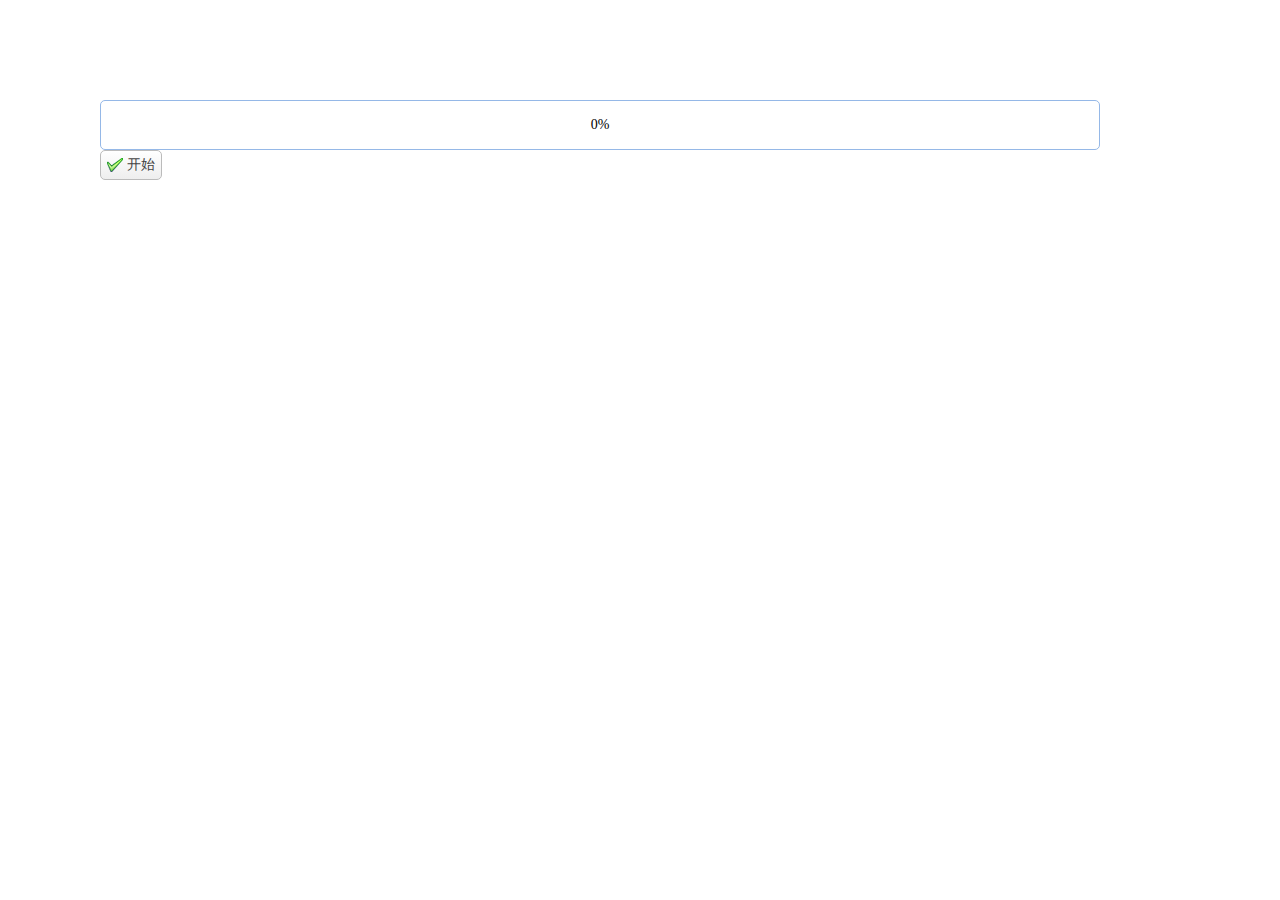
<file: src/main/resources/static/face/Test.html>
<!DOCTYPE html>
<html>
<head>
    <meta charset="UTF-8">
    <title>progressBar</title>
    <!-- 引入css文件 -->
    <link rel="stylesheet" href="../themes/default/easyui.css" type="text/css"></link>
    <link rel="stylesheet" href="../themes/icon.css" type="text/css"></link>

    <!-- 引入js文件 -->
    <script type="text/javascript" src="../jquery.min.js" ></script>
    <script type="text/javascript" src="../jquery.easyui.min.js" ></script>
    <script type="text/javascript" src="../locale/easyui-lang-zh_CN.js" ></script>
</head>
<body style="margin:100px;">
<div id="progressBarID" style="width:400px;"></div>
<a id="btnID"
   href="#"
   class="easyui-linkbutton"
   data-options="iconCls:'icon-ok'">开始</a>
</body>
<script type="text/javascript">
    var timeID=null;
    $("#progressBarID").progressbar({
        width:1000,
        height:50
    });
    function getRandomNum(){
        return Math.floor(Math.random()*9)+1;
    }
    function update(){
        var num =getRandomNum();
        var nowValue =$("#progressBarID").progressbar("getValue");
        if(num+nowValue >100){
            $("#progressBarID").progressbar("setValue",100);
            window.clearInterval(timeID);
            $("#btnID").linkbutton({
                disabled:false
            });
        }else{
            $("#progressBarID").progressbar("setValue",nowValue+num);
        }
    }
    $("#btnID").bind('click',function(){
        timeID=window.setInterval("update()", 300);
        $("#btnID").linkbutton({
            disabled:true
        });
    });
</script>
</html>
</file>
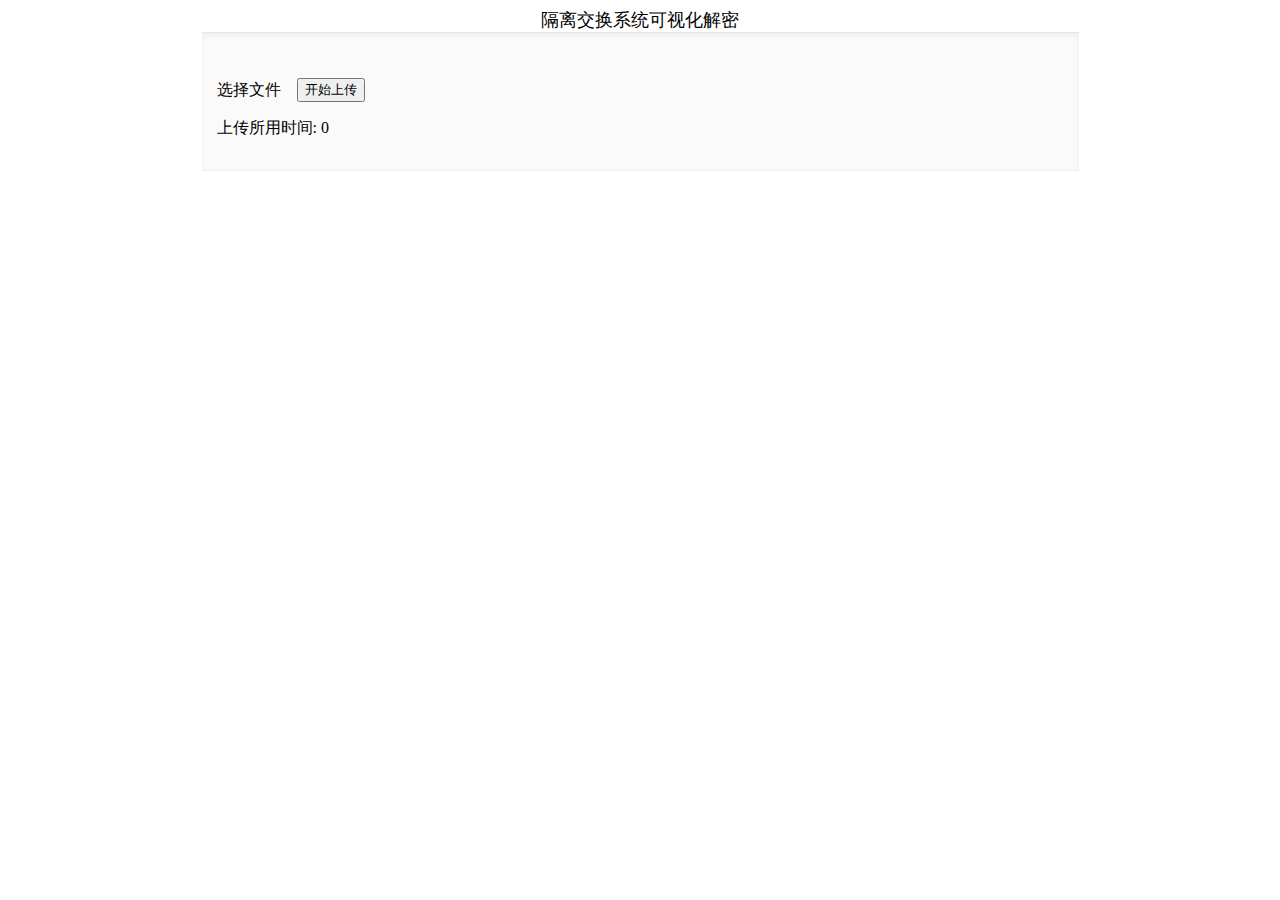
<file: src/main/resources/static/face/Test2.html>
<!DOCTYPE html>
<html lang="en">
<head>
    <meta charset="UTF-8">
    <link rel="stylesheet" type="text/css" href="webuploader.css" />
    <script type="text/javascript" src="../jquery.min.js" ></script>
    <script type="text/javascript" src="webuploader.js" ></script>
    <title>Title</title>
    <style type="text/css">
        .wu-example {
            width: 847px;

            position: relative;
            padding: 45px 15px 15px;
            margin: 0 auto;
            background-color: #fafafa;
            box-shadow: inset 0 3px 6px rgba(0, 0, 0, .05);
            border-color: #e5e5e5 #eee #eee;
            border-style: solid;
            border-width: 1px 0;
        }

        #picker {
            display: inline-block;
            line-height: 1.428571429;
            vertical-align: middle;
            margin: 0 12px 0 0;
        }


    </style>
</head>
<div class="alert alert-success" role="alert" style="text-align: center;font-size: 18px;">隔离交换系统可视化解密</div>

<div id="uploader" class="wu-example">
    <!-- 用于显示文件列表 -->
    <div id="fileList"></div>
    <div class="btns">
        <div id="picker">选择文件</div>
        <button id="ctlBtn" class="btn btn-default">开始上传</button>
    </div>
    <p>
        <span>上传所用时间:</span>
        <span id="useTime">0</span>
    </p>
</div>


<script type="text/javascript">
    var $list = $("#fileList");
    var $btn = $("#ctlBtn");
    var state = 'pending'; // 上传文件初始化
    var timer;
    var fileArray = [];

    var uploader = WebUploader.create({

        // swf文件路径
        swf: 'Uploader.swf',

        // 文件接收服务端。
        server: '/upload',

        // 选择文件的按钮。可选。
        // 内部根据当前运行是创建，可能是input元素，也可能是flash.
        pick: '#picker',

        // 不压缩image, 默认如果是jpeg，文件上传前会压缩一把再上传！
        resize: false,
        duplicate: true,
        chunked: true,
        threads: 5,
        chunkSize: 10*1024*1024,
        formData: {
            guid: ""
        },
        // 在上传当前文件时，准备好下一个文件
        prepareNextFile:true
    });

    //点击上传之前调用的方法
    uploader.on("uploadStart", function (file) {
        var guid = WebUploader.Base.guid();
        var paramOb = {"guid": guid, "filedId": file.source.ruid}
        uploader.options.formData.guid = guid;
        fileArray.push(paramOb);
    });


    // 生成缩略图和上传进度
    uploader.on("fileQueued", function(file) {
            // 把文件信息追加到fileList的div中
            $("#fileList").append("<div id='" + file.id + "'><img/><span>" + file.name + "</span><div><span class='state'></span></div><div><span class='percentage'></span></div></div>");

            // 制作缩略图
            // error：不是图片，则有error
            // src:代表生成缩略图的地址
            uploader.makeThumb(file, function(error, src) {
                if (error) {
                    $("#" + file.id).find("img").replaceWith("<span>无法预览&nbsp;</span>");
                } else {
                    $("#" + file.id).find("img").attr("src", src);
                }
            });
        }
    );

    // 监控上传进度
    // percentage:代表上传文件的百分比
    uploader.on("uploadProgress", function(file, percentage) {
        $("#" + file.id).find("span.percentage").text(Math.round(percentage * 100) + "%");
    });

    //文件成功、失败处理
    uploader.on('uploadSuccess', function (file) {
        var successFileId = file.source.ruid;
        var successDuid;
        if (fileArray.length > 0) {
            for (var i = 0; i < fileArray.length; i++) {
                if (fileArray[i].filedId === successFileId) {
                    successDuid=fileArray[i].guid;
                    fileArray.splice(i, 1);
                }
            }
        }
        clearInterval(timer);
        $('#' + file.id).find('p.state').text('已上传');
        $.get("/merge",
            {"guid": successDuid},
            function (data, status) {


        });

    });

    uploader.on('uploadError', function (file) {
        $('#' + file.id).find('p.state').text('上传出错');
    });

    uploader.on('uploadComplete', function (file) {
        $('#' + file.id).find('.progress').fadeOut();
    });

    $btn.on('click', function () {
        if (state === 'uploading') {
            uploader.stop();
        } else {
            uploader.upload();
            timer = setInterval(function () {
                var useTime = parseInt($("#useTime").html());
                useTime = useTime + 1;
                $("#useTime").html(useTime);
            }, 1000);
        }
    });


</script>
</body>
</html>
</file>
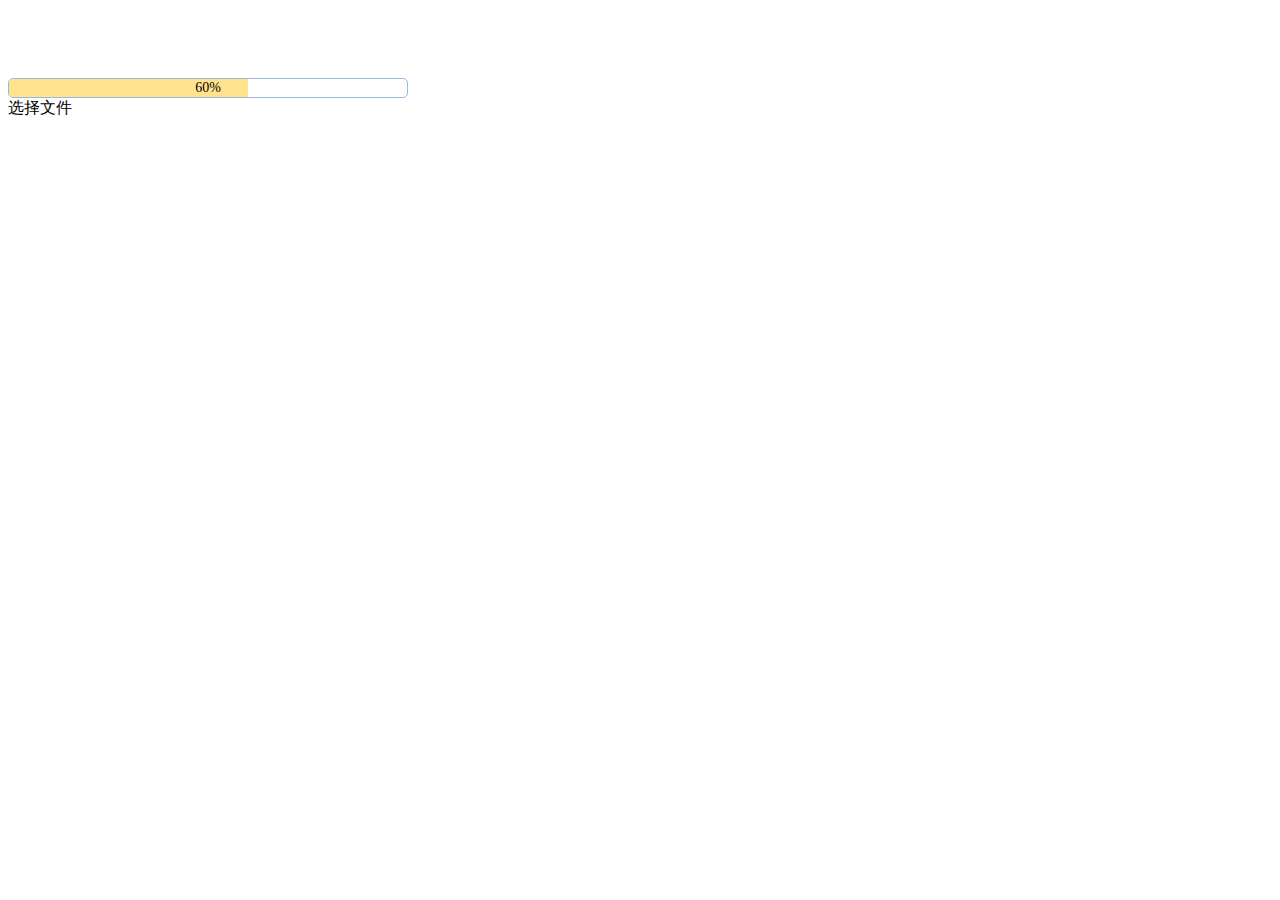
<file: src/main/resources/static/face/Test3.html>
<!DOCTYPE html>
<html lang="en">
<head>
    <meta charset="UTF-8">
    <link rel="stylesheet" type="text/css" href="webuploader.css" />
    <link rel="stylesheet" href="../themes/default/easyui.css" type="text/css"></link>
    <link rel="stylesheet" href="../themes/icon.css" type="text/css"></link>

    <!-- 引入js文件 -->
    <script type="text/javascript" src="../jquery.min.js" ></script>
    <script type="text/javascript" src="../jquery.easyui.min.js" ></script>
    <script type="text/javascript" src="../locale/easyui-lang-zh_CN.js" ></script>
    <script type="text/javascript" src="js/md5.js"></script>
    <script type="text/javascript" src="webuploader.js" ></script>
    <title>知乎https://zhuanlan.zhihu.com/p/29526454?utm_source=qq
    </title>

</head>
<body >

<div id="uploader" class="wu-example" >
    <div style="margin-bottom:20px;height: 50px;width: 200px">
        <ProgressBar :value="40" :showValue="true"></ProgressBar>
    </div>
    <div style="margin-bottom:20px">
        <ProgressBar :value="40" barCls="c2"></ProgressBar>
    </div>
    <div id="p" class="easyui-progressbar" data-options="value:60"  style="width:400px;height: 20px"></div>
    <!--用来存放文件信息-->
    <div id="thelist" class="uploader-list" style="width:500px;"></div>
    <div class="btns">
        <div id="picker">选择文件</div>
    </div>
</div>
</body>
<script type="text/javascript">
    var md5File;
    var fileArray = [];
    //监听分块上传过程中的时间点
    WebUploader.Uploader.register({
        "before-send-file":"beforeSendFile",  // 整个文件上传前
        "before-send":"beforeSend",  // 每个分片上传前
        "after-send-file": "afterSendFile"  // 分片上传完毕
    },{
        //时间点1：所有分块进行上传之前调用此函数 ，检查文件存不存在
        beforeSendFile:function(file){
            var deferred = WebUploader.Deferred();
            md5File = WebUploader.Base.guid();
            var paramOb = {"md5File": md5File, "filedId": file.source.uid};
            fileArray.push(paramOb);
            $.ajax({
                type:"POST",
                url:"/checkFile",
                data:{
                    md5File: md5File, //文件唯一标记
                },
                async: false,  // 同步
                dataType:"json",
                success:function(response){
                    if(response){  //文件存在，跳过 ，提示文件存在
                        $('#' + file.id).find('p.state').text("file exist");
                    }else{
                        deferred.resolve();  //文件不存在或不完整，发送该文件
                    }
                }
            } , function (jqXHR, textStatus, errorThrown) { //任何形式的验证失败，都触发重新上传
                deferred.resolve();
            } );
            return deferred.promise();
        },
        //时间点2：如果有分块上传，则每个分块上传之前调用此函数  ，判断分块存不存在
        beforeSend:function(block){
            var deferred = WebUploader.Deferred();
            var pratMd5File;
            if (fileArray.length > 0) {
                for (var i = 0; i < fileArray.length; i++) {
                    if (fileArray[i].filedId == block.file.source.uid) {
                        pratMd5File = fileArray[i].md5File;
                        break;
                    }
                }
            }
            $.ajax({
                type:"POST",
                url:"/checkChunk",
                data:{
                    md5File: pratMd5File,  //文件唯一标记
                    chunk:block.chunk,  //当前分块下标
                },
                async: false,  // 同步
                dataType:"json",
                success:function(response){
                    if(response){
                        deferred.reject(); //分片存在，跳过
                    }else{
                        deferred.resolve();  //分块不存在或不完整，重新发送该分块内容
                    }
                }
            }, function (jqXHR, textStatus, errorThrown) { //任何形式的验证失败，都触发重新上传
                deferred.resolve();
            });
            return deferred.promise();
        },
        //时间点3：分片上传完成后，通知后台合成分片
        afterSendFile: function (file) {
        }
    });
    var uploader = WebUploader.create({
        auto: true,// 选完文件后，是否自动上传。
        swf: '/Uploader.swf',// swf文件路径
        server: '/upload',// 文件接收服务端。
        pick: '#picker',// 选择文件的按钮。可选。
        chunked:true,//开启分片上传
        chunkSize:5*1024*1024,//5M
        chunkRetry: 3,//错误重试次数
        prepareNextFile : true, //是否允许在文件传输时提前把下一个文件准备好。
    });
    //上传添加参数
    uploader.on('uploadBeforeSend', function (obj, data, headers) {
        if (fileArray.length > 0) {
            for (var i = 0; i < fileArray.length; i++) {
                if (fileArray[i].filedId ==  obj.file.source.uid) {
                    data.md5File=fileArray[i].md5File;
                    break;
                }
            }
        }
    });
    // 当有文件被添加进队列的时候
    uploader.on( 'fileQueued', function( file ) {
        $("#picker").hide();//隐藏上传框
        $("#thelist").append( '<div id="' + file.id + '" class="item">' +
            '<h4 class="info">' + file.name + '</h4>' +
            '<p class="state"></p>' +
            '</div>' );
    });
    //文件成功、失败处理
    uploader.on('uploadSuccess', function (file) {
        var chunksTotal = Math.ceil(file.size / (5*1024*1024));
        if (chunksTotal >= 1) {
            //合并请求
            var deferred = WebUploader.Deferred();
            var sucessMd5File;
            if (fileArray.length > 0) {
                for (var i = 0; i < fileArray.length; i++) {
                    if (fileArray[i].filedId ==  file.source.uid) {
                        sucessMd5File=fileArray[i].md5File;
                        fileArray.splice(i, 1);
                        break;
                    }
                }
            }
            $.ajax({
                type: "POST",
                url: "/merge",
                data: {
                    name: file.name,
                    md5File: sucessMd5File,
                    chunks: chunksTotal,
                },
                cache: false,
                async: false,  // 同步
                dataType: "json",
                success:function(response){
                    if(response){
                        $('#' + file.id).find('p.state').text('upload success');
                        $('#' + file.id).find('.progress').fadeOut();
                    }else{
                        $('#' + file.id).find('p.state').text('merge error');
                        deferred.reject();
                    }
                }
            })
            return deferred.promise();
        }
    });
    // 文件上传过程中创建进度条实时显示。
    uploader.on( 'uploadProgress', function( file, percentage ) {
        var $li = $( '#'+file.id ),
            $percent = $li.find('#progress .easyui-progressbar');

        // 避免重复创建
        if ( !$percent.length ) {
            $percent = $('<div id = "progress">'+
                '<div class="easyui-progressbar"  style="width:400px;height: 20px"></div>'+
                '</div>').appendTo( $li ).find('.easyui-progressbar');
        }
        $li.find('p.state').text('Uploading');
        $percent.progressbar({
            value: (percentage * 100).toFixed(1)
        });
    });

</script>
</html>
</file>
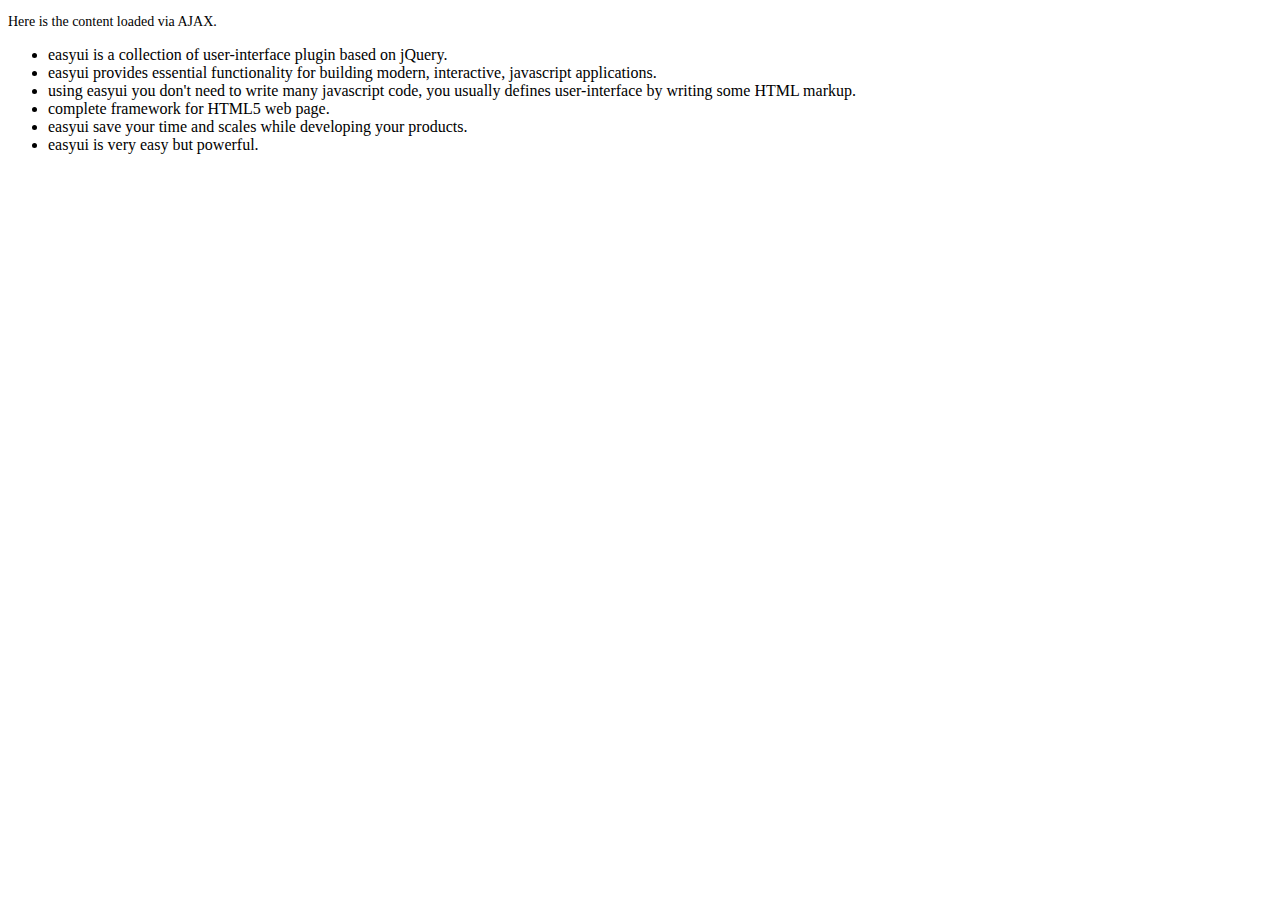
<file: src/main/resources/static/demo-mobile/accordion/_content.html>
<!DOCTYPE html>
<html>
<head>
	<meta charset="UTF-8">
	<title>AJAX Content</title>
</head>
<body>
	<p style="font-size:14px">Here is the content loaded via AJAX.</p>
	<ul>
		<li>easyui is a collection of user-interface plugin based on jQuery.</li>
		<li>easyui provides essential functionality for building modern, interactive, javascript applications.</li>
		<li>using easyui you don't need to write many javascript code, you usually defines user-interface by writing some HTML markup.</li>
		<li>complete framework for HTML5 web page.</li>
		<li>easyui save your time and scales while developing your products.</li>
		<li>easyui is very easy but powerful.</li>
	</ul>
</body>
</html>
</file>
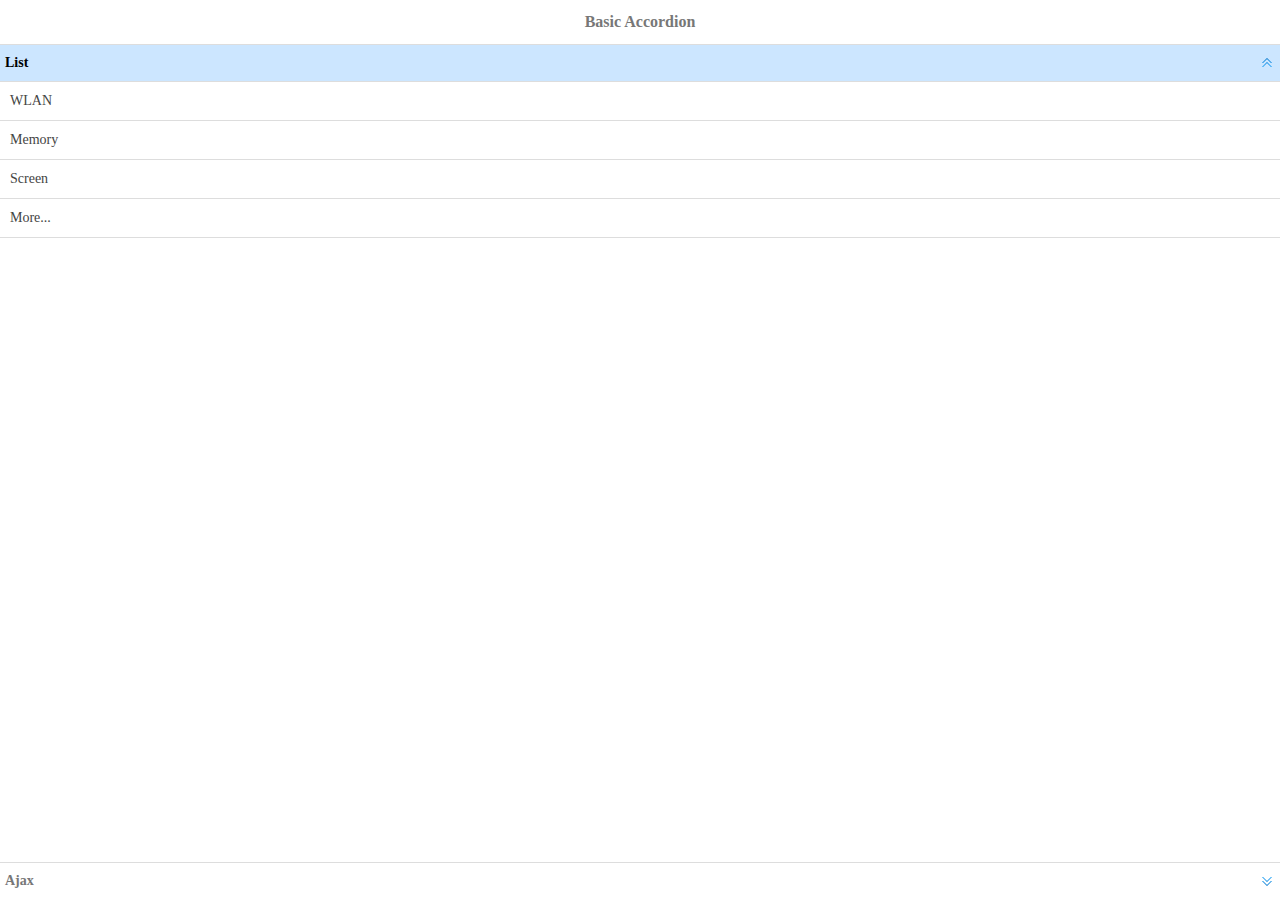
<file: src/main/resources/static/demo-mobile/accordion/basic.html>
<!doctype html><html><head>    <meta charset="UTF-8">  	<meta name="viewport" content="initial-scale=1.0, maximum-scale=1.0, user-scalable=no">    <title>Basic Accordion - jQuery EasyUI Mobile Demo</title>      <link rel="stylesheet" type="text/css" href="../../themes/metro/easyui.css">      <link rel="stylesheet" type="text/css" href="../../themes/mobile.css">      <link rel="stylesheet" type="text/css" href="../../themes/icon.css">      <script type="text/javascript" src="../../jquery.min.js"></script>      <script type="text/javascript" src="../../jquery.easyui.min.js"></script>     <script type="text/javascript" src="../../jquery.easyui.mobile.js"></script> </head><body>	<div class="easyui-navpanel">		<header>			<div class="m-toolbar">				<span class="m-title">Basic Accordion</span>			</div>		</header>		<div class="easyui-accordion" fit="true" border="false">			<div title="List">				<ul class="m-list">					<li>WLAN</li>					<li>Memory</li>					<li>Screen</li>					<li>More...</li>				</ul>			</div>			<div title="Ajax" href="_content.html" style="padding:10px"></div>		</div>	</div></body>	</html>
</file>
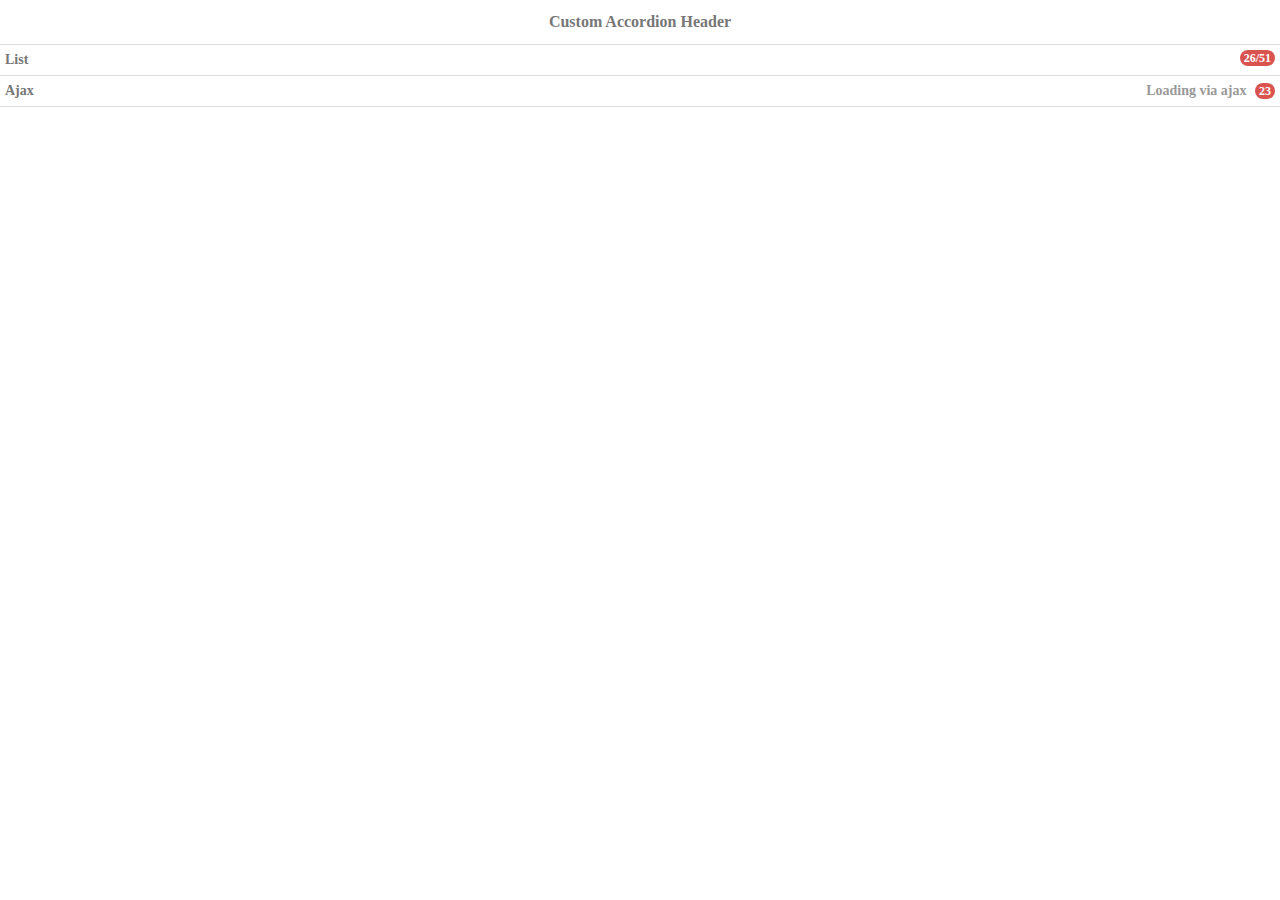
<file: src/main/resources/static/demo-mobile/accordion/header.html>
<!doctype html><html><head>    <meta charset="UTF-8">  	<meta name="viewport" content="initial-scale=1.0, maximum-scale=1.0, user-scalable=no">    <title>Custom Accordion Header - jQuery EasyUI Mobile Demo</title>      <link rel="stylesheet" type="text/css" href="../../themes/metro/easyui.css">      <link rel="stylesheet" type="text/css" href="../../themes/mobile.css">      <link rel="stylesheet" type="text/css" href="../../themes/icon.css">      <script type="text/javascript" src="../../jquery.min.js"></script>      <script type="text/javascript" src="../../jquery.easyui.min.js"></script>     <script type="text/javascript" src="../../jquery.easyui.mobile.js"></script> </head><body>	<div class="easyui-navpanel">		<header>			<div class="m-toolbar">				<span class="m-title">Custom Accordion Header</span>			</div>		</header>		<div class="easyui-accordion" data-options="fit:true,border:false,selected:-1">			<div>				<header>					<div class="hh-inner">						<span>List</span>						<span class="m-badge" style="float:right">26/51</span>					</div>				</header>				<ul class="m-list">					<li>WLAN</li>					<li>Memory</li>					<li>Screen</li>					<li>More...</li>				</ul>			</div>			<div href="_content.html" style="padding:10px">				<header>					<div class="hh-inner">						<span>Ajax</span>						<span style="float:right">							<span style="color:#999;margin-right:5px">Loading via ajax</span>							<span class="m-badge">23</span>						</span>					</div>				</header>			</div>		</div>	</div>	<style scoped>		.hh-inner{			position: relative;			line-height: 20px;			background: #fff;			font-weight: bold;			margin: -5px;			padding: 5px;		}	</style></body>	</html>
</file>
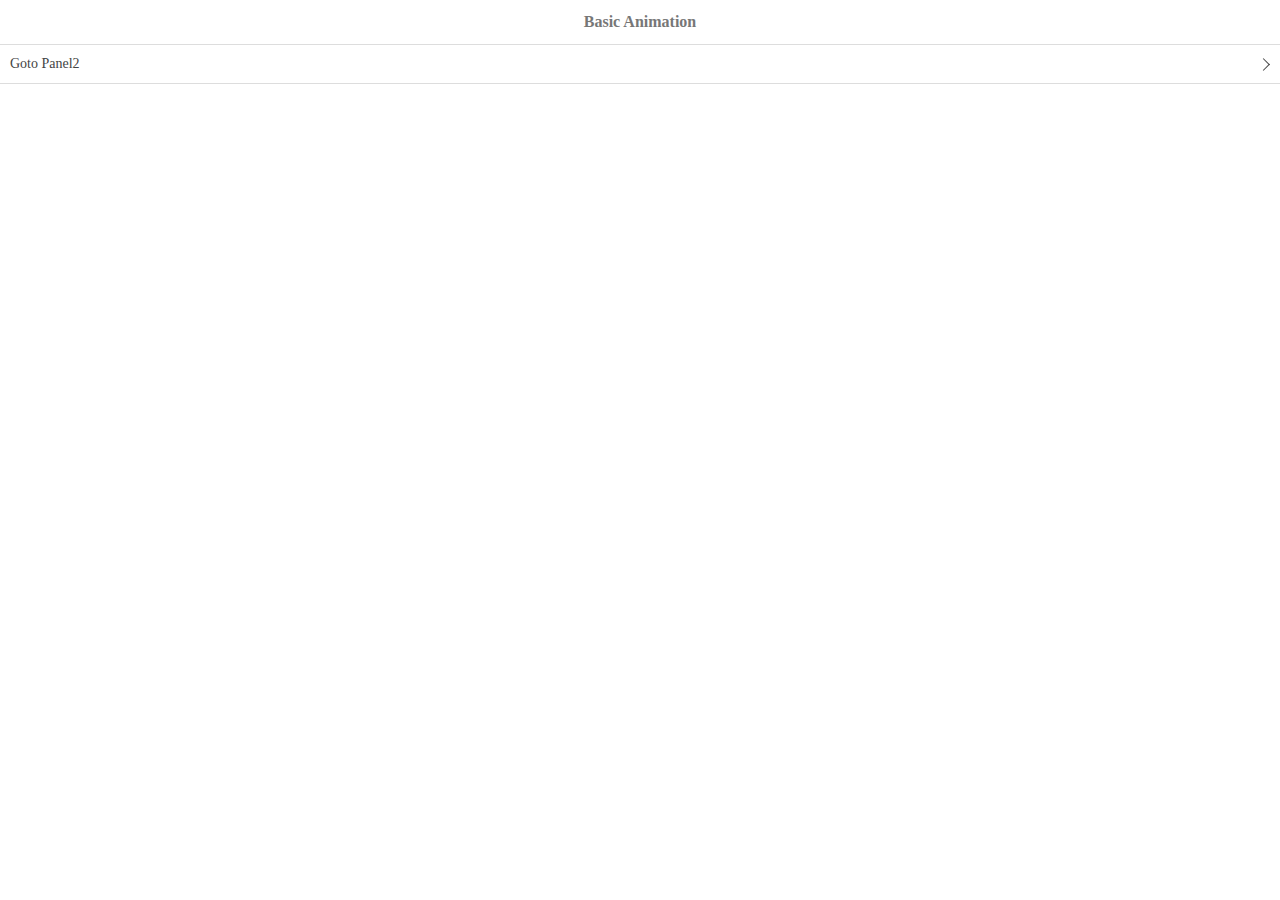
<file: src/main/resources/static/demo-mobile/animation/basic.html>
<!doctype html><html><head>    <meta charset="UTF-8">  	<meta name="viewport" content="initial-scale=1.0, maximum-scale=1.0, user-scalable=no">    <title>Basic Animation - jQuery EasyUI Mobile Demo</title>      <link rel="stylesheet" type="text/css" href="../../themes/metro/easyui.css">      <link rel="stylesheet" type="text/css" href="../../themes/mobile.css">      <link rel="stylesheet" type="text/css" href="../../themes/icon.css">      <script type="text/javascript" src="../../jquery.min.js"></script>      <script type="text/javascript" src="../../jquery.easyui.min.js"></script>     <script type="text/javascript" src="../../jquery.easyui.mobile.js"></script> </head><body>	<div class="easyui-navpanel">		<header>			<div class="m-toolbar">				<span class="m-title">Basic Animation</span>			</div>		</header>		<ul class="m-list">			<li><a href="#p2">Goto Panel2</a></li>		</ul>	</div>	<div id="p2" class="easyui-navpanel">		<header>			<div class="m-toolbar">				<div class="m-left">					<a href="#" class="easyui-linkbutton m-back" data-options="plain:true,outline:true,back:true">Back</a>				</div>				<div class="m-title">Panel2</div>			</div>		</header>		<ul class="m-list">			<li><a href="#p3">Goto Panel3</a></li>		</ul>	</div>	<div id="p3" class="easyui-navpanel">		<header>			<div class="m-toolbar">				<div class="m-left">					<a href="#" class="easyui-linkbutton m-back" data-options="plain:true,outline:true,back:true">Back</a>				</div>				<div class="m-title">Panel3</div>			</div>		</header>		<div style="padding:20px 10px">			<p>Panel3 Content.</p>		</div>	</div></body>	</html>
</file>
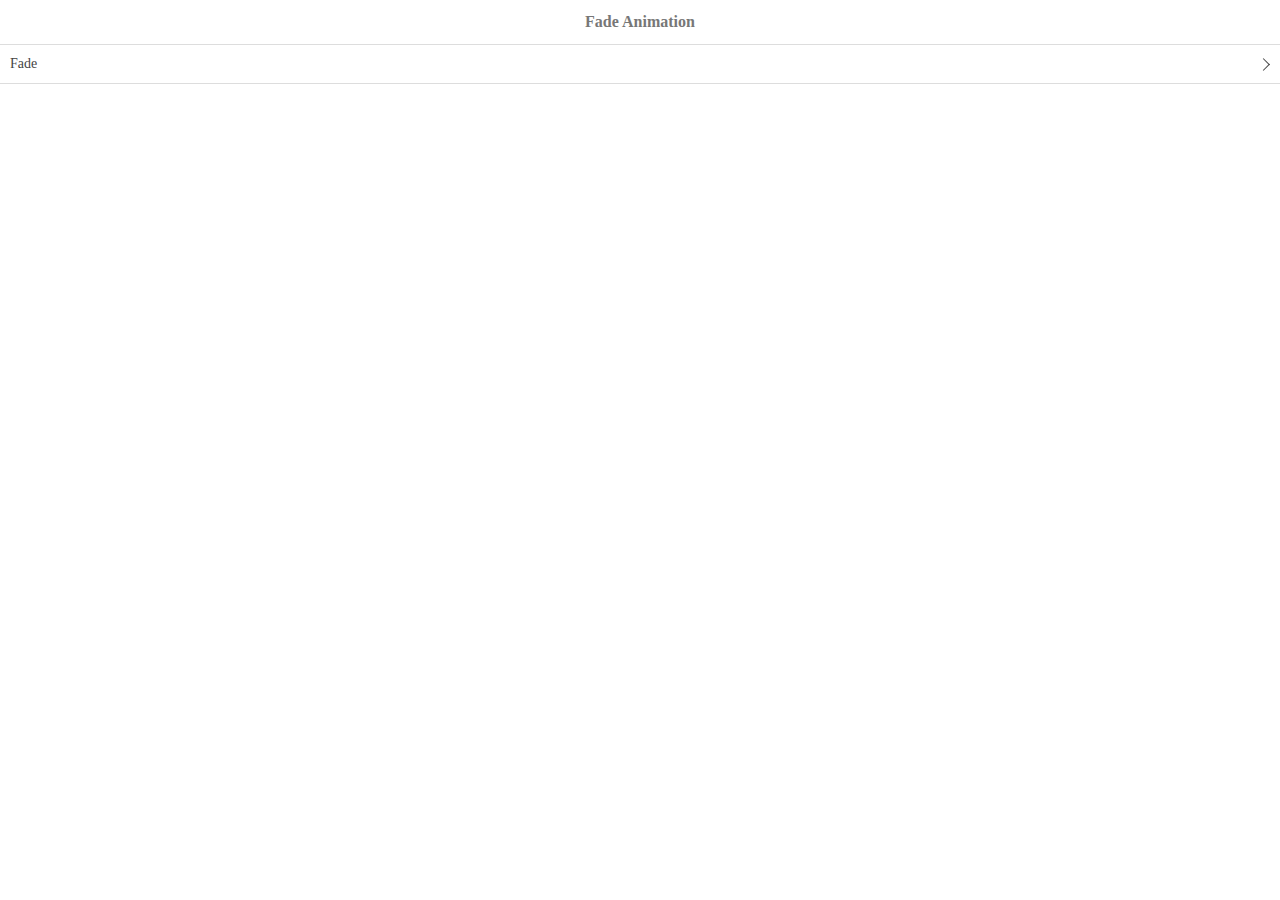
<file: src/main/resources/static/demo-mobile/animation/fade.html>
<!doctype html><html><head>    <meta charset="UTF-8">  	<meta name="viewport" content="initial-scale=1.0, maximum-scale=1.0, user-scalable=no">    <title>Fade Animation - jQuery EasyUI Mobile Demo</title>      <link rel="stylesheet" type="text/css" href="../../themes/metro/easyui.css">      <link rel="stylesheet" type="text/css" href="../../themes/mobile.css">      <link rel="stylesheet" type="text/css" href="../../themes/icon.css">      <script type="text/javascript" src="../../jquery.min.js"></script>      <script type="text/javascript" src="../../jquery.easyui.min.js"></script>     <script type="text/javascript" src="../../jquery.easyui.mobile.js"></script> </head><body>	<div class="easyui-navpanel">		<header>			<div class="m-toolbar">				<span class="m-title">Fade Animation</span>			</div>		</header>		<ul class="m-list">			<li><a href="#p2" data-options="animation:'fade',direction:''">Fade</a></li>		</ul>	</div>	<div id="p2" class="easyui-navpanel">		<header>			<div class="m-toolbar">				<div class="m-left">					<a href="#" class="easyui-linkbutton m-back" data-options="plain:true,outline:true,back:true">Back</a>				</div>				<div class="m-title">Panel2</div>			</div>		</header>		<div style="padding:10px">			<p>Panel2 Content.</p>		</div>	</div></body>	</html>
</file>
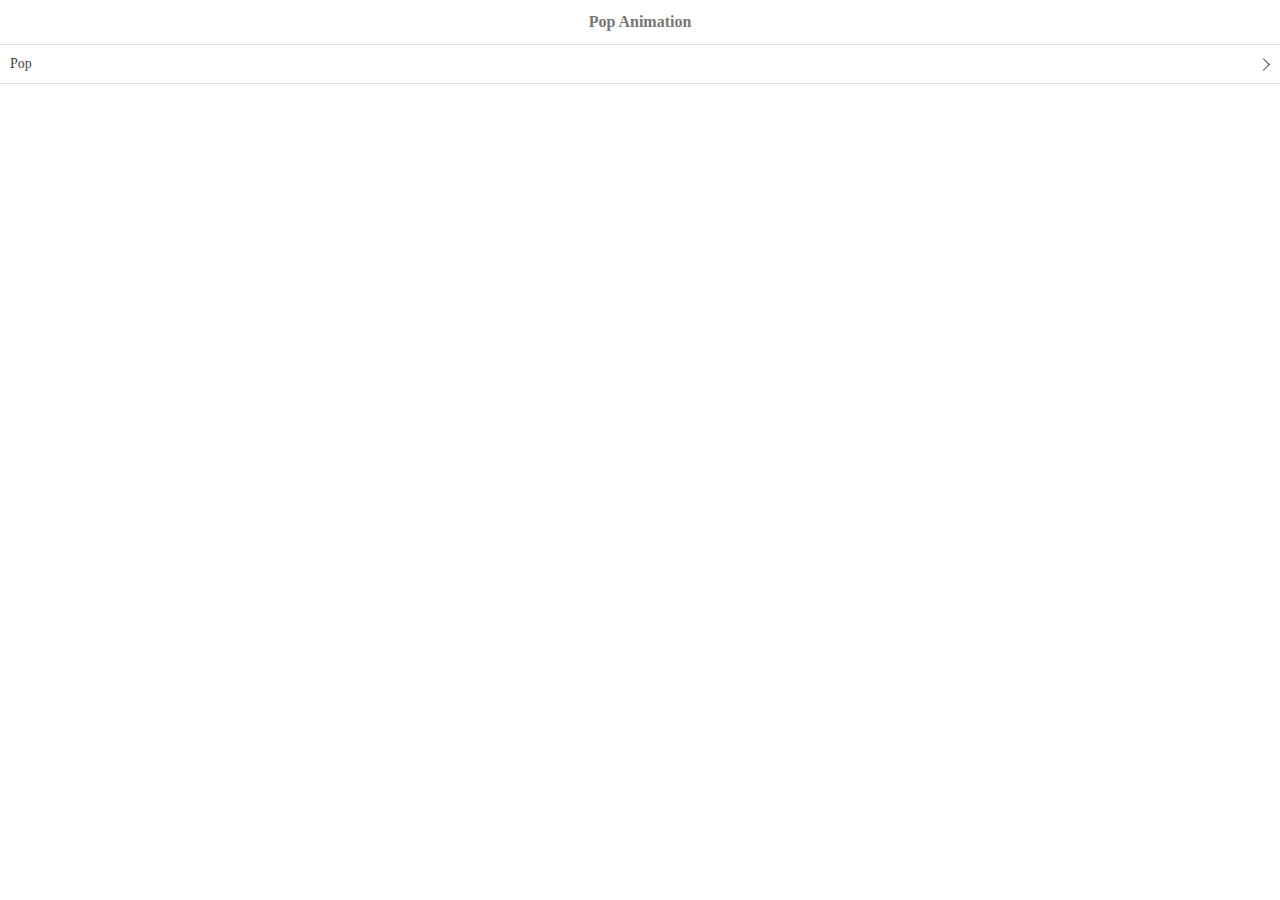
<file: src/main/resources/static/demo-mobile/animation/pop.html>
<!doctype html><html><head>    <meta charset="UTF-8">  	<meta name="viewport" content="initial-scale=1.0, maximum-scale=1.0, user-scalable=no">    <title>Pop Animation - jQuery EasyUI Mobile Demo</title>      <link rel="stylesheet" type="text/css" href="../../themes/metro/easyui.css">      <link rel="stylesheet" type="text/css" href="../../themes/mobile.css">      <link rel="stylesheet" type="text/css" href="../../themes/icon.css">      <script type="text/javascript" src="../../jquery.min.js"></script>      <script type="text/javascript" src="../../jquery.easyui.min.js"></script>     <script type="text/javascript" src="../../jquery.easyui.mobile.js"></script> </head><body>	<div class="easyui-navpanel">		<header>			<div class="m-toolbar">				<span class="m-title">Pop Animation</span>			</div>		</header>		<ul class="m-list">			<li><a href="#p2" data-options="animation:'pop',direction:''">Pop</a></li>		</ul>	</div>	<div id="p2" class="easyui-navpanel">		<header>			<div class="m-toolbar">				<div class="m-left">					<a href="#" class="easyui-linkbutton m-back" data-options="plain:true,outline:true,back:true">Back</a>				</div>				<div class="m-title">Panel2</div>			</div>		</header>		<div style="padding:10px">			<p>Panel2 Content.</p>		</div>	</div></body>	</html>
</file>
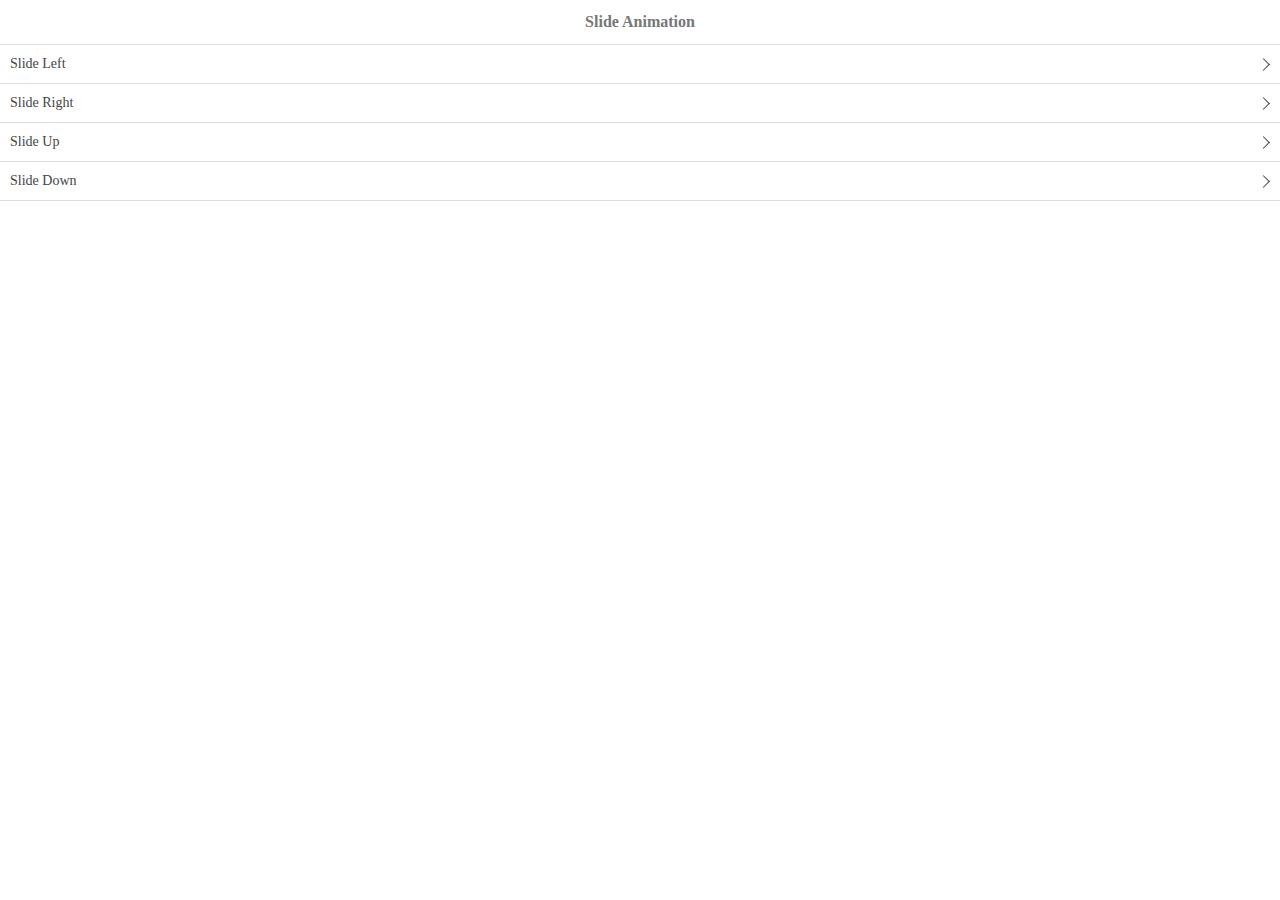
<file: src/main/resources/static/demo-mobile/animation/slide.html>
<!doctype html><html><head>    <meta charset="UTF-8">  	<meta name="viewport" content="initial-scale=1.0, maximum-scale=1.0, user-scalable=no">    <title>Slide Animation - jQuery EasyUI Mobile Demo</title>      <link rel="stylesheet" type="text/css" href="../../themes/metro/easyui.css">      <link rel="stylesheet" type="text/css" href="../../themes/mobile.css">      <link rel="stylesheet" type="text/css" href="../../themes/icon.css">      <script type="text/javascript" src="../../jquery.min.js"></script>      <script type="text/javascript" src="../../jquery.easyui.min.js"></script>     <script type="text/javascript" src="../../jquery.easyui.mobile.js"></script> </head><body>	<div class="easyui-navpanel">		<header>			<div class="m-toolbar">				<span class="m-title">Slide Animation</span>			</div>		</header>		<ul class="m-list">			<li><a href="#p2" data-options="animation:'slide',direction:'left'">Slide Left</a></li>			<li><a href="#p2" data-options="animation:'slide',direction:'right'">Slide Right</a></li>			<li><a href="#p2" data-options="animation:'slide',direction:'up'">Slide Up</a></li>			<li><a href="#p2" data-options="animation:'slide',direction:'down'">Slide Down</a></li>		</ul>	</div>	<div id="p2" class="easyui-navpanel">		<header>			<div class="m-toolbar">				<div class="m-left">					<a href="#" class="easyui-linkbutton m-back" data-options="plain:true,outline:true,back:true">Back</a>				</div>				<div class="m-title">Panel2</div>			</div>		</header>		<div style="padding:10px">			<p>Panel2 Content.</p>		</div>	</div></body>	</html>
</file>
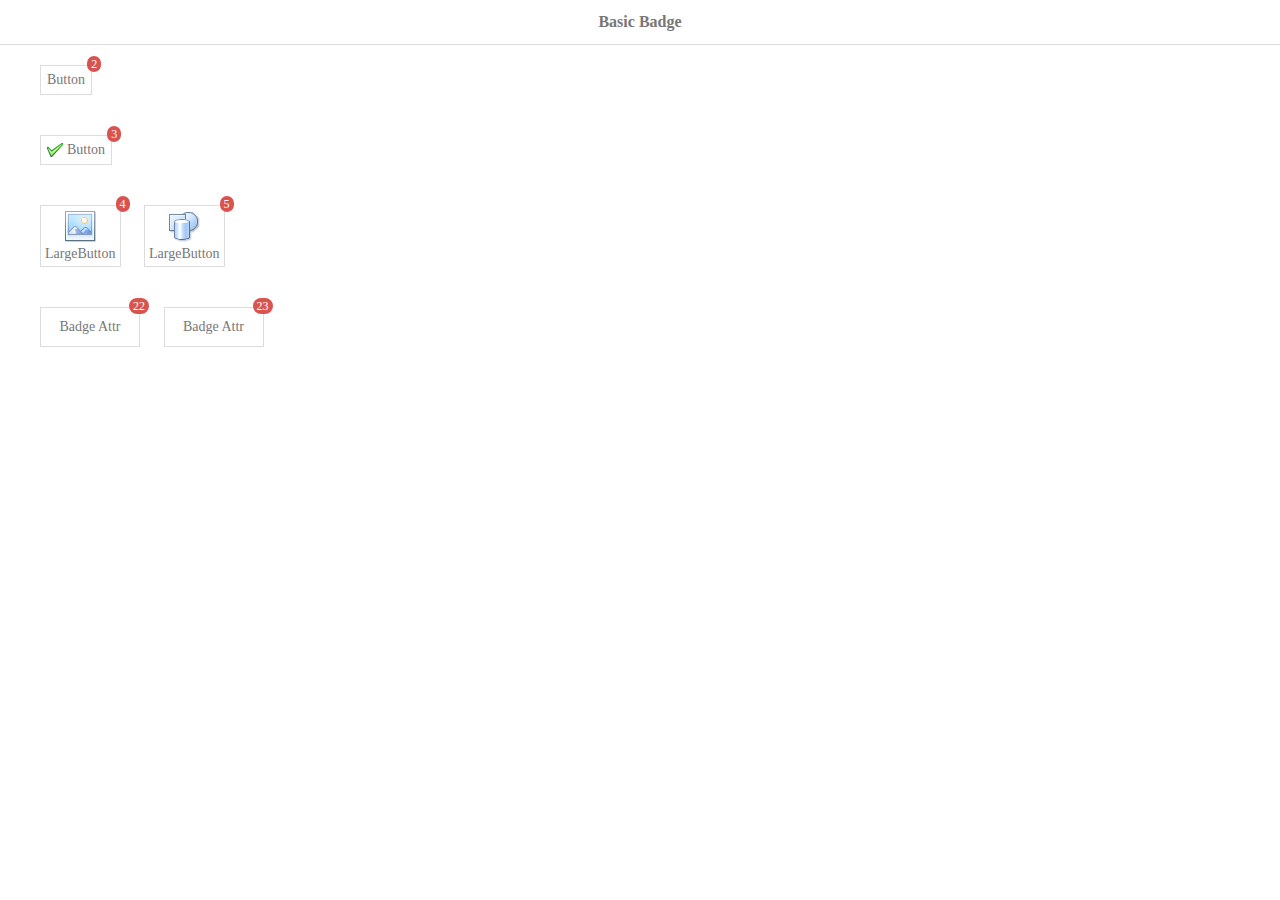
<file: src/main/resources/static/demo-mobile/badge/basic.html>
<!doctype html><html><head>    <meta charset="UTF-8">  	<meta name="viewport" content="initial-scale=1.0, maximum-scale=1.0, user-scalable=no">    <title>Basic Badge - jQuery EasyUI Mobile Demo</title>      <link rel="stylesheet" type="text/css" href="../../themes/metro/easyui.css">      <link rel="stylesheet" type="text/css" href="../../themes/mobile.css">      <link rel="stylesheet" type="text/css" href="../../themes/icon.css">      <script type="text/javascript" src="../../jquery.min.js"></script>      <script type="text/javascript" src="../../jquery.easyui.min.js"></script>     <script type="text/javascript" src="../../jquery.easyui.mobile.js"></script> </head><body>	<div class="easyui-navpanel">		<header>			<div class="m-toolbar">				<span class="m-title">Basic Badge</span>			</div>		</header>		<div style="padding:20px 40px">			<a href="#" class="easyui-linkbutton">				Button<span class="m-badge">2</span>			</a>		</div>		<div style="padding:20px 40px">			<a href="#" class="easyui-linkbutton" iconCls="icon-ok">				Button<span class="m-badge">3</span>			</a>		</div>		<div style="padding:20px 40px">			<a href="#" class="easyui-linkbutton" data-options="iconCls:'icon-large-picture',iconAlign:'top',size:'large'">				LargeButton<span class="m-badge">4</span>			</a>			<a href="#" class="easyui-linkbutton" data-options="iconCls:'icon-large-shapes',iconAlign:'top',size:'large'" style="margin-left:20px">				LargeButton<span class="m-badge">5</span>			</a>		</div>		<div style="padding:20px 40px">			<a href="#" class="easyui-linkbutton m-badge" data-badge="22" style="width:100px;height:40px">Badge Attr</a>			<a href="#" class="easyui-linkbutton m-badge" data-badge="23" style="width:100px;height:40px;margin-left:20px">Badge Attr</a>		</div>	</div></body>	</html>
</file>
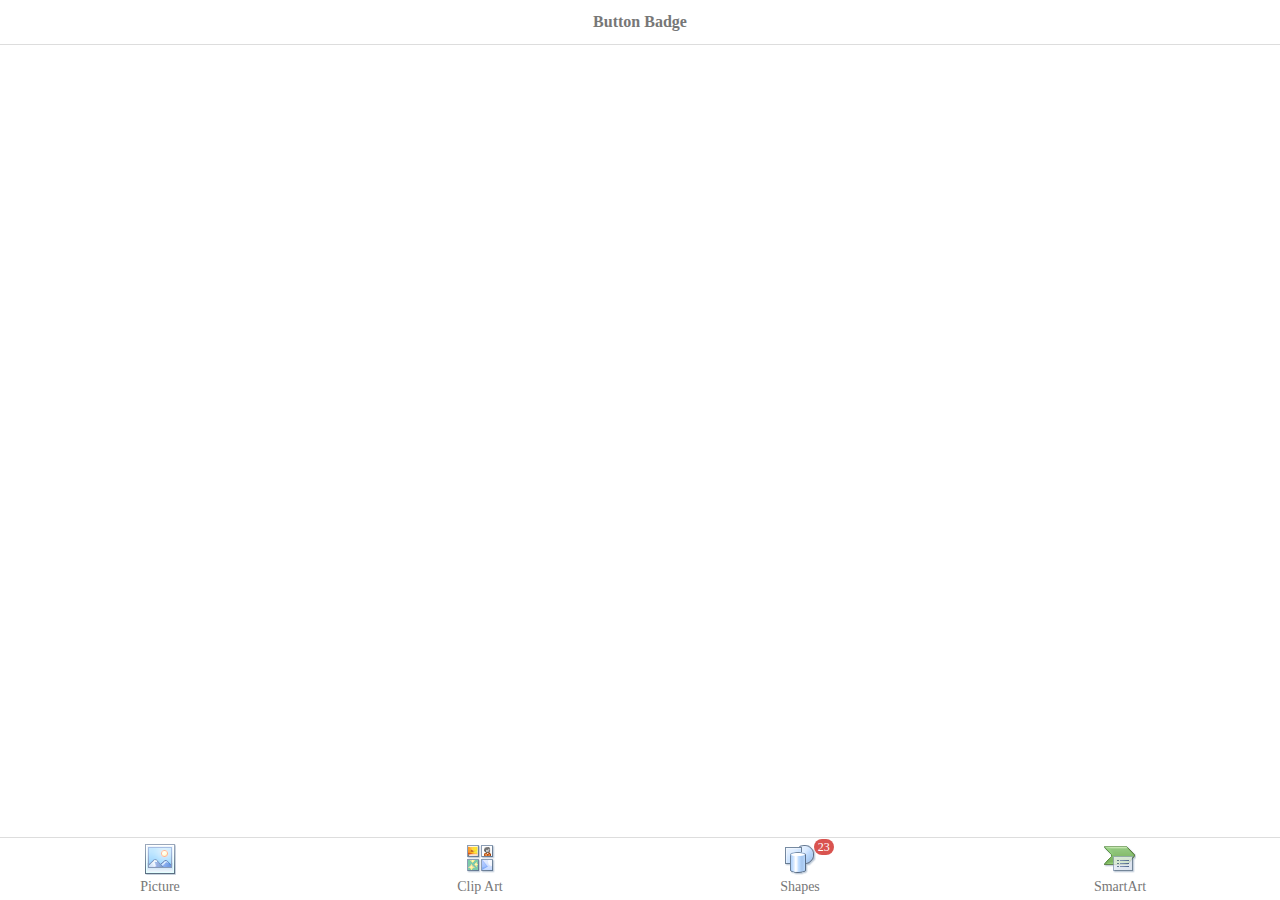
<file: src/main/resources/static/demo-mobile/badge/button.html>
<!doctype html><html><head>    <meta charset="UTF-8">  	<meta name="viewport" content="initial-scale=1.0, maximum-scale=1.0, user-scalable=no">    <title>Button Badge - jQuery EasyUI Mobile Demo</title>      <link rel="stylesheet" type="text/css" href="../../themes/metro/easyui.css">      <link rel="stylesheet" type="text/css" href="../../themes/mobile.css">      <link rel="stylesheet" type="text/css" href="../../themes/icon.css">      <script type="text/javascript" src="../../jquery.min.js"></script>      <script type="text/javascript" src="../../jquery.easyui.min.js"></script>     <script type="text/javascript" src="../../jquery.easyui.mobile.js"></script> </head><body>	<div class="easyui-navpanel">		<header>			<div class="m-toolbar">				<span class="m-title">Button Badge</span>			</div>		</header>		<footer>            <div class="m-buttongroup m-buttongroup-justified" style="width:100%">                <a href="#" class="easyui-linkbutton" data-options="iconCls:'icon-large-picture',size:'large',iconAlign:'top',plain:true">Picture</a>                <a href="#" class="easyui-linkbutton" data-options="iconCls:'icon-large-clipart',size:'large',iconAlign:'top',plain:true">Clip Art</a>                <a href="#" class="easyui-linkbutton" data-options="iconCls:'icon-large-shapes',size:'large',iconAlign:'top',plain:true">Shapes<span class="m-badge">23</span></a>                <a href="#" class="easyui-linkbutton" data-options="iconCls:'icon-large-smartart',size:'large',iconAlign:'top',plain:true">SmartArt</a>            </div>		</footer>	</div></body>	</html>
</file>
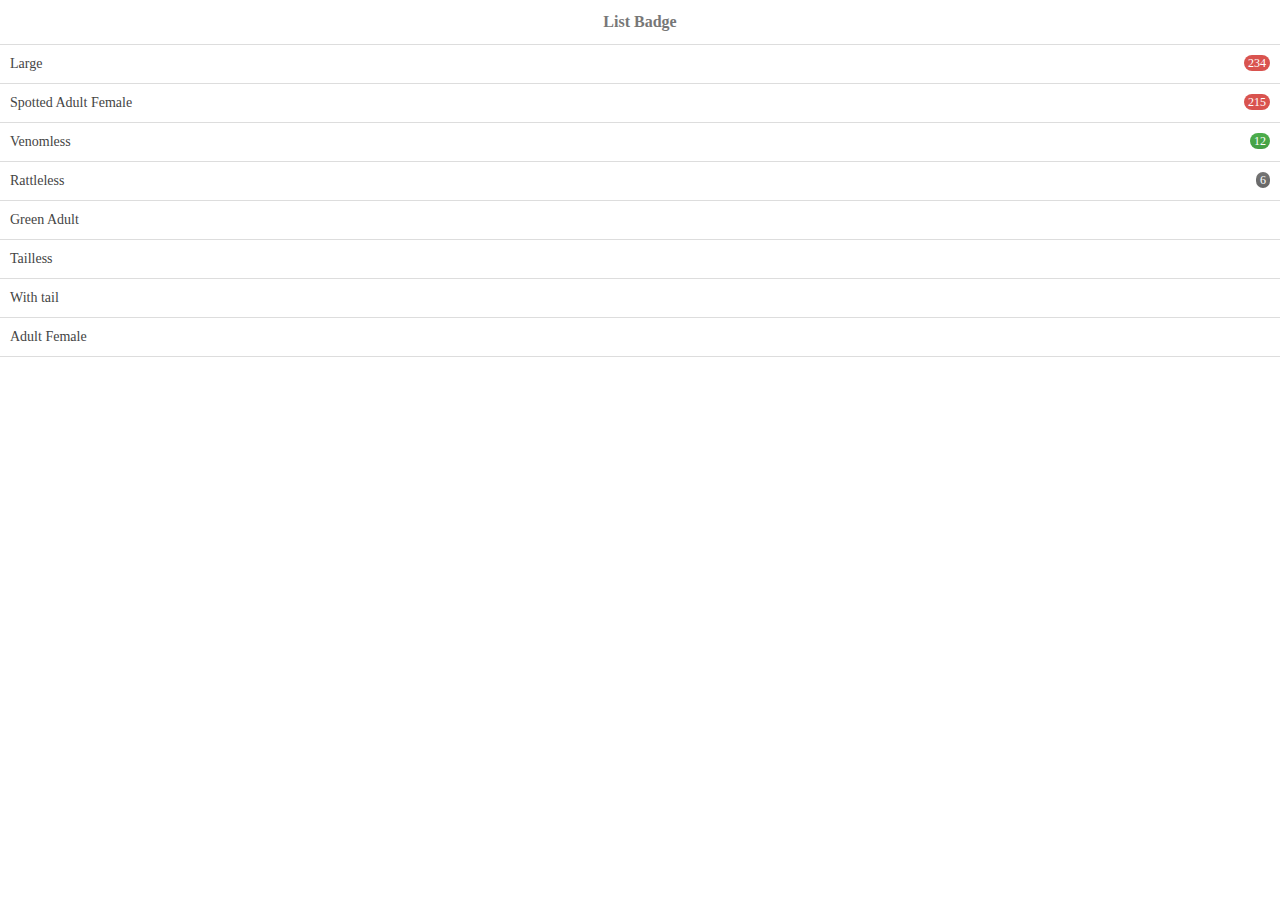
<file: src/main/resources/static/demo-mobile/badge/list.html>
<!doctype html><html><head>    <meta charset="UTF-8">  	<meta name="viewport" content="initial-scale=1.0, maximum-scale=1.0, user-scalable=no">    <title>List Badge - jQuery EasyUI Mobile Demo</title>      <link rel="stylesheet" type="text/css" href="../../themes/metro/easyui.css">      <link rel="stylesheet" type="text/css" href="../../themes/mobile.css">      <link rel="stylesheet" type="text/css" href="../../themes/color.css">      <link rel="stylesheet" type="text/css" href="../../themes/icon.css">      <script type="text/javascript" src="../../jquery.min.js"></script>      <script type="text/javascript" src="../../jquery.easyui.min.js"></script>     <script type="text/javascript" src="../../jquery.easyui.mobile.js"></script> </head><body>	<div class="easyui-navpanel">		<header>			<div class="m-toolbar">				<span class="m-title">List Badge</span>			</div>		</header>		<ul class="m-list">			<li>Large				<div class="m-right"><span class="m-badge" style="margin-top:10px">234</span></div>			</li>			<li>Spotted Adult Female				<div class="m-right"><span class="m-badge" style="margin-top:10px">215</span></div>			</li>			<li>Venomless				<div class="m-right"><span class="m-badge c1" style="margin-top:10px">12</span></div>			</li>			<li>Rattleless				<div class="m-right"><span class="m-badge c2" style="margin-top:10px">6</span></div>			</li>			<li>Green Adult</li>			<li>Tailless</li>			<li>With tail</li>			<li>Adult Female</li>		</ul>	</div></body>	</html>
</file>
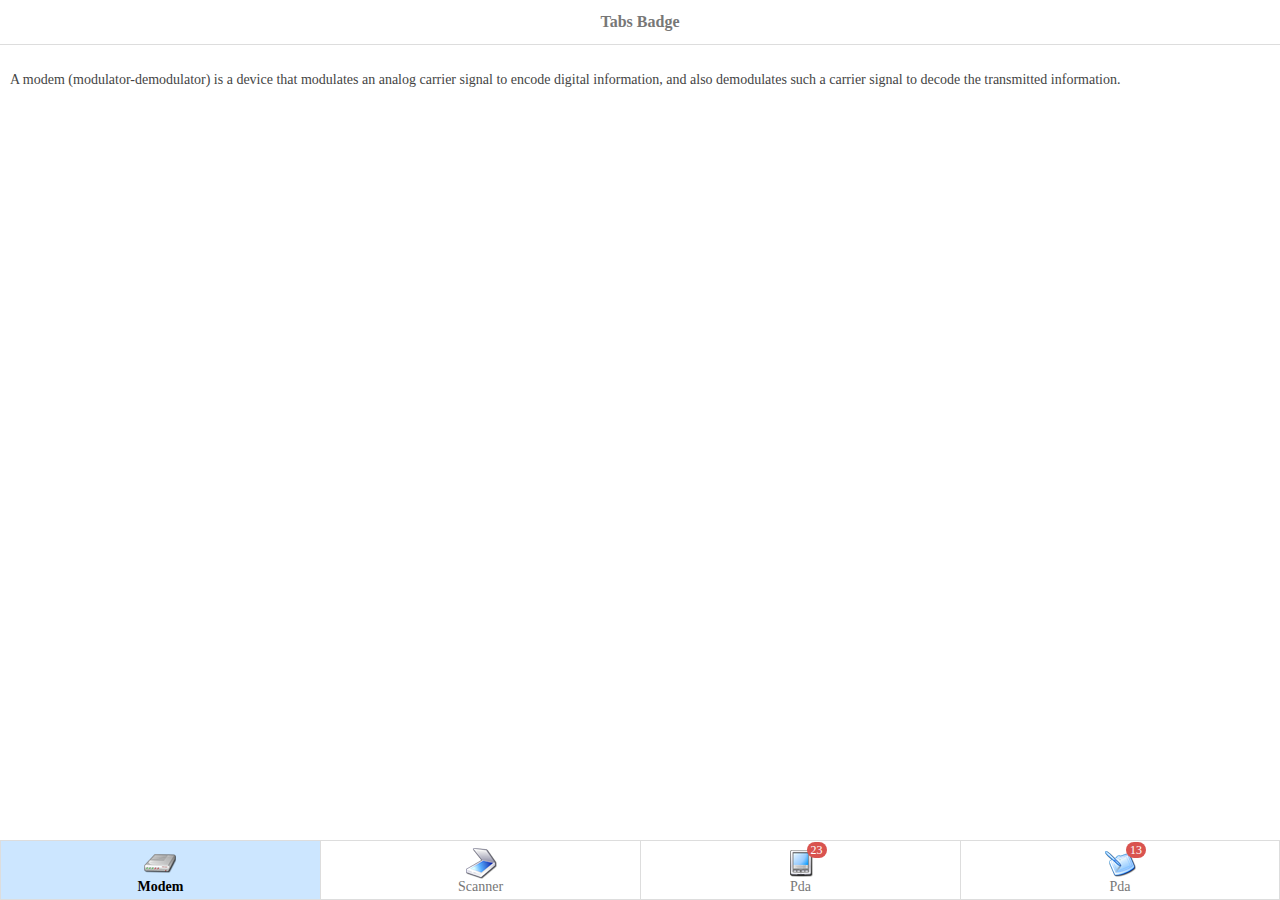
<file: src/main/resources/static/demo-mobile/badge/tabs.html>
<!doctype html><html><head>    <meta charset="UTF-8">  	<meta name="viewport" content="initial-scale=1.0, maximum-scale=1.0, user-scalable=no">    <title>Tabs Badge - jQuery EasyUI Mobile Demo</title>      <link rel="stylesheet" type="text/css" href="../../themes/metro/easyui.css">      <link rel="stylesheet" type="text/css" href="../../themes/icon.css">      <link rel="stylesheet" type="text/css" href="../../themes/mobile.css">    <script type="text/javascript" src="../../jquery.min.js"></script>      <script type="text/javascript" src="../../jquery.easyui.min.js"></script>    <script type="text/javascript" src="../../jquery.easyui.mobile.js"></script></head><body>	<div class="easyui-navpanel">	    <header>	    	<div class="m-toolbar">	    		<div class="m-title">Tabs Badge</div>	    	</div>	    </header>		<div class="easyui-tabs" data-options="tabHeight:60,fit:true,tabPosition:'bottom',border:false,pill:true,narrow:true,justified:true">			<div style="padding:10px">				<div class="panel-header tt-inner">					<img src='../images/modem.png'/><br>Modem				</div>				<p>A modem (modulator-demodulator) is a device that modulates an analog carrier signal to encode digital information, and also demodulates such a carrier signal to decode the transmitted information.</p>			</div>			<div style="padding:10px">				<div class="panel-header tt-inner">					<img src='../images/scanner.png'/><br>Scanner				</div>				<p>In computing, an image scanner—often abbreviated to just scanner—is a device that optically scans images, printed text, handwriting, or an object, and converts it to a digital image.</p>			</div>			<div style="padding:10px">				<div class="panel-header tt-inner">					<img src='../images/pda.png'/><br>Pda					<span class="m-badge">23</span>				</div>				<p>A personal digital assistant (PDA), also known as a palmtop computer, or personal data assistant, is a mobile device that functions as a personal information manager. PDAs are largely considered obsolete with the widespread adoption of smartphones.</p>			</div>			<div style="padding:10px">				<div class="panel-header tt-inner">					<img src='../images/tablet.png'/><br>Pda					<span class="m-badge">13</span>				</div>				<p>A tablet computer, or simply tablet, is a one-piece mobile computer. Devices typically have a touchscreen, with finger or stylus gestures replacing the conventional computer mouse.</p>			</div>		</div>	</div>	<style scoped>       .tt-inner{            display:inline-block;            line-height:12px;            padding-top:6px;            position: relative;        }		p{			line-height:150%;		}	</style></body>	</html>
</file>
<file: src/main/resources/static/themes/default/easyui.css>
* {
  -moz-box-sizing: border-box;
  -webkit-box-sizing: border-box;
  -o-box-sizing: border-box;
  -ms-box-sizing: border-box;
  box-sizing: border-box;
}
.panel {
  overflow: hidden;
  text-align: left;
  margin: 0;
  border: 0;
  -moz-border-radius: 0 0 0 0;
  -webkit-border-radius: 0 0 0 0;
  border-radius: 0 0 0 0;
}
.panel-header,
.panel-body {
  border-width: 1px;
  border-style: solid;
}
.panel-header {
  padding: 5px;
  position: relative;
}
.panel-title {
  background: url('images/blank.gif') no-repeat;
}
.panel-header-noborder {
  border-width: 0 0 1px 0;
}
.panel-body {
  overflow: auto;
  border-top-width: 0;
  padding: 0;
}
.panel-body-noheader {
  border-top-width: 1px;
}
.panel-body-noborder {
  border-width: 0px;
}
.panel-body-nobottom {
  border-bottom-width: 0;
}
.panel-with-icon {
  padding-left: 18px;
}
.panel-icon,
.panel-tool {
  position: absolute;
  top: 50%;
  margin-top: -8px;
  height: 16px;
  overflow: hidden;
}
.panel-icon {
  left: 5px;
  width: 16px;
}
.panel-tool {
  right: 5px;
  width: auto;
}
.panel-tool a {
  display: inline-block;
  width: 16px;
  height: 16px;
  opacity: 0.6;
  filter: alpha(opacity=60);
  margin: 0 0 0 2px;
  vertical-align: top;
}
.panel-tool a:hover {
  opacity: 1;
  filter: alpha(opacity=100);
  background-color: #eaf2ff;
  -moz-border-radius: 3px 3px 3px 3px;
  -webkit-border-radius: 3px 3px 3px 3px;
  border-radius: 3px 3px 3px 3px;
}
.panel-loading {
  padding: 11px 0px 10px 30px;
}
.panel-noscroll {
  overflow: hidden;
}
.panel-fit,
.panel-fit body {
  height: 100%;
  margin: 0;
  padding: 0;
  border: 0;
  overflow: hidden;
}
.panel-loading {
  background: url('images/loading.gif') no-repeat 10px 10px;
}
.panel-tool-close {
  background: url('images/panel_tools.png') no-repeat -16px 0px;
}
.panel-tool-min {
  background: url('images/panel_tools.png') no-repeat 0px 0px;
}
.panel-tool-max {
  background: url('images/panel_tools.png') no-repeat 0px -16px;
}
.panel-tool-restore {
  background: url('images/panel_tools.png') no-repeat -16px -16px;
}
.panel-tool-collapse {
  background: url('images/panel_tools.png') no-repeat -32px 0;
}
.panel-tool-expand {
  background: url('images/panel_tools.png') no-repeat -32px -16px;
}
.panel-header,
.panel-body {
  border-color: #95B8E7;
}
.panel-header {
  background-color: #E0ECFF;
  background: -webkit-linear-gradient(top,#EFF5FF 0,#E0ECFF 100%);
  background: -moz-linear-gradient(top,#EFF5FF 0,#E0ECFF 100%);
  background: -o-linear-gradient(top,#EFF5FF 0,#E0ECFF 100%);
  background: linear-gradient(to bottom,#EFF5FF 0,#E0ECFF 100%);
  background-repeat: repeat-x;
  filter: progid:DXImageTransform.Microsoft.gradient(startColorstr=#EFF5FF,endColorstr=#E0ECFF,GradientType=0);
  color: #0E2D5F;
}
.panel-body {
  background-color: #ffffff;
  color: #000000;
  font-size: 14px;
}
.panel-title {
  font-size: 14px;
  font-weight: bold;
  color: #0E2D5F;
  height: 20px;
  line-height: 20px;
}
.panel-footer {
  border: 1px solid #95B8E7;
  overflow: hidden;
  background: #F4F4F4;
  color: #000000;
}
.panel-footer-noborder {
  border-width: 1px 0 0 0;
}
.panel-hleft,
.panel-hright {
  position: relative;
}
.panel-hleft>.panel-body,
.panel-hright>.panel-body {
  position: absolute;
}
.panel-hleft>.panel-header {
  float: left;
}
.panel-hright>.panel-header {
  float: right;
}
.panel-hleft>.panel-body {
  border-top-width: 1px;
  border-left-width: 0;
}
.panel-hright>.panel-body {
  border-top-width: 1px;
  border-right-width: 0;
}
.panel-hleft>.panel-body-nobottom {
  border-bottom-width: 1px;
  border-right-width: 0;
}
.panel-hright>.panel-body-nobottom {
  border-bottom-width: 1px;
  border-left-width: 0;
}
.panel-hleft>.panel-footer {
  position: absolute;
  right: 0;
}
.panel-hright>.panel-footer {
  position: absolute;
  left: 0;
}
.panel-hleft>.panel-header-noborder {
  border-width: 0 1px 0 0;
}
.panel-hright>.panel-header-noborder {
  border-width: 0 0 0 1px;
}
.panel-hleft>.panel-body-noborder {
  border-width: 0;
}
.panel-hright>.panel-body-noborder {
  border-width: 0;
}
.panel-hleft>.panel-body-noheader {
  border-left-width: 1px;
}
.panel-hright>.panel-body-noheader {
  border-right-width: 1px;
}
.panel-hleft>.panel-footer-noborder {
  border-width: 0 0 0 1px;
}
.panel-hright>.panel-footer-noborder {
  border-width: 0 1px 0 0;
}
.panel-hleft>.panel-header .panel-icon,
.panel-hright>.panel-header .panel-icon {
  margin-top: 0;
  top: 5px;
  left: 50%;
  margin-left: -8px;
}
.panel-hleft>.panel-header .panel-title,
.panel-hright>.panel-header .panel-title {
  position: absolute;
  min-width: 16px;
  left: 25px;
  top: 5px;
  bottom: auto;
  white-space: nowrap;
  word-wrap: normal;
  -webkit-transform: rotate(90deg);
  -webkit-transform-origin: 0 0;
  -moz-transform: rotate(90deg);
  -moz-transform-origin: 0 0;
  -o-transform: rotate(90deg);
  -o-transform-origin: 0 0;
  transform: rotate(90deg);
  transform-origin: 0 0;
}
.panel-hleft>.panel-header .panel-title-up,
.panel-hright>.panel-header .panel-title-up {
  position: absolute;
  min-width: 16px;
  left: 21px;
  top: auto;
  bottom: 0px;
  text-align: right;
  white-space: nowrap;
  word-wrap: normal;
  -webkit-transform: rotate(-90deg);
  -webkit-transform-origin: 0 0;
  -moz-transform: rotate(-90deg);
  -moz-transform-origin: 0 0;
  -o-transform: rotate(-90deg);
  -o-transform-origin: 0 0;
  transform: rotate(-90deg);
  transform-origin: 0 16px;
}
.panel-hleft>.panel-header .panel-with-icon.panel-title-up,
.panel-hright>.panel-header .panel-with-icon.panel-title-up {
  padding-left: 0;
  padding-right: 18px;
}
.panel-hleft>.panel-header .panel-tool,
.panel-hright>.panel-header .panel-tool {
  top: auto;
  bottom: 5px;
  width: 16px;
  height: auto;
  left: 50%;
  margin-left: -8px;
  margin-top: 0;
}
.panel-hleft>.panel-header .panel-tool a,
.panel-hright>.panel-header .panel-tool a {
  margin: 2px 0 0 0;
}
.accordion {
  overflow: hidden;
  border-width: 1px;
  border-style: solid;
}
.accordion .accordion-header {
  border-width: 0 0 1px;
  cursor: pointer;
}
.accordion .accordion-body {
  border-width: 0 0 1px;
}
.accordion-noborder {
  border-width: 0;
}
.accordion-noborder .accordion-header {
  border-width: 0 0 1px;
}
.accordion-noborder .accordion-body {
  border-width: 0 0 1px;
}
.accordion-collapse {
  background: url('images/accordion_arrows.png') no-repeat 0 0;
}
.accordion-expand {
  background: url('images/accordion_arrows.png') no-repeat -16px 0;
}
.accordion {
  background: #ffffff;
  border-color: #95B8E7;
}
.accordion .accordion-header {
  background: #E0ECFF;
  filter: none;
}
.accordion .accordion-header-selected {
  background: #ffe48d;
}
.accordion .accordion-header-selected .panel-title {
  color: #000000;
}
.accordion .panel-last > .accordion-header {
  border-bottom-color: #E0ECFF;
}
.accordion .panel-last > .accordion-body {
  border-bottom-color: #ffffff;
}
.accordion .panel-last > .accordion-header-selected,
.accordion .panel-last > .accordion-header-border {
  border-bottom-color: #95B8E7;
}
.accordion> .panel-hleft {
  float: left;
}
.accordion> .panel-hleft>.panel-header {
  border-width: 0 1px 0 0;
}
.accordion> .panel-hleft> .panel-body {
  border-width: 0 1px 0 0;
}
.accordion> .panel-hleft.panel-last > .accordion-header {
  border-right-color: #E0ECFF;
}
.accordion> .panel-hleft.panel-last > .accordion-body {
  border-right-color: #ffffff;
}
.accordion> .panel-hleft.panel-last > .accordion-header-selected,
.accordion> .panel-hleft.panel-last > .accordion-header-border {
  border-right-color: #95B8E7;
}
.accordion> .panel-hright {
  float: right;
}
.accordion> .panel-hright>.panel-header {
  border-width: 0 0 0 1px;
}
.accordion> .panel-hright> .panel-body {
  border-width: 0 0 0 1px;
}
.accordion> .panel-hright.panel-last > .accordion-header {
  border-left-color: #E0ECFF;
}
.accordion> .panel-hright.panel-last > .accordion-body {
  border-left-color: #ffffff;
}
.accordion> .panel-hright.panel-last > .accordion-header-selected,
.accordion> .panel-hright.panel-last > .accordion-header-border {
  border-left-color: #95B8E7;
}
.window {
  overflow: hidden;
  padding: 5px;
  border-width: 1px;
  border-style: solid;
}
.window .window-header {
  background: transparent;
  padding: 0px 0px 6px 0px;
}
.window .window-body {
  border-width: 1px;
  border-style: solid;
  border-top-width: 0px;
}
.window .window-body-noheader {
  border-top-width: 1px;
}
.window .panel-body-nobottom {
  border-bottom-width: 0;
}
.window .window-header .panel-icon,
.window .window-header .panel-tool {
  top: 50%;
  margin-top: -11px;
}
.window .window-header .panel-icon {
  left: 1px;
}
.window .window-header .panel-tool {
  right: 1px;
}
.window .window-header .panel-with-icon {
  padding-left: 18px;
}
.window-proxy {
  position: absolute;
  overflow: hidden;
}
.window-proxy-mask {
  position: absolute;
  filter: alpha(opacity=5);
  opacity: 0.05;
}
.window-mask {
  position: absolute;
  left: 0;
  top: 0;
  width: 100%;
  height: 100%;
  filter: alpha(opacity=40);
  opacity: 0.40;
  font-size: 1px;
  overflow: hidden;
}
.window,
.window-shadow {
  position: absolute;
  -moz-border-radius: 5px 5px 5px 5px;
  -webkit-border-radius: 5px 5px 5px 5px;
  border-radius: 5px 5px 5px 5px;
}
.window-shadow {
  background: #ccc;
  -moz-box-shadow: 2px 2px 3px #cccccc;
  -webkit-box-shadow: 2px 2px 3px #cccccc;
  box-shadow: 2px 2px 3px #cccccc;
  filter: progid:DXImageTransform.Microsoft.Blur(pixelRadius=2,MakeShadow=false,ShadowOpacity=0.2);
}
.window,
.window .window-body {
  border-color: #95B8E7;
}
.window {
  background-color: #E0ECFF;
  background: -webkit-linear-gradient(top,#EFF5FF 0,#E0ECFF 20%);
  background: -moz-linear-gradient(top,#EFF5FF 0,#E0ECFF 20%);
  background: -o-linear-gradient(top,#EFF5FF 0,#E0ECFF 20%);
  background: linear-gradient(to bottom,#EFF5FF 0,#E0ECFF 20%);
  background-repeat: repeat-x;
  filter: progid:DXImageTransform.Microsoft.gradient(startColorstr=#EFF5FF,endColorstr=#E0ECFF,GradientType=0);
}
.window-proxy {
  border: 1px dashed #95B8E7;
}
.window-proxy-mask,
.window-mask {
  background: #ccc;
}
.window .panel-footer {
  border: 1px solid #95B8E7;
  position: relative;
  top: -1px;
}
.window-thinborder {
  padding: 0;
}
.window-thinborder .window-header {
  padding: 5px 5px 6px 5px;
}
.window-thinborder .window-body {
  border-width: 0px;
}
.window-thinborder .window-footer {
  border-left: transparent;
  border-right: transparent;
  border-bottom: transparent;
}
.window-thinborder .window-header .panel-icon,
.window-thinborder .window-header .panel-tool {
  margin-top: -9px;
  margin-left: 5px;
  margin-right: 5px;
}
.window-noborder {
  border: 0;
}
.window.panel-hleft .window-header {
  padding: 0 6px 0 0;
}
.window.panel-hright .window-header {
  padding: 0 0 0 6px;
}
.window.panel-hleft>.panel-header .panel-title {
  top: auto;
  left: 16px;
}
.window.panel-hright>.panel-header .panel-title {
  top: auto;
  right: 16px;
}
.window.panel-hleft>.panel-header .panel-title-up,
.window.panel-hright>.panel-header .panel-title-up {
  bottom: 0;
}
.window.panel-hleft .window-body {
  border-width: 1px 1px 1px 0;
}
.window.panel-hright .window-body {
  border-width: 1px 0 1px 1px;
}
.window.panel-hleft .window-header .panel-icon {
  top: 1px;
  margin-top: 0;
  left: 0;
}
.window.panel-hright .window-header .panel-icon {
  top: 1px;
  margin-top: 0;
  left: auto;
  right: 1px;
}
.window.panel-hleft .window-header .panel-tool,
.window.panel-hright .window-header .panel-tool {
  margin-top: 0;
  top: auto;
  bottom: 1px;
  right: auto;
  margin-right: 0;
  left: 50%;
  margin-left: -11px;
}
.window.panel-hright .window-header .panel-tool {
  left: auto;
  right: 1px;
}
.window-thinborder.panel-hleft .window-header {
  padding: 5px 6px 5px 5px;
}
.window-thinborder.panel-hright .window-header {
  padding: 5px 5px 5px 6px;
}
.window-thinborder.panel-hleft>.panel-header .panel-title {
  left: 21px;
}
.window-thinborder.panel-hleft>.panel-header .panel-title-up,
.window-thinborder.panel-hright>.panel-header .panel-title-up {
  bottom: 5px;
}
.window-thinborder.panel-hleft .window-header .panel-icon,
.window-thinborder.panel-hright .window-header .panel-icon {
  margin-top: 5px;
}
.window-thinborder.panel-hleft .window-header .panel-tool,
.window-thinborder.panel-hright .window-header .panel-tool {
  left: 16px;
  bottom: 5px;
}
.dialog-content {
  overflow: auto;
}
.dialog-toolbar {
  position: relative;
  padding: 2px 5px;
}
.dialog-tool-separator {
  float: left;
  height: 24px;
  border-left: 1px solid #ccc;
  border-right: 1px solid #fff;
  margin: 2px 1px;
}
.dialog-button {
  position: relative;
  top: -1px;
  padding: 5px;
  text-align: right;
}
.dialog-button .l-btn {
  margin-left: 5px;
}
.dialog-toolbar,
.dialog-button {
  background: #F4F4F4;
  border-width: 1px;
  border-style: solid;
}
.dialog-toolbar {
  border-color: #95B8E7 #95B8E7 #dddddd #95B8E7;
}
.dialog-button {
  border-color: #dddddd #95B8E7 #95B8E7 #95B8E7;
}
.window-thinborder .dialog-toolbar {
  border-left: transparent;
  border-right: transparent;
  border-top-color: #F4F4F4;
}
.window-thinborder .dialog-button {
  top: 0px;
  padding: 5px 8px 8px 8px;
  border-left: transparent;
  border-right: transparent;
  border-bottom: transparent;
}
.l-btn {
  text-decoration: none;
  display: inline-block;
  overflow: hidden;
  margin: 0;
  padding: 0;
  cursor: pointer;
  outline: none;
  text-align: center;
  vertical-align: middle;
  line-height: normal;
}
.l-btn-plain {
  border-width: 0;
  padding: 1px;
}
.l-btn-left {
  display: inline-block;
  position: relative;
  overflow: hidden;
  margin: 0;
  padding: 0;
  vertical-align: top;
}
.l-btn-text {
  display: inline-block;
  vertical-align: top;
  width: auto;
  line-height: 28px;
  font-size: 14px;
  padding: 0;
  margin: 0 6px;
}
.l-btn-icon {
  display: inline-block;
  width: 16px;
  height: 16px;
  line-height: 16px;
  position: absolute;
  top: 50%;
  margin-top: -8px;
  font-size: 1px;
}
.l-btn span span .l-btn-empty {
  display: inline-block;
  margin: 0;
  width: 16px;
  height: 24px;
  font-size: 1px;
  vertical-align: top;
}
.l-btn span .l-btn-icon-left {
  padding: 0 0 0 20px;
  background-position: left center;
}
.l-btn span .l-btn-icon-right {
  padding: 0 20px 0 0;
  background-position: right center;
}
.l-btn-icon-left .l-btn-text {
  margin: 0 6px 0 26px;
}
.l-btn-icon-left .l-btn-icon {
  left: 6px;
}
.l-btn-icon-right .l-btn-text {
  margin: 0 26px 0 6px;
}
.l-btn-icon-right .l-btn-icon {
  right: 6px;
}
.l-btn-icon-top .l-btn-text {
  margin: 20px 4px 0 4px;
}
.l-btn-icon-top .l-btn-icon {
  top: 4px;
  left: 50%;
  margin: 0 0 0 -8px;
}
.l-btn-icon-bottom .l-btn-text {
  margin: 0 4px 20px 4px;
}
.l-btn-icon-bottom .l-btn-icon {
  top: auto;
  bottom: 4px;
  left: 50%;
  margin: 0 0 0 -8px;
}
.l-btn-left .l-btn-empty {
  margin: 0 6px;
  width: 16px;
}
.l-btn-plain:hover {
  padding: 0;
}
.l-btn-focus {
  outline: #0000FF dotted thin;
}
.l-btn-large .l-btn-text {
  line-height: 44px;
}
.l-btn-large .l-btn-icon {
  width: 32px;
  height: 32px;
  line-height: 32px;
  margin-top: -16px;
}
.l-btn-large .l-btn-icon-left .l-btn-text {
  margin-left: 40px;
}
.l-btn-large .l-btn-icon-right .l-btn-text {
  margin-right: 40px;
}
.l-btn-large .l-btn-icon-top .l-btn-text {
  margin-top: 36px;
  line-height: 24px;
  min-width: 32px;
}
.l-btn-large .l-btn-icon-top .l-btn-icon {
  margin: 0 0 0 -16px;
}
.l-btn-large .l-btn-icon-bottom .l-btn-text {
  margin-bottom: 36px;
  line-height: 24px;
  min-width: 32px;
}
.l-btn-large .l-btn-icon-bottom .l-btn-icon {
  margin: 0 0 0 -16px;
}
.l-btn-large .l-btn-left .l-btn-empty {
  margin: 0 6px;
  width: 32px;
}
.l-btn {
  color: #444;
  background: #fafafa;
  background-repeat: repeat-x;
  border: 1px solid #bbb;
  background: -webkit-linear-gradient(top,#ffffff 0,#eeeeee 100%);
  background: -moz-linear-gradient(top,#ffffff 0,#eeeeee 100%);
  background: -o-linear-gradient(top,#ffffff 0,#eeeeee 100%);
  background: linear-gradient(to bottom,#ffffff 0,#eeeeee 100%);
  background-repeat: repeat-x;
  filter: progid:DXImageTransform.Microsoft.gradient(startColorstr=#ffffff,endColorstr=#eeeeee,GradientType=0);
  -moz-border-radius: 5px 5px 5px 5px;
  -webkit-border-radius: 5px 5px 5px 5px;
  border-radius: 5px 5px 5px 5px;
}
.l-btn:hover {
  background: #eaf2ff;
  color: #000000;
  border: 1px solid #b7d2ff;
  filter: none;
}
.l-btn-plain {
  background: transparent;
  border-width: 0;
  filter: none;
}
.l-btn-outline {
  border-width: 1px;
  border-color: #b7d2ff;
  padding: 0;
}
.l-btn-plain:hover {
  background: #eaf2ff;
  color: #000000;
  border: 1px solid #b7d2ff;
  -moz-border-radius: 5px 5px 5px 5px;
  -webkit-border-radius: 5px 5px 5px 5px;
  border-radius: 5px 5px 5px 5px;
}
.l-btn-disabled,
.l-btn-disabled:hover {
  opacity: 0.5;
  cursor: default;
  background: #fafafa;
  color: #444;
  background: -webkit-linear-gradient(top,#ffffff 0,#eeeeee 100%);
  background: -moz-linear-gradient(top,#ffffff 0,#eeeeee 100%);
  background: -o-linear-gradient(top,#ffffff 0,#eeeeee 100%);
  background: linear-gradient(to bottom,#ffffff 0,#eeeeee 100%);
  background-repeat: repeat-x;
  filter: progid:DXImageTransform.Microsoft.gradient(startColorstr=#ffffff,endColorstr=#eeeeee,GradientType=0);
}
.l-btn-disabled .l-btn-text,
.l-btn-disabled .l-btn-icon {
  filter: alpha(opacity=50);
}
.l-btn-plain-disabled,
.l-btn-plain-disabled:hover {
  background: transparent;
  filter: alpha(opacity=50);
}
.l-btn-selected,
.l-btn-selected:hover {
  background: #ddd;
  filter: none;
}
.l-btn-plain-selected,
.l-btn-plain-selected:hover {
  background: #ddd;
}
.textbox {
  position: relative;
  border: 1px solid #95B8E7;
  background-color: #fff;
  vertical-align: middle;
  display: inline-block;
  overflow: hidden;
  white-space: nowrap;
  margin: 0;
  padding: 0;
  -moz-border-radius: 5px 5px 5px 5px;
  -webkit-border-radius: 5px 5px 5px 5px;
  border-radius: 5px 5px 5px 5px;
}
.textbox .textbox-text {
  font-size: 14px;
  border: 0;
  margin: 0;
  padding: 0 4px;
  white-space: normal;
  vertical-align: top;
  outline-style: none;
  resize: none;
  -moz-border-radius: 5px 5px 5px 5px;
  -webkit-border-radius: 5px 5px 5px 5px;
  border-radius: 5px 5px 5px 5px;
  height: 28px;
  line-height: 28px;
}
.textbox textarea.textbox-text {
  line-height: normal;
}
.textbox .textbox-text::-ms-clear,
.textbox .textbox-text::-ms-reveal {
  display: none;
}
.textbox textarea.textbox-text {
  white-space: pre-wrap;
}
.textbox .textbox-prompt {
  font-size: 14px;
  color: #aaa;
}
.textbox .textbox-bgicon {
  background-position: 3px center;
  padding-left: 21px;
}
.textbox .textbox-button,
.textbox .textbox-button:hover {
  position: absolute;
  top: 0;
  padding: 0;
  vertical-align: top;
  -moz-border-radius: 0 0 0 0;
  -webkit-border-radius: 0 0 0 0;
  border-radius: 0 0 0 0;
}
.textbox .textbox-button-right,
.textbox .textbox-button-right:hover {
  right: 0;
  border-width: 0 0 0 1px;
}
.textbox .textbox-button-left,
.textbox .textbox-button-left:hover {
  left: 0;
  border-width: 0 1px 0 0;
}
.textbox .textbox-button-top,
.textbox .textbox-button-top:hover {
  left: 0;
  border-width: 0 0 1px 0;
}
.textbox .textbox-button-bottom,
.textbox .textbox-button-bottom:hover {
  top: auto;
  bottom: 0;
  left: 0;
  border-width: 1px 0 0 0;
}
.textbox-addon {
  position: absolute;
  top: 0;
}
.textbox-label {
  display: inline-block;
  width: 80px;
  height: 30px;
  line-height: 30px;
  vertical-align: middle;
  overflow: hidden;
  text-overflow: ellipsis;
  white-space: nowrap;
  margin: 0;
  padding-right: 5px;
}
.textbox-label-after {
  padding-left: 5px;
  padding-right: 0;
}
.textbox-label-top {
  display: block;
  width: auto;
  padding: 0;
}
.textbox-disabled,
.textbox-label-disabled {
  opacity: 0.6;
  filter: alpha(opacity=60);
}
.textbox-icon {
  display: inline-block;
  width: 18px;
  height: 20px;
  overflow: hidden;
  vertical-align: top;
  background-position: center center;
  cursor: pointer;
  opacity: 0.6;
  filter: alpha(opacity=60);
  text-decoration: none;
  outline-style: none;
}
.textbox-icon-disabled,
.textbox-icon-readonly {
  cursor: default;
}
.textbox-icon:hover {
  opacity: 1.0;
  filter: alpha(opacity=100);
}
.textbox-icon-disabled:hover {
  opacity: 0.6;
  filter: alpha(opacity=60);
}
.textbox-focused {
  border-color: #6b9cde;
  -moz-box-shadow: 0 0 3px 0 #95B8E7;
  -webkit-box-shadow: 0 0 3px 0 #95B8E7;
  box-shadow: 0 0 3px 0 #95B8E7;
}
.textbox-invalid {
  border-color: #ffa8a8;
  background-color: #fff3f3;
}
.form-floating-label.form-field .textbox-text {
  padding: 0;
}
.form-floating-label.form-field .textbox-label {
  position: relative;
  height: 20px;
  line-height: 20px;
  transition: all .3s;
  font-size: 12px;
  z-index: 9;
}
.form-floating-label.form-field-empty .textbox-label {
  cursor: text;
  font-size: 14px;
  transform: translate(0,25px);
}
.form-floating-label.form-field-empty.form-field-focused .textbox-label {
  cursor: default;
  font-size: 12px;
  transform: translate(0,0);
}
.passwordbox-open {
  background: url('images/passwordbox_open.png') no-repeat center center;
}
.passwordbox-close {
  background: url('images/passwordbox_close.png') no-repeat center center;
}
.filebox .textbox-value {
  vertical-align: top;
  position: absolute;
  top: 0;
  left: -5000px;
}
.filebox-label {
  display: inline-block;
  position: absolute;
  width: 100%;
  height: 100%;
  cursor: pointer;
  left: 0;
  top: 0;
  z-index: 10;
  background: url('images/blank.gif') no-repeat;
}
.l-btn-disabled .filebox-label {
  cursor: default;
}
.combo-arrow {
  width: 18px;
  height: 20px;
  overflow: hidden;
  display: inline-block;
  vertical-align: top;
  cursor: pointer;
  opacity: 0.6;
  filter: alpha(opacity=60);
}
.combo-arrow-hover {
  opacity: 1.0;
  filter: alpha(opacity=100);
}
.combo-panel {
  overflow: auto;
}
.combo-arrow {
  background: url('images/combo_arrow.png') no-repeat center center;
}
.combo-panel {
  background-color: #ffffff;
}
.combo-arrow {
  background-color: #E0ECFF;
}
.combo-arrow-hover {
  background-color: #eaf2ff;
}
.combo-arrow:hover {
  background-color: #eaf2ff;
}
.combo .textbox-icon-disabled:hover {
  cursor: default;
}
.combobox-item,
.combobox-group,
.combobox-stick {
  font-size: 14px;
  padding: 6px 4px;
  line-height: 20px;
}
.combobox-item-disabled {
  opacity: 0.5;
  filter: alpha(opacity=50);
}
.combobox-gitem {
  padding-left: 10px;
}
.combobox-group,
.combobox-stick {
  font-weight: bold;
}
.combobox-stick {
  position: absolute;
  top: 1px;
  left: 1px;
  right: 1px;
  background: inherit;
}
.combobox-item-hover {
  background-color: #eaf2ff;
  color: #000000;
}
.combobox-item-selected {
  background-color: #ffe48d;
  color: #000000;
}
.combobox-icon {
  display: inline-block;
  width: 16px;
  height: 16px;
  vertical-align: middle;
  margin-right: 2px;
}
.tagbox {
  cursor: text;
}
.tagbox .textbox-text {
  float: left;
}
.tagbox-label {
  position: relative;
  display: block;
  margin: 4px 0 0 4px;
  padding: 0 20px 0 4px;
  float: left;
  vertical-align: top;
  text-decoration: none;
  -moz-border-radius: 5px 5px 5px 5px;
  -webkit-border-radius: 5px 5px 5px 5px;
  border-radius: 5px 5px 5px 5px;
  background: #eaf2ff;
  color: #000000;
}
.tagbox-remove {
  background: url('images/tagbox_icons.png') no-repeat -16px center;
  position: absolute;
  display: block;
  width: 16px;
  height: 16px;
  right: 2px;
  top: 50%;
  margin-top: -8px;
  opacity: 0.6;
  filter: alpha(opacity=60);
}
.tagbox-remove:hover {
  opacity: 1;
  filter: alpha(opacity=100);
}
.textbox-disabled .tagbox-label {
  cursor: default;
}
.textbox-disabled .tagbox-remove:hover {
  cursor: default;
  opacity: 0.6;
  filter: alpha(opacity=60);
}
.layout {
  position: relative;
  overflow: hidden;
  margin: 0;
  padding: 0;
  z-index: 0;
}
.layout-panel {
  position: absolute;
  overflow: hidden;
}
.layout-body {
  min-width: 1px;
  min-height: 1px;
}
.layout-panel-east,
.layout-panel-west {
  z-index: 2;
}
.layout-panel-north,
.layout-panel-south {
  z-index: 3;
}
.layout-expand {
  position: absolute;
  padding: 0px;
  font-size: 1px;
  cursor: pointer;
  z-index: 1;
}
.layout-expand .panel-header,
.layout-expand .panel-body {
  background: transparent;
  filter: none;
  overflow: hidden;
}
.layout-expand .panel-header {
  border-bottom-width: 0px;
}
.layout-expand .panel-body {
  position: relative;
}
.layout-expand .panel-body .panel-icon {
  margin-top: 0;
  top: 0;
  left: 50%;
  margin-left: -8px;
}
.layout-expand-west .panel-header .panel-icon,
.layout-expand-east .panel-header .panel-icon {
  display: none;
}
.layout-expand-title {
  position: absolute;
  top: 0;
  left: 21px;
  white-space: nowrap;
  word-wrap: normal;
  -webkit-transform: rotate(90deg);
  -webkit-transform-origin: 0 0;
  -moz-transform: rotate(90deg);
  -moz-transform-origin: 0 0;
  -o-transform: rotate(90deg);
  -o-transform-origin: 0 0;
  transform: rotate(90deg);
  transform-origin: 0 0;
}
.layout-expand-title-up {
  position: absolute;
  top: 0;
  left: 0;
  text-align: right;
  padding-left: 5px;
  white-space: nowrap;
  word-wrap: normal;
  -webkit-transform: rotate(-90deg);
  -webkit-transform-origin: 0 0;
  -moz-transform: rotate(-90deg);
  -moz-transform-origin: 0 0;
  -o-transform: rotate(-90deg);
  -o-transform-origin: 0 0;
  transform: rotate(-90deg);
  transform-origin: 0 0;
}
.layout-expand-with-icon {
  top: 18px;
}
.layout-expand .panel-body-noheader .layout-expand-title,
.layout-expand .panel-body-noheader .panel-icon {
  top: 5px;
}
.layout-expand .panel-body-noheader .layout-expand-with-icon {
  top: 23px;
}
.layout-split-proxy-h,
.layout-split-proxy-v {
  position: absolute;
  font-size: 1px;
  display: none;
  z-index: 5;
}
.layout-split-proxy-h {
  width: 5px;
  cursor: e-resize;
}
.layout-split-proxy-v {
  height: 5px;
  cursor: n-resize;
}
.layout-mask {
  position: absolute;
  background: #fafafa;
  filter: alpha(opacity=10);
  opacity: 0.10;
  z-index: 4;
}
.layout-button-up {
  background: url('images/layout_arrows.png') no-repeat -16px -16px;
}
.layout-button-down {
  background: url('images/layout_arrows.png') no-repeat -16px 0;
}
.layout-button-left {
  background: url('images/layout_arrows.png') no-repeat 0 0;
}
.layout-button-right {
  background: url('images/layout_arrows.png') no-repeat 0 -16px;
}
.layout-split-proxy-h,
.layout-split-proxy-v {
  background-color: #aac5e7;
}
.layout-split-north {
  border-bottom: 5px solid #E6EEF8;
}
.layout-split-south {
  border-top: 5px solid #E6EEF8;
}
.layout-split-east {
  border-left: 5px solid #E6EEF8;
}
.layout-split-west {
  border-right: 5px solid #E6EEF8;
}
.layout-expand {
  background-color: #E0ECFF;
}
.layout-expand-over {
  background-color: #E0ECFF;
}
.tabs-container {
  overflow: hidden;
}
.tabs-header {
  border-width: 1px;
  border-style: solid;
  border-bottom-width: 0;
  position: relative;
  padding: 0;
  padding-top: 2px;
  overflow: hidden;
}
.tabs-scroller-left,
.tabs-scroller-right {
  position: absolute;
  top: auto;
  bottom: 0;
  width: 18px;
  font-size: 1px;
  display: none;
  cursor: pointer;
  border-width: 1px;
  border-style: solid;
}
.tabs-scroller-left {
  left: 0;
}
.tabs-scroller-right {
  right: 0;
}
.tabs-tool {
  position: absolute;
  bottom: 0;
  padding: 1px;
  overflow: hidden;
  border-width: 1px;
  border-style: solid;
}
.tabs-header-plain .tabs-tool {
  padding: 0 1px;
}
.tabs-wrap {
  position: relative;
  left: 0;
  overflow: hidden;
  width: 100%;
  margin: 0;
  padding: 0;
}
.tabs-scrolling {
  margin-left: 18px;
  margin-right: 18px;
}
.tabs-disabled {
  opacity: 0.3;
  filter: alpha(opacity=30);
}
.tabs {
  list-style-type: none;
  height: 26px;
  margin: 0px;
  padding: 0px;
  padding-left: 4px;
  width: 50000px;
  border-style: solid;
  border-width: 0 0 1px 0;
}
.tabs li {
  float: left;
  display: inline-block;
  margin: 0 4px -1px 0;
  padding: 0;
  position: relative;
  border: 0;
}
.tabs li .tabs-inner {
  display: inline-block;
  text-decoration: none;
  cursor: hand;
  cursor: pointer;
  margin: 0;
  padding: 0 10px;
  height: 25px;
  line-height: 25px;
  text-align: center;
  white-space: nowrap;
  border-width: 1px;
  border-style: solid;
  -moz-border-radius: 5px 5px 0 0;
  -webkit-border-radius: 5px 5px 0 0;
  border-radius: 5px 5px 0 0;
}
.tabs li.tabs-selected .tabs-inner {
  font-weight: bold;
  outline: none;
}
.tabs li.tabs-selected .tabs-inner:hover {
  cursor: default;
  pointer: default;
}
.tabs li a.tabs-close,
.tabs-p-tool {
  position: absolute;
  font-size: 1px;
  display: block;
  height: 12px;
  padding: 0;
  top: 50%;
  margin-top: -6px;
  overflow: hidden;
}
.tabs li a.tabs-close {
  width: 12px;
  right: 5px;
  opacity: 0.6;
  filter: alpha(opacity=60);
}
.tabs-p-tool {
  right: 16px;
}
.tabs-p-tool a {
  display: inline-block;
  font-size: 1px;
  width: 12px;
  height: 12px;
  margin: 0;
  opacity: 0.6;
  filter: alpha(opacity=60);
}
.tabs li a:hover.tabs-close,
.tabs-p-tool a:hover {
  opacity: 1;
  filter: alpha(opacity=100);
  cursor: hand;
  cursor: pointer;
}
.tabs-with-icon {
  padding-left: 18px;
}
.tabs-icon {
  position: absolute;
  width: 16px;
  height: 16px;
  left: 10px;
  top: 50%;
  margin-top: -8px;
}
.tabs-title {
  font-size: 14px;
}
.tabs-closable {
  padding-right: 8px;
}
.tabs-panels {
  margin: 0px;
  padding: 0px;
  border-width: 1px;
  border-style: solid;
  border-top-width: 0;
  overflow: hidden;
}
.tabs-header-bottom {
  border-width: 0 1px 1px 1px;
  padding: 0 0 2px 0;
}
.tabs-header-bottom .tabs {
  border-width: 1px 0 0 0;
}
.tabs-header-bottom .tabs li {
  margin: -1px 4px 0 0;
}
.tabs-header-bottom .tabs li .tabs-inner {
  -moz-border-radius: 0 0 5px 5px;
  -webkit-border-radius: 0 0 5px 5px;
  border-radius: 0 0 5px 5px;
}
.tabs-header-bottom .tabs-tool {
  top: 0;
}
.tabs-header-bottom .tabs-scroller-left,
.tabs-header-bottom .tabs-scroller-right {
  top: 0;
  bottom: auto;
}
.tabs-panels-top {
  border-width: 1px 1px 0 1px;
}
.tabs-header-left {
  float: left;
  border-width: 1px 0 1px 1px;
  padding: 0;
}
.tabs-header-right {
  float: right;
  border-width: 1px 1px 1px 0;
  padding: 0;
}
.tabs-header-left .tabs-wrap,
.tabs-header-right .tabs-wrap {
  height: 100%;
}
.tabs-header-left .tabs {
  height: 100%;
  padding: 4px 0 0 2px;
  border-width: 0 1px 0 0;
}
.tabs-header-right .tabs {
  height: 100%;
  padding: 4px 2px 0 0;
  border-width: 0 0 0 1px;
}
.tabs-header-left .tabs li,
.tabs-header-right .tabs li {
  display: block;
  width: 100%;
  position: relative;
}
.tabs-header-left .tabs li {
  left: auto;
  right: 0;
  margin: 0 -1px 4px 0;
  float: right;
}
.tabs-header-right .tabs li {
  left: 0;
  right: auto;
  margin: 0 0 4px -1px;
  float: left;
}
.tabs-justified li .tabs-inner {
  padding-left: 0;
  padding-right: 0;
}
.tabs-header-left .tabs li .tabs-inner {
  display: block;
  text-align: left;
  padding-left: 10px;
  padding-right: 10px;
  -moz-border-radius: 5px 0 0 5px;
  -webkit-border-radius: 5px 0 0 5px;
  border-radius: 5px 0 0 5px;
}
.tabs-header-right .tabs li .tabs-inner {
  display: block;
  text-align: left;
  padding-left: 10px;
  padding-right: 10px;
  -moz-border-radius: 0 5px 5px 0;
  -webkit-border-radius: 0 5px 5px 0;
  border-radius: 0 5px 5px 0;
}
.tabs-panels-right {
  float: right;
  border-width: 1px 1px 1px 0;
}
.tabs-panels-left {
  float: left;
  border-width: 1px 0 1px 1px;
}
.tabs-header-noborder,
.tabs-panels-noborder {
  border: 0px;
}
.tabs-header-plain {
  border: 0px;
  background: transparent;
}
.tabs-pill {
  padding-bottom: 3px;
}
.tabs-header-bottom .tabs-pill {
  padding-top: 3px;
  padding-bottom: 0;
}
.tabs-header-left .tabs-pill {
  padding-right: 3px;
}
.tabs-header-right .tabs-pill {
  padding-left: 3px;
}
.tabs-header .tabs-pill li .tabs-inner {
  -moz-border-radius: 5px 5px 5px 5px;
  -webkit-border-radius: 5px 5px 5px 5px;
  border-radius: 5px 5px 5px 5px;
}
.tabs-header-narrow,
.tabs-header-narrow .tabs-narrow {
  padding: 0;
}
.tabs-narrow li,
.tabs-header-bottom .tabs-narrow li {
  margin-left: 0;
  margin-right: -1px;
}
.tabs-narrow li.tabs-last,
.tabs-header-bottom .tabs-narrow li.tabs-last {
  margin-right: 0;
}
.tabs-header-left .tabs-narrow,
.tabs-header-right .tabs-narrow {
  padding-top: 0;
}
.tabs-header-left .tabs-narrow li {
  margin-bottom: -1px;
  margin-right: -1px;
}
.tabs-header-left .tabs-narrow li.tabs-last,
.tabs-header-right .tabs-narrow li.tabs-last {
  margin-bottom: 0;
}
.tabs-header-right .tabs-narrow li {
  margin-bottom: -1px;
  margin-left: -1px;
}
.tabs-scroller-left {
  background: #E0ECFF url('images/tabs_icons.png') no-repeat 1px center;
}
.tabs-scroller-right {
  background: #E0ECFF url('images/tabs_icons.png') no-repeat -15px center;
}
.tabs li a.tabs-close {
  background: url('images/tabs_icons.png') no-repeat -34px center;
}
.tabs li .tabs-inner:hover {
  background: #eaf2ff;
  color: #000000;
  filter: none;
}
.tabs li.tabs-selected .tabs-inner {
  background-color: #ffffff;
  color: #0E2D5F;
  background: -webkit-linear-gradient(top,#EFF5FF 0,#ffffff 100%);
  background: -moz-linear-gradient(top,#EFF5FF 0,#ffffff 100%);
  background: -o-linear-gradient(top,#EFF5FF 0,#ffffff 100%);
  background: linear-gradient(to bottom,#EFF5FF 0,#ffffff 100%);
  background-repeat: repeat-x;
  filter: progid:DXImageTransform.Microsoft.gradient(startColorstr=#EFF5FF,endColorstr=#ffffff,GradientType=0);
}
.tabs-header-bottom .tabs li.tabs-selected .tabs-inner {
  background: -webkit-linear-gradient(top,#ffffff 0,#EFF5FF 100%);
  background: -moz-linear-gradient(top,#ffffff 0,#EFF5FF 100%);
  background: -o-linear-gradient(top,#ffffff 0,#EFF5FF 100%);
  background: linear-gradient(to bottom,#ffffff 0,#EFF5FF 100%);
  background-repeat: repeat-x;
  filter: progid:DXImageTransform.Microsoft.gradient(startColorstr=#ffffff,endColorstr=#EFF5FF,GradientType=0);
}
.tabs-header-left .tabs li.tabs-selected .tabs-inner {
  background: -webkit-linear-gradient(left,#EFF5FF 0,#ffffff 100%);
  background: -moz-linear-gradient(left,#EFF5FF 0,#ffffff 100%);
  background: -o-linear-gradient(left,#EFF5FF 0,#ffffff 100%);
  background: linear-gradient(to right,#EFF5FF 0,#ffffff 100%);
  background-repeat: repeat-y;
  filter: progid:DXImageTransform.Microsoft.gradient(startColorstr=#EFF5FF,endColorstr=#ffffff,GradientType=1);
}
.tabs-header-right .tabs li.tabs-selected .tabs-inner {
  background: -webkit-linear-gradient(left,#ffffff 0,#EFF5FF 100%);
  background: -moz-linear-gradient(left,#ffffff 0,#EFF5FF 100%);
  background: -o-linear-gradient(left,#ffffff 0,#EFF5FF 100%);
  background: linear-gradient(to right,#ffffff 0,#EFF5FF 100%);
  background-repeat: repeat-y;
  filter: progid:DXImageTransform.Microsoft.gradient(startColorstr=#ffffff,endColorstr=#EFF5FF,GradientType=1);
}
.tabs li .tabs-inner {
  color: #0E2D5F;
  background-color: #E0ECFF;
  background: -webkit-linear-gradient(top,#EFF5FF 0,#E0ECFF 100%);
  background: -moz-linear-gradient(top,#EFF5FF 0,#E0ECFF 100%);
  background: -o-linear-gradient(top,#EFF5FF 0,#E0ECFF 100%);
  background: linear-gradient(to bottom,#EFF5FF 0,#E0ECFF 100%);
  background-repeat: repeat-x;
  filter: progid:DXImageTransform.Microsoft.gradient(startColorstr=#EFF5FF,endColorstr=#E0ECFF,GradientType=0);
}
.tabs-header,
.tabs-tool {
  background-color: #E0ECFF;
}
.tabs-header-plain {
  background: transparent;
}
.tabs-header,
.tabs-scroller-left,
.tabs-scroller-right,
.tabs-tool,
.tabs,
.tabs-panels,
.tabs li .tabs-inner,
.tabs li.tabs-selected .tabs-inner,
.tabs-header-bottom .tabs li.tabs-selected .tabs-inner,
.tabs-header-left .tabs li.tabs-selected .tabs-inner,
.tabs-header-right .tabs li.tabs-selected .tabs-inner {
  border-color: #95B8E7;
}
.tabs-p-tool a:hover,
.tabs li a:hover.tabs-close,
.tabs-scroller-over {
  background-color: #eaf2ff;
}
.tabs li.tabs-selected .tabs-inner {
  border-bottom: 1px solid #ffffff;
}
.tabs-header-bottom .tabs li.tabs-selected .tabs-inner {
  border-top: 1px solid #ffffff;
}
.tabs-header-left .tabs li.tabs-selected .tabs-inner {
  border-right: 1px solid #ffffff;
}
.tabs-header-right .tabs li.tabs-selected .tabs-inner {
  border-left: 1px solid #ffffff;
}
.tabs-header .tabs-pill li.tabs-selected .tabs-inner {
  background: #ffe48d;
  color: #000000;
  filter: none;
  border-color: #95B8E7;
}
.datagrid .panel-body {
  overflow: hidden;
  position: relative;
}
.datagrid-view {
  position: relative;
  overflow: hidden;
}
.datagrid-view1,
.datagrid-view2 {
  position: absolute;
  overflow: hidden;
  top: 0;
}
.datagrid-view1 {
  left: 0;
}
.datagrid-view2 {
  right: 0;
}
.datagrid-mask {
  position: absolute;
  left: 0;
  top: 0;
  width: 100%;
  height: 100%;
  opacity: 0.3;
  filter: alpha(opacity=30);
  display: none;
}
.datagrid-mask-msg {
  position: absolute;
  top: 50%;
  margin-top: -20px;
  padding: 10px 5px 10px 30px;
  width: auto;
  height: 16px;
  border-width: 2px;
  border-style: solid;
  display: none;
}
.datagrid-empty {
  position: absolute;
  left: 0;
  top: 0;
  width: 100%;
  height: 25px;
  line-height: 25px;
  text-align: center;
}
.datagrid-sort-icon {
  padding: 0;
  display: none;
}
.datagrid-toolbar {
  height: auto;
  padding: 1px 2px;
  border-width: 0 0 1px 0;
  border-style: solid;
}
.datagrid-btn-separator {
  float: left;
  height: 24px;
  border-left: 1px solid #ccc;
  border-right: 1px solid #fff;
  margin: 2px 1px;
}
.datagrid .datagrid-pager {
  display: block;
  margin: 0;
  border-width: 1px 0 0 0;
  border-style: solid;
}
.datagrid .datagrid-pager-top {
  border-width: 0 0 1px 0;
}
.datagrid-header {
  overflow: hidden;
  cursor: default;
  border-width: 0 0 1px 0;
  border-style: solid;
}
.datagrid-header-inner {
  float: left;
  width: 10000px;
}
.datagrid-header-row,
.datagrid-row {
  height: 32px;
}
.datagrid-header td,
.datagrid-body td,
.datagrid-footer td {
  border-width: 0 1px 1px 0;
  border-style: dotted;
  margin: 0;
  padding: 0;
}
.datagrid-cell,
.datagrid-cell-group,
.datagrid-header-rownumber,
.datagrid-cell-rownumber {
  margin: 0;
  padding: 0 4px;
  white-space: nowrap;
  word-wrap: normal;
  overflow: hidden;
  height: 18px;
  line-height: 18px;
  font-size: 14px;
}
.datagrid-header .datagrid-cell {
  height: auto;
}
.datagrid-header .datagrid-cell span {
  font-size: 14px;
}
.datagrid-cell-group {
  text-align: center;
  text-overflow: ellipsis;
}
.datagrid-header-rownumber,
.datagrid-cell-rownumber {
  width: 30px;
  text-align: center;
  margin: 0;
  padding: 0;
}
.datagrid-body {
  margin: 0;
  padding: 0;
  overflow: auto;
  zoom: 1;
}
.datagrid-view1 .datagrid-body-inner {
  padding-bottom: 20px;
}
.datagrid-view1 .datagrid-body {
  overflow: hidden;
}
.datagrid-footer {
  overflow: hidden;
}
.datagrid-footer-inner {
  border-width: 1px 0 0 0;
  border-style: solid;
  width: 10000px;
  float: left;
}
.datagrid-row-editing .datagrid-cell {
  height: auto;
}
.datagrid-header-check,
.datagrid-cell-check {
  padding: 0;
  width: 27px;
  height: 18px;
  font-size: 1px;
  text-align: center;
  overflow: hidden;
}
.datagrid-header-check input,
.datagrid-cell-check input {
  margin: 0;
  padding: 0;
  width: 15px;
  height: 18px;
}
.datagrid-resize-proxy {
  position: absolute;
  width: 1px;
  height: 10000px;
  top: 0;
  cursor: e-resize;
  display: none;
}
.datagrid-body .datagrid-editable {
  margin: 0;
  padding: 0;
}
.datagrid-body .datagrid-editable table {
  width: 100%;
  height: 100%;
}
.datagrid-body .datagrid-editable td {
  border: 0;
  margin: 0;
  padding: 0;
}
.datagrid-view .datagrid-editable-input {
  margin: 0;
  padding: 2px 4px;
  border: 1px solid #95B8E7;
  font-size: 14px;
  outline-style: none;
  -moz-border-radius: 0 0 0 0;
  -webkit-border-radius: 0 0 0 0;
  border-radius: 0 0 0 0;
}
.datagrid-view .validatebox-invalid {
  border-color: #ffa8a8;
}
.datagrid-sort .datagrid-sort-icon {
  display: inline;
  padding: 0 13px 0 0;
  background: url('images/datagrid_icons.png') no-repeat -64px center;
}
.datagrid-sort-desc .datagrid-sort-icon {
  display: inline;
  padding: 0 13px 0 0;
  background: url('images/datagrid_icons.png') no-repeat -16px center;
}
.datagrid-sort-asc .datagrid-sort-icon {
  display: inline;
  padding: 0 13px 0 0;
  background: url('images/datagrid_icons.png') no-repeat 0px center;
}
.datagrid-row-collapse {
  background: url('images/datagrid_icons.png') no-repeat -48px center;
}
.datagrid-row-expand {
  background: url('images/datagrid_icons.png') no-repeat -32px center;
}
.datagrid-mask-msg {
  background: #ffffff url('images/loading.gif') no-repeat scroll 5px center;
}
.datagrid-header,
.datagrid-td-rownumber {
  background-color: #efefef;
  background: -webkit-linear-gradient(top,#F9F9F9 0,#efefef 100%);
  background: -moz-linear-gradient(top,#F9F9F9 0,#efefef 100%);
  background: -o-linear-gradient(top,#F9F9F9 0,#efefef 100%);
  background: linear-gradient(to bottom,#F9F9F9 0,#efefef 100%);
  background-repeat: repeat-x;
  filter: progid:DXImageTransform.Microsoft.gradient(startColorstr=#F9F9F9,endColorstr=#efefef,GradientType=0);
}
.datagrid-cell-rownumber {
  color: #000000;
}
.datagrid-resize-proxy {
  background: #aac5e7;
}
.datagrid-mask {
  background: #ccc;
}
.datagrid-mask-msg {
  border-color: #95B8E7;
}
.datagrid-toolbar,
.datagrid-pager {
  background: #F4F4F4;
}
.datagrid-header,
.datagrid-toolbar,
.datagrid-pager,
.datagrid-footer-inner {
  border-color: #dddddd;
}
.datagrid-header td,
.datagrid-body td,
.datagrid-footer td {
  border-color: #ccc;
}
.datagrid-htable,
.datagrid-btable,
.datagrid-ftable {
  color: #000000;
  border-collapse: separate;
}
.datagrid-row-alt {
  background: #fafafa;
}
.datagrid-row-over,
.datagrid-header td.datagrid-header-over {
  background: #eaf2ff;
  color: #000000;
  cursor: default;
}
.datagrid-row-selected {
  background: #ffe48d;
  color: #000000;
}
.datagrid-row-editing .textbox,
.datagrid-row-editing .textbox-text {
  -moz-border-radius: 0 0 0 0;
  -webkit-border-radius: 0 0 0 0;
  border-radius: 0 0 0 0;
}
.datagrid-header .datagrid-filter-row td.datagrid-header-over {
  background: inherit;
}
.datagrid-split-proxy {
  position: absolute;
  left: 0;
  top: 0;
  width: 1px;
  height: 100%;
  border-left: 1px solid #ffab3f;
}
.datagrid-moving-proxy {
  border: 1px solid #ffab3f;
  height: 32px;
  line-height: 32px;
  padding: 0 4px;
}
.propertygrid .datagrid-view1 .datagrid-body td {
  padding-bottom: 1px;
  border-width: 0 1px 0 0;
}
.propertygrid .datagrid-group {
  overflow: hidden;
  border-width: 0 0 1px 0;
  border-style: solid;
}
.propertygrid .datagrid-group span {
  font-weight: bold;
}
.propertygrid .datagrid-view1 .datagrid-body td {
  border-color: #dddddd;
}
.propertygrid .datagrid-view1 .datagrid-group {
  border-color: #E0ECFF;
}
.propertygrid .datagrid-view2 .datagrid-group {
  border-color: #dddddd;
}
.propertygrid .datagrid-group,
.propertygrid .datagrid-view1 .datagrid-body,
.propertygrid .datagrid-view1 .datagrid-row-over,
.propertygrid .datagrid-view1 .datagrid-row-selected {
  background: #E0ECFF;
}
.datalist .datagrid-header {
  border-width: 0;
}
.datalist .datagrid-group,
.m-list .m-list-group {
  height: 25px;
  line-height: 25px;
  font-weight: bold;
  overflow: hidden;
  background-color: #efefef;
  border-style: solid;
  border-width: 0 0 1px 0;
  border-color: #ccc;
}
.datalist .datagrid-group-expander {
  display: none;
}
.datalist .datagrid-group-title {
  padding: 0 4px;
}
.datalist .datagrid-btable {
  width: 100%;
  table-layout: fixed;
}
.datalist .datagrid-row td {
  border-style: solid;
  border-left-color: transparent;
  border-right-color: transparent;
  border-bottom-width: 0;
}
.datalist-lines .datagrid-row td {
  border-bottom-width: 1px;
}
.datalist .datagrid-cell,
.m-list li {
  width: auto;
  height: auto;
  padding: 2px 4px;
  line-height: 18px;
  position: relative;
  white-space: nowrap;
  text-overflow: ellipsis;
  overflow: hidden;
}
.datalist-link,
.m-list li>a {
  display: block;
  position: relative;
  cursor: pointer;
  color: #000000;
  text-decoration: none;
  overflow: hidden;
  margin: -2px -4px;
  padding: 2px 4px;
  padding-right: 16px;
  line-height: 18px;
  white-space: nowrap;
  text-overflow: ellipsis;
  overflow: hidden;
}
.datalist-link::after,
.m-list li>a::after {
  position: absolute;
  display: block;
  width: 8px;
  height: 8px;
  content: '';
  right: 6px;
  top: 50%;
  margin-top: -4px;
  border-style: solid;
  border-width: 1px 1px 0 0;
  -ms-transform: rotate(45deg);
  -moz-transform: rotate(45deg);
  -webkit-transform: rotate(45deg);
  -o-transform: rotate(45deg);
  transform: rotate(45deg);
}
.m-list {
  margin: 0;
  padding: 0;
  list-style: none;
}
.m-list li {
  border-style: solid;
  border-width: 0 0 1px 0;
  border-color: #ccc;
}
.m-list li>a:hover {
  background: #eaf2ff;
  color: #000000;
}
.m-list .m-list-group {
  padding: 0 4px;
}
.pagination {
  zoom: 1;
  padding: 2px;
}
.pagination table {
  float: left;
  height: 30px;
}
.pagination td {
  border: 0;
}
.pagination-btn-separator {
  float: left;
  height: 24px;
  border-left: 1px solid #ccc;
  border-right: 1px solid #fff;
  margin: 3px 1px;
}
.pagination .pagination-num {
  border-width: 1px;
  border-style: solid;
  margin: 0 2px;
  padding: 2px;
  width: 3em;
  height: auto;
  text-align: center;
  font-size: 14px;
}
.pagination-page-list {
  margin: 0px 6px;
  padding: 1px 2px;
  width: auto;
  height: auto;
  border-width: 1px;
  border-style: solid;
}
.pagination-info {
  float: right;
  margin: 0 6px;
  padding: 0;
  height: 30px;
  line-height: 30px;
  font-size: 14px;
}
.pagination span {
  font-size: 14px;
}
.pagination-link .l-btn-text {
  box-sizing: border-box;
  text-align: center;
  margin: 0;
  padding: 0 .5em;
  width: auto;
  min-width: 28px;
}
.pagination-first {
  background: url('images/pagination_icons.png') no-repeat 0 center;
}
.pagination-prev {
  background: url('images/pagination_icons.png') no-repeat -16px center;
}
.pagination-next {
  background: url('images/pagination_icons.png') no-repeat -32px center;
}
.pagination-last {
  background: url('images/pagination_icons.png') no-repeat -48px center;
}
.pagination-load {
  background: url('images/pagination_icons.png') no-repeat -64px center;
}
.pagination-loading {
  background: url('images/loading.gif') no-repeat center center;
}
.pagination-page-list,
.pagination .pagination-num {
  border-color: #95B8E7;
}
.calendar {
  border-width: 1px;
  border-style: solid;
  padding: 1px;
  overflow: hidden;
}
.calendar table {
  table-layout: fixed;
  border-collapse: separate;
  font-size: 14px;
  width: 100%;
  height: 100%;
}
.calendar table td,
.calendar table th {
  font-size: 14px;
}
.calendar-noborder {
  border: 0;
}
.calendar-header {
  position: relative;
  height: 36px;
}
.calendar-title {
  text-align: center;
  height: 36px;
  line-height: 36px;
}
.calendar-title span {
  position: relative;
  display: inline-block;
  top: 0px;
  padding: 0 3px;
  height: 28px;
  line-height: 28px;
  font-size: 14px;
  cursor: pointer;
  -moz-border-radius: 5px 5px 5px 5px;
  -webkit-border-radius: 5px 5px 5px 5px;
  border-radius: 5px 5px 5px 5px;
}
.calendar-prevmonth,
.calendar-nextmonth,
.calendar-prevyear,
.calendar-nextyear {
  position: absolute;
  top: 50%;
  margin-top: -8px;
  width: 16px;
  height: 16px;
  cursor: pointer;
  font-size: 1px;
  -moz-border-radius: 5px 5px 5px 5px;
  -webkit-border-radius: 5px 5px 5px 5px;
  border-radius: 5px 5px 5px 5px;
}
.calendar-prevmonth {
  left: 30px;
  background: url('images/calendar_arrows.png') no-repeat -16px 0;
}
.calendar-nextmonth {
  right: 30px;
  background: url('images/calendar_arrows.png') no-repeat -32px 0;
}
.calendar-prevyear {
  left: 10px;
  background: url('images/calendar_arrows.png') no-repeat 0px 0;
}
.calendar-nextyear {
  right: 10px;
  background: url('images/calendar_arrows.png') no-repeat -48px 0;
}
.calendar-body {
  position: relative;
}
.calendar-body th,
.calendar-body td {
  text-align: center;
}
.calendar-day {
  border: 0;
  padding: 1px;
  cursor: pointer;
  -moz-border-radius: 5px 5px 5px 5px;
  -webkit-border-radius: 5px 5px 5px 5px;
  border-radius: 5px 5px 5px 5px;
}
.calendar-other-month {
  opacity: 0.3;
  filter: alpha(opacity=30);
}
.calendar-disabled {
  opacity: 0.6;
  filter: alpha(opacity=60);
  cursor: default;
}
.calendar-menu {
  position: absolute;
  top: 0;
  left: 0;
  width: 180px;
  height: 150px;
  padding: 5px;
  font-size: 14px;
  display: none;
  overflow: hidden;
}
.calendar-menu-year-inner {
  text-align: center;
  padding-bottom: 5px;
}
.calendar-menu-year {
  width: 80px;
  line-height: 26px;
  text-align: center;
  border-width: 1px;
  border-style: solid;
  outline-style: none;
  resize: none;
  margin: 0;
  padding: 0;
  font-weight: bold;
  font-size: 14px;
  -moz-border-radius: 5px 5px 5px 5px;
  -webkit-border-radius: 5px 5px 5px 5px;
  border-radius: 5px 5px 5px 5px;
}
.calendar-menu-prev,
.calendar-menu-next {
  display: inline-block;
  width: 25px;
  height: 28px;
  vertical-align: top;
  cursor: pointer;
  -moz-border-radius: 5px 5px 5px 5px;
  -webkit-border-radius: 5px 5px 5px 5px;
  border-radius: 5px 5px 5px 5px;
}
.calendar-menu-prev {
  margin-right: 10px;
  background: url('images/calendar_arrows.png') no-repeat 5px center;
}
.calendar-menu-next {
  margin-left: 10px;
  background: url('images/calendar_arrows.png') no-repeat -44px center;
}
.calendar-menu-month {
  text-align: center;
  cursor: pointer;
  font-weight: bold;
  -moz-border-radius: 5px 5px 5px 5px;
  -webkit-border-radius: 5px 5px 5px 5px;
  border-radius: 5px 5px 5px 5px;
}
.calendar-body th,
.calendar-menu-month {
  color: #4d4d4d;
}
.calendar-day {
  color: #000000;
}
.calendar-sunday {
  color: #CC2222;
}
.calendar-saturday {
  color: #00ee00;
}
.calendar-today {
  color: #0000ff;
}
.calendar-menu-year {
  border-color: #95B8E7;
}
.calendar {
  border-color: #95B8E7;
}
.calendar-header {
  background: #E0ECFF;
}
.calendar-body,
.calendar-menu {
  background: #ffffff;
}
.calendar-body th {
  background: #F4F4F4;
  padding: 4px 0;
}
.calendar-hover,
.calendar-nav-hover,
.calendar-menu-hover {
  background-color: #eaf2ff;
  color: #000000;
}
.calendar-hover {
  border: 1px solid #b7d2ff;
  padding: 0;
}
.calendar-selected {
  background-color: #ffe48d;
  color: #000000;
  border: 1px solid #ffab3f;
  padding: 0;
}
.calendar-info {
  background-color: #E0ECFF;
  font-size: 28px;
  height: 70px;
  padding: 10px 20px;
}
.calendar-info .year {
  font-size: 16px;
}
.datebox-calendar-inner {
  height: 250px;
}
.datebox-button {
  padding: 4px 0;
  text-align: center;
}
.datebox-button a {
  line-height: 22px;
  font-size: 14px;
  font-weight: bold;
  text-decoration: none;
  opacity: 0.6;
  filter: alpha(opacity=60);
}
.datebox-button a:hover {
  opacity: 1.0;
  filter: alpha(opacity=100);
}
.datebox-current,
.datebox-close {
  float: left;
}
.datebox-close {
  float: right;
}
.datebox .combo-arrow {
  background-image: url('images/datebox_arrow.png');
  background-position: center center;
}
.datebox-button {
  background-color: #F4F4F4;
}
.datebox-button a {
  color: #444;
}
.spinner-arrow {
  display: inline-block;
  overflow: hidden;
  vertical-align: top;
  margin: 0;
  padding: 0;
  opacity: 1.0;
  filter: alpha(opacity=100);
  width: 18px;
}
.spinner-arrow.spinner-button-top,
.spinner-arrow.spinner-button-bottom,
.spinner-arrow.spinner-button-left,
.spinner-arrow.spinner-button-right {
  background-color: #E0ECFF;
}
.spinner-arrow-up,
.spinner-arrow-down {
  opacity: 0.6;
  filter: alpha(opacity=60);
  display: block;
  font-size: 1px;
  width: 18px;
  height: 10px;
  width: 100%;
  height: 50%;
  color: #444;
  outline-style: none;
  background-color: #E0ECFF;
}
.spinner-button-updown {
  opacity: 1.0;
}
.spinner-button-updown .spinner-button-top,
.spinner-button-updown .spinner-button-bottom {
  position: relative;
  display: block;
  width: 100%;
  height: 50%;
}
.spinner-button-updown .spinner-arrow-up,
.spinner-button-updown .spinner-arrow-down {
  opacity: 1.0;
  filter: alpha(opacity=100);
  cursor: pointer;
  width: 16px;
  height: 16px;
  top: 50%;
  left: 50%;
  margin-top: -8px;
  margin-left: -8px;
  position: absolute;
}
.spinner-button-updown .spinner-button-top,
.spinner-button-updown .spinner-button-bottom {
  cursor: pointer;
  opacity: 0.6;
  filter: alpha(opacity=60);
}
.spinner-button-updown .spinner-button-top:hover,
.spinner-button-updown .spinner-button-bottom:hover {
  opacity: 1.0;
  filter: alpha(opacity=100);
}
.spinner-button-updown .spinner-arrow-up,
.spinner-button-updown .spinner-arrow-down,
.spinner-button-updown .spinner-arrow-up:hover,
.spinner-button-updown .spinner-arrow-down:hover {
  background-color: transparent;
}
.spinner-arrow-hover {
  background-color: #eaf2ff;
  opacity: 1.0;
  filter: alpha(opacity=100);
}
.spinner-button-top:hover,
.spinner-button-bottom:hover,
.spinner-button-left:hover,
.spinner-button-right:hover,
.spinner-arrow-up:hover,
.spinner-arrow-down:hover {
  opacity: 1.0;
  filter: alpha(opacity=100);
  background-color: #eaf2ff;
}
.textbox-disabled .spinner-button-top:hover,
.textbox-disabled .spinner-button-bottom:hover,
.textbox-disabled .spinner-button-left:hover,
.textbox-disabled .spinner-button-right:hover,
.textbox-icon-disabled .spinner-arrow-up:hover,
.textbox-icon-disabled .spinner-arrow-down:hover {
  opacity: 0.6;
  filter: alpha(opacity=60);
  background-color: #E0ECFF;
  cursor: default;
}
.spinner .textbox-icon-disabled {
  opacity: 0.6;
  filter: alpha(opacity=60);
}
.spinner-arrow-up {
  background: url('images/spinner_arrows.png') no-repeat 1px center;
  background-color: #E0ECFF;
}
.spinner-arrow-down {
  background: url('images/spinner_arrows.png') no-repeat -15px center;
  background-color: #E0ECFF;
}
.spinner-button-up {
  background: url('images/spinner_arrows.png') no-repeat -32px center;
}
.spinner-button-down {
  background: url('images/spinner_arrows.png') no-repeat -48px center;
}
.progressbar {
  border-width: 1px;
  border-style: solid;
  -moz-border-radius: 5px 5px 5px 5px;
  -webkit-border-radius: 5px 5px 5px 5px;
  border-radius: 5px 5px 5px 5px;
  overflow: hidden;
  position: relative;
}
.progressbar-text {
  text-align: center;
  position: absolute;
}
.progressbar-value {
  position: relative;
  overflow: hidden;
  width: 0;
  -moz-border-radius: 5px 0 0 5px;
  -webkit-border-radius: 5px 0 0 5px;
  border-radius: 5px 0 0 5px;
}
.progressbar {
  border-color: #95B8E7;
}
.progressbar-text {
  color: #000000;
  font-size: 14px;
}
.progressbar-value,
.progressbar-value .progressbar-text {
  background-color: #ffe48d;
  color: #000000;
}
.searchbox-button {
  width: 18px;
  height: 20px;
  overflow: hidden;
  display: inline-block;
  vertical-align: top;
  cursor: pointer;
  opacity: 0.6;
  filter: alpha(opacity=60);
}
.searchbox-button-hover {
  opacity: 1.0;
  filter: alpha(opacity=100);
}
.searchbox .l-btn-plain {
  border: 0;
  padding: 0;
  vertical-align: top;
  opacity: 0.6;
  filter: alpha(opacity=60);
  -moz-border-radius: 0 0 0 0;
  -webkit-border-radius: 0 0 0 0;
  border-radius: 0 0 0 0;
}
.searchbox .l-btn-plain:hover {
  border: 0;
  padding: 0;
  opacity: 1.0;
  filter: alpha(opacity=100);
  -moz-border-radius: 0 0 0 0;
  -webkit-border-radius: 0 0 0 0;
  border-radius: 0 0 0 0;
}
.searchbox a.m-btn-plain-active {
  -moz-border-radius: 0 0 0 0;
  -webkit-border-radius: 0 0 0 0;
  border-radius: 0 0 0 0;
}
.searchbox .m-btn-active {
  border-width: 0 1px 0 0;
  -moz-border-radius: 0 0 0 0;
  -webkit-border-radius: 0 0 0 0;
  border-radius: 0 0 0 0;
}
.searchbox .textbox-button-right {
  border-width: 0 0 0 1px;
}
.searchbox .textbox-button-left {
  border-width: 0 1px 0 0;
}
.searchbox-button {
  background: url('images/searchbox_button.png') no-repeat center center;
}
.searchbox .l-btn-plain {
  background: #E0ECFF;
}
.searchbox .l-btn-plain-disabled,
.searchbox .l-btn-plain-disabled:hover {
  opacity: 0.5;
  filter: alpha(opacity=50);
}
.slider-disabled {
  opacity: 0.5;
  filter: alpha(opacity=50);
}
.slider-h {
  height: 22px;
}
.slider-v {
  width: 22px;
}
.slider-inner {
  position: relative;
  height: 6px;
  top: 7px;
  border-width: 1px;
  border-style: solid;
  border-radius: 5px;
}
.slider-handle {
  position: absolute;
  display: block;
  outline: none;
  width: 20px;
  height: 20px;
  top: 50%;
  margin-top: -10px;
  margin-left: -10px;
}
.slider-tip {
  position: absolute;
  display: inline-block;
  line-height: 12px;
  font-size: 14px;
  white-space: nowrap;
  top: -22px;
}
.slider-rule {
  position: relative;
  top: 15px;
}
.slider-rule span {
  position: absolute;
  display: inline-block;
  font-size: 0;
  height: 5px;
  border-width: 0 0 0 1px;
  border-style: solid;
}
.slider-rulelabel {
  position: relative;
  top: 20px;
}
.slider-rulelabel span {
  position: absolute;
  display: inline-block;
  font-size: 14px;
}
.slider-v .slider-inner {
  width: 6px;
  left: 7px;
  top: 0;
  float: left;
}
.slider-v .slider-handle {
  left: 50%;
  margin-top: -10px;
}
.slider-v .slider-tip {
  left: -10px;
  margin-top: -6px;
}
.slider-v .slider-rule {
  float: left;
  top: 0;
  left: 16px;
}
.slider-v .slider-rule span {
  width: 5px;
  height: 'auto';
  border-left: 0;
  border-width: 1px 0 0 0;
  border-style: solid;
}
.slider-v .slider-rulelabel {
  float: left;
  top: 0;
  left: 23px;
}
.slider-handle {
  background: url('images/slider_handle.png') no-repeat;
}
.slider-inner {
  border-color: #95B8E7;
  background: #E0ECFF;
}
.slider-rule span {
  border-color: #95B8E7;
}
.slider-rulelabel span {
  color: #000000;
}
.menu {
  position: absolute;
  margin: 0;
  padding: 2px;
  border-width: 1px;
  border-style: solid;
  overflow: hidden;
}
.menu-inline {
  position: relative;
}
.menu-item {
  position: relative;
  margin: 0;
  padding: 0;
  overflow: hidden;
  white-space: nowrap;
  cursor: pointer;
  border-width: 1px;
  border-style: solid;
}
.menu-text {
  height: 20px;
  line-height: 20px;
  float: left;
  padding-left: 28px;
}
.menu-icon {
  position: absolute;
  width: 16px;
  height: 16px;
  left: 2px;
  top: 50%;
  margin-top: -8px;
}
.menu-rightarrow {
  position: absolute;
  width: 16px;
  height: 16px;
  right: 0;
  top: 50%;
  margin-top: -8px;
}
.menu-line {
  position: absolute;
  left: 26px;
  top: 0;
  height: 2000px;
  font-size: 1px;
}
.menu-sep {
  margin: 3px 0px 3px 25px;
  font-size: 1px;
}
.menu-noline .menu-line {
  display: none;
}
.menu-noline .menu-sep {
  margin-left: 0;
  margin-right: 0;
}
.menu-active {
  -moz-border-radius: 5px 5px 5px 5px;
  -webkit-border-radius: 5px 5px 5px 5px;
  border-radius: 5px 5px 5px 5px;
}
.menu-item-disabled {
  opacity: 0.5;
  filter: alpha(opacity=50);
  cursor: default;
}
.menu-text,
.menu-text span {
  font-size: 14px;
}
.menu-shadow {
  position: absolute;
  -moz-border-radius: 5px 5px 5px 5px;
  -webkit-border-radius: 5px 5px 5px 5px;
  border-radius: 5px 5px 5px 5px;
  background: #ccc;
  -moz-box-shadow: 2px 2px 3px #cccccc;
  -webkit-box-shadow: 2px 2px 3px #cccccc;
  box-shadow: 2px 2px 3px #cccccc;
  filter: progid:DXImageTransform.Microsoft.Blur(pixelRadius=2,MakeShadow=false,ShadowOpacity=0.2);
}
.menu-rightarrow {
  background: url('images/menu_arrows.png') no-repeat -32px center;
}
.menu-line {
  border-left: 1px solid #ccc;
  border-right: 1px solid #fff;
}
.menu-sep {
  border-top: 1px solid #ccc;
  border-bottom: 1px solid #fff;
}
.menu {
  background-color: #fafafa;
  border-color: #ddd;
  color: #444;
}
.menu-content {
  background: #ffffff;
}
.menu-item {
  border-color: transparent;
  _border-color: #fafafa;
}
.menu-active {
  border-color: #b7d2ff;
  color: #000000;
  background: #eaf2ff;
}
.menu-active-disabled {
  border-color: transparent;
  background: transparent;
  color: #444;
}
.m-btn-downarrow,
.s-btn-downarrow {
  display: inline-block;
  position: absolute;
  width: 16px;
  height: 16px;
  font-size: 1px;
  right: 0;
  top: 50%;
  margin-top: -8px;
}
.m-btn-active,
.s-btn-active {
  background: #eaf2ff;
  color: #000000;
  border: 1px solid #b7d2ff;
  filter: none;
}
.m-btn-plain-active,
.s-btn-plain-active {
  background: transparent;
  padding: 0;
  border-width: 1px;
  border-style: solid;
  -moz-border-radius: 5px 5px 5px 5px;
  -webkit-border-radius: 5px 5px 5px 5px;
  border-radius: 5px 5px 5px 5px;
}
.m-btn .l-btn-left .l-btn-text {
  margin-right: 20px;
}
.m-btn .l-btn-icon-right .l-btn-text {
  margin-right: 40px;
}
.m-btn .l-btn-icon-right .l-btn-icon {
  right: 20px;
}
.m-btn .l-btn-icon-top .l-btn-text {
  margin-right: 4px;
  margin-bottom: 14px;
}
.m-btn .l-btn-icon-bottom .l-btn-text {
  margin-right: 4px;
  margin-bottom: 34px;
}
.m-btn .l-btn-icon-bottom .l-btn-icon {
  top: auto;
  bottom: 20px;
}
.m-btn .l-btn-icon-top .m-btn-downarrow,
.m-btn .l-btn-icon-bottom .m-btn-downarrow {
  top: auto;
  bottom: 0px;
  left: 50%;
  margin-left: -8px;
}
.m-btn-line {
  display: inline-block;
  position: absolute;
  font-size: 1px;
  display: none;
}
.m-btn .l-btn-left .m-btn-line {
  right: 0;
  width: 16px;
  height: 500px;
  border-style: solid;
  border-color: #aac5e7;
  border-width: 0 0 0 1px;
}
.m-btn .l-btn-icon-top .m-btn-line,
.m-btn .l-btn-icon-bottom .m-btn-line {
  left: 0;
  bottom: 0;
  width: 500px;
  height: 16px;
  border-width: 1px 0 0 0;
}
.m-btn-large .l-btn-icon-right .l-btn-text {
  margin-right: 56px;
}
.m-btn-large .l-btn-icon-bottom .l-btn-text {
  margin-bottom: 50px;
}
.m-btn-downarrow,
.s-btn-downarrow {
  background: url('images/menu_arrows.png') no-repeat 0 center;
}
.m-btn-plain-active,
.s-btn-plain-active {
  border-color: #b7d2ff;
  background-color: #eaf2ff;
  color: #000000;
}
.s-btn:hover .m-btn-line,
.s-btn-active .m-btn-line,
.s-btn-plain-active .m-btn-line {
  display: inline-block;
}
.l-btn:hover .s-btn-downarrow,
.s-btn-active .s-btn-downarrow,
.s-btn-plain-active .s-btn-downarrow {
  border-style: solid;
  border-color: #aac5e7;
  border-width: 0 0 0 1px;
}
.messager-body {
  padding: 10px 10px 30px 10px;
  overflow: auto;
}
.messager-button {
  text-align: center;
  padding: 5px;
}
.messager-button .l-btn {
  width: 70px;
}
.messager-icon {
  float: left;
  width: 32px;
  height: 32px;
  margin: 0 10px 10px 0;
}
.messager-error {
  background: url('images/messager_icons.png') no-repeat scroll -64px 0;
}
.messager-info {
  background: url('images/messager_icons.png') no-repeat scroll 0 0;
}
.messager-question {
  background: url('images/messager_icons.png') no-repeat scroll -32px 0;
}
.messager-warning {
  background: url('images/messager_icons.png') no-repeat scroll -96px 0;
}
.messager-progress {
  padding: 10px;
}
.messager-p-msg {
  margin-bottom: 5px;
}
.messager-body .messager-input {
  width: 100%;
  padding: 4px 0;
  outline-style: none;
  border: 1px solid #95B8E7;
}
.window-thinborder .messager-button {
  padding-bottom: 8px;
}
.tree {
  margin: 0;
  padding: 0;
  list-style-type: none;
}
.tree li {
  white-space: nowrap;
}
.tree li ul {
  list-style-type: none;
  margin: 0;
  padding: 0;
}
.tree-node {
  height: 26px;
  white-space: nowrap;
  cursor: pointer;
}
.tree-hit {
  cursor: pointer;
}
.tree-expanded,
.tree-collapsed,
.tree-folder,
.tree-file,
.tree-checkbox,
.tree-indent {
  display: inline-block;
  width: 16px;
  height: 18px;
  margin: 4px 0;
  vertical-align: middle;
  overflow: hidden;
}
.tree-expanded {
  background: url('images/tree_icons.png') no-repeat -18px 0px;
}
.tree-expanded-hover {
  background: url('images/tree_icons.png') no-repeat -50px 0px;
}
.tree-collapsed {
  background: url('images/tree_icons.png') no-repeat 0px 0px;
}
.tree-collapsed-hover {
  background: url('images/tree_icons.png') no-repeat -32px 0px;
}
.tree-lines .tree-expanded,
.tree-lines .tree-root-first .tree-expanded {
  background: url('images/tree_icons.png') no-repeat -144px 0;
}
.tree-lines .tree-collapsed,
.tree-lines .tree-root-first .tree-collapsed {
  background: url('images/tree_icons.png') no-repeat -128px 0;
}
.tree-lines .tree-node-last .tree-expanded,
.tree-lines .tree-root-one .tree-expanded {
  background: url('images/tree_icons.png') no-repeat -80px 0;
}
.tree-lines .tree-node-last .tree-collapsed,
.tree-lines .tree-root-one .tree-collapsed {
  background: url('images/tree_icons.png') no-repeat -64px 0;
}
.tree-line {
  background: url('images/tree_icons.png') no-repeat -176px 0;
}
.tree-join {
  background: url('images/tree_icons.png') no-repeat -192px 0;
}
.tree-joinbottom {
  background: url('images/tree_icons.png') no-repeat -160px 0;
}
.tree-folder {
  background: url('images/tree_icons.png') no-repeat -208px 0;
}
.tree-folder-open {
  background: url('images/tree_icons.png') no-repeat -224px 0;
}
.tree-file {
  background: url('images/tree_icons.png') no-repeat -240px 0;
}
.tree-loading {
  background: url('images/loading.gif') no-repeat center center;
}
.tree-checkbox0 {
  background: url('images/tree_icons.png') no-repeat -208px -18px;
}
.tree-checkbox1 {
  background: url('images/tree_icons.png') no-repeat -224px -18px;
}
.tree-checkbox2 {
  background: url('images/tree_icons.png') no-repeat -240px -18px;
}
.tree-title {
  font-size: 14px;
  display: inline-block;
  text-decoration: none;
  vertical-align: middle;
  white-space: nowrap;
  padding: 0 2px;
  margin: 4px 0;
  height: 18px;
  line-height: 18px;
}
.tree-node-proxy {
  font-size: 14px;
  line-height: 20px;
  padding: 0 2px 0 20px;
  border-width: 1px;
  border-style: solid;
  z-index: 9900000;
}
.tree-dnd-icon {
  display: inline-block;
  position: absolute;
  width: 16px;
  height: 18px;
  left: 2px;
  top: 50%;
  margin-top: -9px;
}
.tree-dnd-yes {
  background: url('images/tree_icons.png') no-repeat -256px 0;
}
.tree-dnd-no {
  background: url('images/tree_icons.png') no-repeat -256px -18px;
}
.tree-node-top {
  border-top: 1px dotted red;
}
.tree-node-bottom {
  border-bottom: 1px dotted red;
}
.tree-node-append .tree-title {
  border: 1px dotted red;
}
.tree-editor {
  border: 1px solid #95B8E7;
  font-size: 14px;
  height: 26px;
  line-height: 26px;
  padding: 0 4px;
  margin: 0;
  width: 80px;
  outline-style: none;
  vertical-align: middle;
  position: absolute;
  top: 0;
}
.tree-node-proxy {
  background-color: #ffffff;
  color: #000000;
  border-color: #95B8E7;
}
.tree-node-hover {
  background: #eaf2ff;
  color: #000000;
}
.tree-node-selected {
  background: #ffe48d;
  color: #000000;
}
.tree-node-disabled {
  opacity: 0.5;
  cursor: default;
}
.tree-node-hidden {
  display: none;
}
.inputbox {
  display: inline-block;
  vertical-align: middle;
  overflow: hidden;
  white-space: nowrap;
  margin: 0;
  padding: 0;
}
.validatebox-invalid {
  border-color: #ffa8a8;
  background-color: #fff3f3;
  color: #000;
}
.tooltip {
  position: absolute;
  display: none;
  z-index: 9900000;
  outline: none;
  opacity: 1;
  filter: alpha(opacity=100);
  padding: 5px;
  border-width: 1px;
  border-style: solid;
  border-radius: 5px;
  -moz-border-radius: 5px 5px 5px 5px;
  -webkit-border-radius: 5px 5px 5px 5px;
  border-radius: 5px 5px 5px 5px;
}
.tooltip-content {
  font-size: 14px;
}
.tooltip-arrow-outer,
.tooltip-arrow {
  position: absolute;
  width: 0;
  height: 0;
  line-height: 0;
  font-size: 0;
  border-style: solid;
  border-width: 6px;
  border-color: transparent;
}
.tooltip-arrow {
  display: none \9;
}
.tooltip-right .tooltip-arrow-outer {
  left: 0;
  top: 50%;
  margin: -6px 0 0 -13px;
}
.tooltip-right .tooltip-arrow {
  left: 0;
  top: 50%;
  margin: -6px 0 0 -12px;
}
.tooltip-left .tooltip-arrow-outer {
  right: 0;
  top: 50%;
  margin: -6px -13px 0 0;
}
.tooltip-left .tooltip-arrow {
  right: 0;
  top: 50%;
  margin: -6px -12px 0 0;
}
.tooltip-top .tooltip-arrow-outer {
  bottom: 0;
  left: 50%;
  margin: 0 0 -13px -6px;
}
.tooltip-top .tooltip-arrow {
  bottom: 0;
  left: 50%;
  margin: 0 0 -12px -6px;
}
.tooltip-bottom .tooltip-arrow-outer {
  top: 0;
  left: 50%;
  margin: -13px 0 0 -6px;
}
.tooltip-bottom .tooltip-arrow {
  top: 0;
  left: 50%;
  margin: -12px 0 0 -6px;
}
.tooltip {
  background-color: #ffffff;
  border-color: #95B8E7;
  color: #000000;
}
.tooltip-right .tooltip-arrow-outer {
  border-right-color: #95B8E7;
}
.tooltip-right .tooltip-arrow {
  border-right-color: #ffffff;
}
.tooltip-left .tooltip-arrow-outer {
  border-left-color: #95B8E7;
}
.tooltip-left .tooltip-arrow {
  border-left-color: #ffffff;
}
.tooltip-top .tooltip-arrow-outer {
  border-top-color: #95B8E7;
}
.tooltip-top .tooltip-arrow {
  border-top-color: #ffffff;
}
.tooltip-bottom .tooltip-arrow-outer {
  border-bottom-color: #95B8E7;
}
.tooltip-bottom .tooltip-arrow {
  border-bottom-color: #ffffff;
}
.switchbutton {
  text-decoration: none;
  display: inline-block;
  overflow: hidden;
  vertical-align: middle;
  margin: 0;
  padding: 0;
  cursor: pointer;
  background: #bbb;
  border: 1px solid #bbb;
  -moz-border-radius: 5px 5px 5px 5px;
  -webkit-border-radius: 5px 5px 5px 5px;
  border-radius: 5px 5px 5px 5px;
}
.switchbutton-inner {
  display: inline-block;
  overflow: hidden;
  position: relative;
  top: -1px;
  left: -1px;
}
.switchbutton-on,
.switchbutton-off,
.switchbutton-handle {
  display: inline-block;
  text-align: center;
  height: 100%;
  float: left;
  font-size: 14px;
  -moz-border-radius: 5px 5px 5px 5px;
  -webkit-border-radius: 5px 5px 5px 5px;
  border-radius: 5px 5px 5px 5px;
}
.switchbutton-on {
  background: #ffe48d;
  color: #000000;
}
.switchbutton-off {
  background-color: #ffffff;
  color: #000000;
}
.switchbutton-on,
.switchbutton-reversed .switchbutton-off {
  -moz-border-radius: 5px 0 0 5px;
  -webkit-border-radius: 5px 0 0 5px;
  border-radius: 5px 0 0 5px;
}
.switchbutton-off,
.switchbutton-reversed .switchbutton-on {
  -moz-border-radius: 0 5px 5px 0;
  -webkit-border-radius: 0 5px 5px 0;
  border-radius: 0 5px 5px 0;
}
.switchbutton-handle {
  position: absolute;
  top: 0;
  left: 50%;
  background-color: #ffffff;
  color: #000000;
  border: 1px solid #bbb;
  -moz-box-shadow: 0 0 3px 0 #bbb;
  -webkit-box-shadow: 0 0 3px 0 #bbb;
  box-shadow: 0 0 3px 0 #bbb;
}
.switchbutton-value {
  position: absolute;
  top: 0;
  left: -5000px;
}
.switchbutton-disabled {
  opacity: 0.5;
  filter: alpha(opacity=50);
}
.switchbutton-disabled,
.switchbutton-readonly {
  cursor: default;
}
.switchbutton:focus {
  -moz-box-shadow: 0 0 3px 0 #bbb;
  -webkit-box-shadow: 0 0 3px 0 #bbb;
  box-shadow: 0 0 3px 0 #bbb;
  outline: none;
}
.radiobutton {
  position: relative;
  border: 2px solid #ffab3f;
  border-radius: 50%;
}
.radiobutton-inner {
  position: absolute;
  left: 0;
  top: 0;
  width: 100%;
  height: 100%;
  background: #ffab3f;
  border-radius: 50%;
  transform: scale(.6);
}
.radiobutton-disabled {
  opacity: 0.6;
}
.radiobutton-value {
  position: absolute;
  overflow: hidden;
  width: 1px;
  height: 1px;
  left: -999px;
}
.checkbox {
  position: relative;
  border: 2px solid #ffab3f;
  -moz-border-radius: 5px 5px 5px 5px;
  -webkit-border-radius: 5px 5px 5px 5px;
  border-radius: 5px 5px 5px 5px;
}
.checkbox-checked {
  border: 0;
  background: #ffab3f;
}
.checkbox-inner {
  position: absolute;
  left: 0;
  top: 0;
  width: 100%;
  height: 100%;
}
.checkbox path {
  stroke-width: 2px;
}
.checkbox-disabled {
  opacity: 0.6;
}
.checkbox-value {
  position: absolute;
  overflow: hidden;
  width: 1px;
  height: 1px;
  left: -999px;
}
.sidemenu .tree-hit {
  background-image: none;
}
.sidemenu-default-icon {
  background-image: none;
  width: 0;
}
.sidemenu .accordion .accordion-header,
.sidemenu .accordion .accordion-body {
  border-bottom-color: transparent;
  background: transparent;
}
.sidemenu .accordion .accordion-header {
  color: #0E2D5F;
}
.sidemenu .accordion-header .panel-title {
  height: 30px;
  line-height: 30px;
  color: #0E2D5F;
}
.sidemenu .accordion-header:hover {
  background: #eaf2ff;
  color: #0E2D5F;
}
.sidemenu .tree-node-hover {
  background: #eaf2ff;
  color: #0E2D5F;
}
.sidemenu .tree-node-selected {
  border-right: 2px solid #ffab3f;
  color: #000000;
  background: #ffe48d;
}
.sidemenu .tree-node {
  height: 40px;
}
.sidemenu .tree-title {
  margin: 11px 0;
}
.sidemenu .tree-node-nonleaf {
  position: relative;
}
.sidemenu .tree-node-nonleaf::after {
  display: inline-block;
  content: '';
  position: absolute;
  top: 50%;
  margin-top: -8px;
  background: url('images/accordion_arrows.png') no-repeat 0 0;
  width: 16px;
  height: 16px;
  right: 5px;
}
.sidemenu .tree-node-nonleaf-collapsed::after {
  background: url('images/accordion_arrows.png') no-repeat -16px 0;
}
.sidemenu-collapsed .panel-icon {
  left: 50%;
  margin-left: -8px;
}
.sidemenu-collapsed .collapsed-icon {
  position: relative;
}
.sidemenu-collapsed .collapsed-text {
  text-align: center;
}
.sidemenu-tooltip {
  padding: 0;
  margin: 0 -12px;
  border: 0;
}
.sidemenu-tooltip.tooltip-left {
  margin: 0 12px;
}
.sidemenu-tooltip .tooltip-arrow-outer,
.sidemenu-tooltip .tooltip-arrow {
  display: none;
}
.timepicker-panel .clock-wrap {
  position: relative;
}
.timepicker-panel .clock {
  position: relative;
  background: #E0ECFF;
  color: #0E2D5F;
  border-radius: 50%;
  position: absolute;
  left: 50%;
  top: 50%;
}
.timepicker-panel .clock .item {
  width: 32px;
  height: 32px;
  left: 50%;
  top: 50%;
  margin-left: -16px;
  margin-top: -16px;
  position: absolute;
  user-select: none;
  border-radius: 50%;
  z-index: 9;
  cursor: pointer;
}
.timepicker-panel .clock .item-selected {
  background: #ffab3f;
  color: #000000;
}
.timepicker-panel .clock .hand {
  width: 2px;
  bottom: 50%;
  left: 50%;
  margin-left: -1px;
  top: 20px;
  -webkit-transform-origin: center bottom;
  transform-origin: center bottom;
  position: absolute;
  will-change: transform;
  z-index: 1;
  background-color: #ffab3f;
}
.timepicker-panel .clock .hand .drag {
  top: -16px;
  left: -15px;
  width: 4px;
  height: 4px;
  border: 14px solid #ffab3f;
  position: absolute;
  box-sizing: content-box;
  border-radius: 100%;
  background-color: #000000;
}
.timepicker-panel .clock .center {
  top: 50%;
  left: 50%;
  width: 6px;
  height: 6px;
  position: absolute;
  transform: translate(-50%,-50%);
  border-radius: 50%;
  background-color: #ffab3f;
}
.timepicker-panel .panel-header {
  height: 70px;
  border: 0;
  font-size: 36px;
  position: relative;
}
.timepicker-panel .body {
  position: relative;
}
.timepicker-panel .panel-header .ampm {
  font-size: 16px;
  padding-left: 10px;
  position: absolute;
  right: 20px;
}
.timepicker-panel .panel-header .sep {
  opacity: 0.6;
}
.timepicker-panel .panel-header .title {
  cursor: pointer;
  opacity: 0.6;
}
.timepicker-panel .panel-header .title:hover {
  opacity: 1.0;
}
.timepicker-panel .panel-header .title-selected,
.timepicker-panel .panel-header .title-selected:hover {
  cursor: default;
  opacity: 1.0;
}
</file>
<file: src/main/resources/static/themes/icon.css>
.icon-blank{
	background:url('icons/blank.gif') no-repeat center center;
}
.icon-add{
	background:url('icons/edit_add.png') no-repeat center center;
}
.icon-edit{
	background:url('icons/pencil.png') no-repeat center center;
}
.icon-clear{
	background:url('icons/clear.png') no-repeat center center;
}
.icon-remove{
	background:url('icons/edit_remove.png') no-repeat center center;
}
.icon-save{
	background:url('icons/filesave.png') no-repeat center center;
}
.icon-cut{
	background:url('icons/cut.png') no-repeat center center;
}
.icon-ok{
	background:url('icons/ok.png') no-repeat center center;
}
.icon-no{
	background:url('icons/no.png') no-repeat center center;
}
.icon-cancel{
	background:url('icons/cancel.png') no-repeat center center;
}
.icon-reload{
	background:url('icons/reload.png') no-repeat center center;
}
.icon-search{
	background:url('icons/search.png') no-repeat center center;
}
.icon-print{
	background:url('icons/print.png') no-repeat center center;
}
.icon-help{
	background:url('icons/help.png') no-repeat center center;
}
.icon-undo{
	background:url('icons/undo.png') no-repeat center center;
}
.icon-redo{
	background:url('icons/redo.png') no-repeat center center;
}
.icon-back{
	background:url('icons/back.png') no-repeat center center;
}
.icon-sum{
	background:url('icons/sum.png') no-repeat center center;
}
.icon-tip{
	background:url('icons/tip.png') no-repeat center center;
}
.icon-filter{
	background:url('icons/filter.png') no-repeat center center;
}
.icon-man{
	background:url('icons/man.png') no-repeat center center;
}
.icon-lock{
	background:url('icons/lock.png') no-repeat center center;
}
.icon-more{
	background:url('icons/more.png') no-repeat center center;
}


.icon-mini-add{
	background:url('icons/mini_add.png') no-repeat center center;
}
.icon-mini-edit{
	background:url('icons/mini_edit.png') no-repeat center center;
}
.icon-mini-refresh{
	background:url('icons/mini_refresh.png') no-repeat center center;
}

.icon-large-picture{
	background:url('icons/large_picture.png') no-repeat center center;
}
.icon-large-clipart{
	background:url('icons/large_clipart.png') no-repeat center center;
}
.icon-large-shapes{
	background:url('icons/large_shapes.png') no-repeat center center;
}
.icon-large-smartart{
	background:url('icons/large_smartart.png') no-repeat center center;
}
.icon-large-chart{
	background:url('icons/large_chart.png') no-repeat center center;
}
</file>
<file: src/main/resources/static/face/webuploader.css>
.webuploader-container {
	position: relative;
}
.webuploader-element-invisible {
	 position: absolute !important;
	 clip: rect(1px 1px 1px 1px); /* IE6, IE7 */
	 clip: rect(1px,1px,1px,1px);
 }
/*.webuploader-pick {
	position: relative;
	display: inline-block;
	cursor: pointer;
	background: #00b7ee;
	padding: 10px 15px;
	color: #fff;
	text-align: center;
	border-radius: 3px;
	overflow: hidden;
}*/
/*.webuploader-pick-hover {
	background: #00a2d4;
}*/

/*.webuploader-pick-disable {
	opacity: 0.6;
	pointer-events:none;
}*/
</file>
<file: src/main/resources/static/themes/metro/easyui.css>
* {
  -moz-box-sizing: border-box;
  -webkit-box-sizing: border-box;
  -o-box-sizing: border-box;
  -ms-box-sizing: border-box;
  box-sizing: border-box;
}
.panel {
  overflow: hidden;
  text-align: left;
  margin: 0;
  border: 0;
  -moz-border-radius: 0 0 0 0;
  -webkit-border-radius: 0 0 0 0;
  border-radius: 0 0 0 0;
}
.panel-header,
.panel-body {
  border-width: 1px;
  border-style: solid;
}
.panel-header {
  padding: 5px;
  position: relative;
}
.panel-title {
  background: url('images/blank.gif') no-repeat;
}
.panel-header-noborder {
  border-width: 0 0 1px 0;
}
.panel-body {
  overflow: auto;
  border-top-width: 0;
  padding: 0;
}
.panel-body-noheader {
  border-top-width: 1px;
}
.panel-body-noborder {
  border-width: 0px;
}
.panel-body-nobottom {
  border-bottom-width: 0;
}
.panel-with-icon {
  padding-left: 18px;
}
.panel-icon,
.panel-tool {
  position: absolute;
  top: 50%;
  margin-top: -8px;
  height: 16px;
  overflow: hidden;
}
.panel-icon {
  left: 5px;
  width: 16px;
}
.panel-tool {
  right: 5px;
  width: auto;
}
.panel-tool a {
  display: inline-block;
  width: 16px;
  height: 16px;
  opacity: 0.6;
  filter: alpha(opacity=60);
  margin: 0 0 0 2px;
  vertical-align: top;
}
.panel-tool a:hover {
  opacity: 1;
  filter: alpha(opacity=100);
  background-color: #E6E6E6;
  -moz-border-radius: -2px -2px -2px -2px;
  -webkit-border-radius: -2px -2px -2px -2px;
  border-radius: -2px -2px -2px -2px;
}
.panel-loading {
  padding: 11px 0px 10px 30px;
}
.panel-noscroll {
  overflow: hidden;
}
.panel-fit,
.panel-fit body {
  height: 100%;
  margin: 0;
  padding: 0;
  border: 0;
  overflow: hidden;
}
.panel-loading {
  background: url('images/loading.gif') no-repeat 10px 10px;
}
.panel-tool-close {
  background: url('images/panel_tools.png') no-repeat -16px 0px;
}
.panel-tool-min {
  background: url('images/panel_tools.png') no-repeat 0px 0px;
}
.panel-tool-max {
  background: url('images/panel_tools.png') no-repeat 0px -16px;
}
.panel-tool-restore {
  background: url('images/panel_tools.png') no-repeat -16px -16px;
}
.panel-tool-collapse {
  background: url('images/panel_tools.png') no-repeat -32px 0;
}
.panel-tool-expand {
  background: url('images/panel_tools.png') no-repeat -32px -16px;
}
.panel-header,
.panel-body {
  border-color: #ddd;
}
.panel-header {
  background-color: #ffffff;
  color: #777;
}
.panel-body {
  background-color: #fff;
  color: #444;
  font-size: 14px;
}
.panel-title {
  font-size: 14px;
  font-weight: bold;
  color: #777;
  height: 20px;
  line-height: 20px;
}
.panel-footer {
  border: 1px solid #ddd;
  overflow: hidden;
  background: #fff;
  color: #444;
}
.panel-footer-noborder {
  border-width: 1px 0 0 0;
}
.panel-hleft,
.panel-hright {
  position: relative;
}
.panel-hleft>.panel-body,
.panel-hright>.panel-body {
  position: absolute;
}
.panel-hleft>.panel-header {
  float: left;
}
.panel-hright>.panel-header {
  float: right;
}
.panel-hleft>.panel-body {
  border-top-width: 1px;
  border-left-width: 0;
}
.panel-hright>.panel-body {
  border-top-width: 1px;
  border-right-width: 0;
}
.panel-hleft>.panel-body-nobottom {
  border-bottom-width: 1px;
  border-right-width: 0;
}
.panel-hright>.panel-body-nobottom {
  border-bottom-width: 1px;
  border-left-width: 0;
}
.panel-hleft>.panel-footer {
  position: absolute;
  right: 0;
}
.panel-hright>.panel-footer {
  position: absolute;
  left: 0;
}
.panel-hleft>.panel-header-noborder {
  border-width: 0 1px 0 0;
}
.panel-hright>.panel-header-noborder {
  border-width: 0 0 0 1px;
}
.panel-hleft>.panel-body-noborder {
  border-width: 0;
}
.panel-hright>.panel-body-noborder {
  border-width: 0;
}
.panel-hleft>.panel-body-noheader {
  border-left-width: 1px;
}
.panel-hright>.panel-body-noheader {
  border-right-width: 1px;
}
.panel-hleft>.panel-footer-noborder {
  border-width: 0 0 0 1px;
}
.panel-hright>.panel-footer-noborder {
  border-width: 0 1px 0 0;
}
.panel-hleft>.panel-header .panel-icon,
.panel-hright>.panel-header .panel-icon {
  margin-top: 0;
  top: 5px;
  left: 50%;
  margin-left: -8px;
}
.panel-hleft>.panel-header .panel-title,
.panel-hright>.panel-header .panel-title {
  position: absolute;
  min-width: 16px;
  left: 25px;
  top: 5px;
  bottom: auto;
  white-space: nowrap;
  word-wrap: normal;
  -webkit-transform: rotate(90deg);
  -webkit-transform-origin: 0 0;
  -moz-transform: rotate(90deg);
  -moz-transform-origin: 0 0;
  -o-transform: rotate(90deg);
  -o-transform-origin: 0 0;
  transform: rotate(90deg);
  transform-origin: 0 0;
}
.panel-hleft>.panel-header .panel-title-up,
.panel-hright>.panel-header .panel-title-up {
  position: absolute;
  min-width: 16px;
  left: 21px;
  top: auto;
  bottom: 0px;
  text-align: right;
  white-space: nowrap;
  word-wrap: normal;
  -webkit-transform: rotate(-90deg);
  -webkit-transform-origin: 0 0;
  -moz-transform: rotate(-90deg);
  -moz-transform-origin: 0 0;
  -o-transform: rotate(-90deg);
  -o-transform-origin: 0 0;
  transform: rotate(-90deg);
  transform-origin: 0 16px;
}
.panel-hleft>.panel-header .panel-with-icon.panel-title-up,
.panel-hright>.panel-header .panel-with-icon.panel-title-up {
  padding-left: 0;
  padding-right: 18px;
}
.panel-hleft>.panel-header .panel-tool,
.panel-hright>.panel-header .panel-tool {
  top: auto;
  bottom: 5px;
  width: 16px;
  height: auto;
  left: 50%;
  margin-left: -8px;
  margin-top: 0;
}
.panel-hleft>.panel-header .panel-tool a,
.panel-hright>.panel-header .panel-tool a {
  margin: 2px 0 0 0;
}
.accordion {
  overflow: hidden;
  border-width: 1px;
  border-style: solid;
}
.accordion .accordion-header {
  border-width: 0 0 1px;
  cursor: pointer;
}
.accordion .accordion-body {
  border-width: 0 0 1px;
}
.accordion-noborder {
  border-width: 0;
}
.accordion-noborder .accordion-header {
  border-width: 0 0 1px;
}
.accordion-noborder .accordion-body {
  border-width: 0 0 1px;
}
.accordion-collapse {
  background: url('images/accordion_arrows.png') no-repeat 0 0;
}
.accordion-expand {
  background: url('images/accordion_arrows.png') no-repeat -16px 0;
}
.accordion {
  background: #fff;
  border-color: #ddd;
}
.accordion .accordion-header {
  background: #ffffff;
  filter: none;
}
.accordion .accordion-header-selected {
  background: #CCE6FF;
}
.accordion .accordion-header-selected .panel-title {
  color: #000;
}
.accordion .panel-last > .accordion-header {
  border-bottom-color: #ffffff;
}
.accordion .panel-last > .accordion-body {
  border-bottom-color: #fff;
}
.accordion .panel-last > .accordion-header-selected,
.accordion .panel-last > .accordion-header-border {
  border-bottom-color: #ddd;
}
.accordion> .panel-hleft {
  float: left;
}
.accordion> .panel-hleft>.panel-header {
  border-width: 0 1px 0 0;
}
.accordion> .panel-hleft> .panel-body {
  border-width: 0 1px 0 0;
}
.accordion> .panel-hleft.panel-last > .accordion-header {
  border-right-color: #ffffff;
}
.accordion> .panel-hleft.panel-last > .accordion-body {
  border-right-color: #fff;
}
.accordion> .panel-hleft.panel-last > .accordion-header-selected,
.accordion> .panel-hleft.panel-last > .accordion-header-border {
  border-right-color: #ddd;
}
.accordion> .panel-hright {
  float: right;
}
.accordion> .panel-hright>.panel-header {
  border-width: 0 0 0 1px;
}
.accordion> .panel-hright> .panel-body {
  border-width: 0 0 0 1px;
}
.accordion> .panel-hright.panel-last > .accordion-header {
  border-left-color: #ffffff;
}
.accordion> .panel-hright.panel-last > .accordion-body {
  border-left-color: #fff;
}
.accordion> .panel-hright.panel-last > .accordion-header-selected,
.accordion> .panel-hright.panel-last > .accordion-header-border {
  border-left-color: #ddd;
}
.window {
  overflow: hidden;
  padding: 5px;
  border-width: 1px;
  border-style: solid;
}
.window .window-header {
  background: transparent;
  padding: 0px 0px 6px 0px;
}
.window .window-body {
  border-width: 1px;
  border-style: solid;
  border-top-width: 0px;
}
.window .window-body-noheader {
  border-top-width: 1px;
}
.window .panel-body-nobottom {
  border-bottom-width: 0;
}
.window .window-header .panel-icon,
.window .window-header .panel-tool {
  top: 50%;
  margin-top: -11px;
}
.window .window-header .panel-icon {
  left: 1px;
}
.window .window-header .panel-tool {
  right: 1px;
}
.window .window-header .panel-with-icon {
  padding-left: 18px;
}
.window-proxy {
  position: absolute;
  overflow: hidden;
}
.window-proxy-mask {
  position: absolute;
  filter: alpha(opacity=5);
  opacity: 0.05;
}
.window-mask {
  position: absolute;
  left: 0;
  top: 0;
  width: 100%;
  height: 100%;
  filter: alpha(opacity=40);
  opacity: 0.40;
  font-size: 1px;
  overflow: hidden;
}
.window,
.window-shadow {
  position: absolute;
  -moz-border-radius: 0px 0px 0px 0px;
  -webkit-border-radius: 0px 0px 0px 0px;
  border-radius: 0px 0px 0px 0px;
}
.window-shadow {
  background: #eee;
  -moz-box-shadow: 2px 2px 3px #ededed;
  -webkit-box-shadow: 2px 2px 3px #ededed;
  box-shadow: 2px 2px 3px #ededed;
  filter: progid:DXImageTransform.Microsoft.Blur(pixelRadius=2,MakeShadow=false,ShadowOpacity=0.2);
}
.window,
.window .window-body {
  border-color: #ddd;
}
.window {
  background-color: #ffffff;
}
.window-proxy {
  border: 1px dashed #ddd;
}
.window-proxy-mask,
.window-mask {
  background: #eee;
}
.window .panel-footer {
  border: 1px solid #ddd;
  position: relative;
  top: -1px;
}
.window-thinborder {
  padding: 0;
}
.window-thinborder .window-header {
  padding: 5px 5px 6px 5px;
}
.window-thinborder .window-body {
  border-width: 0px;
}
.window-thinborder .window-footer {
  border-left: transparent;
  border-right: transparent;
  border-bottom: transparent;
}
.window-thinborder .window-header .panel-icon,
.window-thinborder .window-header .panel-tool {
  margin-top: -9px;
  margin-left: 5px;
  margin-right: 5px;
}
.window-noborder {
  border: 0;
}
.window.panel-hleft .window-header {
  padding: 0 6px 0 0;
}
.window.panel-hright .window-header {
  padding: 0 0 0 6px;
}
.window.panel-hleft>.panel-header .panel-title {
  top: auto;
  left: 16px;
}
.window.panel-hright>.panel-header .panel-title {
  top: auto;
  right: 16px;
}
.window.panel-hleft>.panel-header .panel-title-up,
.window.panel-hright>.panel-header .panel-title-up {
  bottom: 0;
}
.window.panel-hleft .window-body {
  border-width: 1px 1px 1px 0;
}
.window.panel-hright .window-body {
  border-width: 1px 0 1px 1px;
}
.window.panel-hleft .window-header .panel-icon {
  top: 1px;
  margin-top: 0;
  left: 0;
}
.window.panel-hright .window-header .panel-icon {
  top: 1px;
  margin-top: 0;
  left: auto;
  right: 1px;
}
.window.panel-hleft .window-header .panel-tool,
.window.panel-hright .window-header .panel-tool {
  margin-top: 0;
  top: auto;
  bottom: 1px;
  right: auto;
  margin-right: 0;
  left: 50%;
  margin-left: -11px;
}
.window.panel-hright .window-header .panel-tool {
  left: auto;
  right: 1px;
}
.window-thinborder.panel-hleft .window-header {
  padding: 5px 6px 5px 5px;
}
.window-thinborder.panel-hright .window-header {
  padding: 5px 5px 5px 6px;
}
.window-thinborder.panel-hleft>.panel-header .panel-title {
  left: 21px;
}
.window-thinborder.panel-hleft>.panel-header .panel-title-up,
.window-thinborder.panel-hright>.panel-header .panel-title-up {
  bottom: 5px;
}
.window-thinborder.panel-hleft .window-header .panel-icon,
.window-thinborder.panel-hright .window-header .panel-icon {
  margin-top: 5px;
}
.window-thinborder.panel-hleft .window-header .panel-tool,
.window-thinborder.panel-hright .window-header .panel-tool {
  left: 16px;
  bottom: 5px;
}
.dialog-content {
  overflow: auto;
}
.dialog-toolbar {
  position: relative;
  padding: 2px 5px;
}
.dialog-tool-separator {
  float: left;
  height: 24px;
  border-left: 1px solid #ddd;
  border-right: 1px solid #fff;
  margin: 2px 1px;
}
.dialog-button {
  position: relative;
  top: -1px;
  padding: 5px;
  text-align: right;
}
.dialog-button .l-btn {
  margin-left: 5px;
}
.dialog-toolbar,
.dialog-button {
  background: #fff;
  border-width: 1px;
  border-style: solid;
}
.dialog-toolbar {
  border-color: #ddd #ddd #ddd #ddd;
}
.dialog-button {
  border-color: #ddd #ddd #ddd #ddd;
}
.window-thinborder .dialog-toolbar {
  border-left: transparent;
  border-right: transparent;
  border-top-color: #fff;
}
.window-thinborder .dialog-button {
  top: 0px;
  padding: 5px 8px 8px 8px;
  border-left: transparent;
  border-right: transparent;
  border-bottom: transparent;
}
.l-btn {
  text-decoration: none;
  display: inline-block;
  overflow: hidden;
  margin: 0;
  padding: 0;
  cursor: pointer;
  outline: none;
  text-align: center;
  vertical-align: middle;
  line-height: normal;
}
.l-btn-plain {
  border-width: 0;
  padding: 1px;
}
.l-btn-left {
  display: inline-block;
  position: relative;
  overflow: hidden;
  margin: 0;
  padding: 0;
  vertical-align: top;
}
.l-btn-text {
  display: inline-block;
  vertical-align: top;
  width: auto;
  line-height: 28px;
  font-size: 14px;
  padding: 0;
  margin: 0 6px;
}
.l-btn-icon {
  display: inline-block;
  width: 16px;
  height: 16px;
  line-height: 16px;
  position: absolute;
  top: 50%;
  margin-top: -8px;
  font-size: 1px;
}
.l-btn span span .l-btn-empty {
  display: inline-block;
  margin: 0;
  width: 16px;
  height: 24px;
  font-size: 1px;
  vertical-align: top;
}
.l-btn span .l-btn-icon-left {
  padding: 0 0 0 20px;
  background-position: left center;
}
.l-btn span .l-btn-icon-right {
  padding: 0 20px 0 0;
  background-position: right center;
}
.l-btn-icon-left .l-btn-text {
  margin: 0 6px 0 26px;
}
.l-btn-icon-left .l-btn-icon {
  left: 6px;
}
.l-btn-icon-right .l-btn-text {
  margin: 0 26px 0 6px;
}
.l-btn-icon-right .l-btn-icon {
  right: 6px;
}
.l-btn-icon-top .l-btn-text {
  margin: 20px 4px 0 4px;
}
.l-btn-icon-top .l-btn-icon {
  top: 4px;
  left: 50%;
  margin: 0 0 0 -8px;
}
.l-btn-icon-bottom .l-btn-text {
  margin: 0 4px 20px 4px;
}
.l-btn-icon-bottom .l-btn-icon {
  top: auto;
  bottom: 4px;
  left: 50%;
  margin: 0 0 0 -8px;
}
.l-btn-left .l-btn-empty {
  margin: 0 6px;
  width: 16px;
}
.l-btn-plain:hover {
  padding: 0;
}
.l-btn-focus {
  outline: #0000FF dotted thin;
}
.l-btn-large .l-btn-text {
  line-height: 44px;
}
.l-btn-large .l-btn-icon {
  width: 32px;
  height: 32px;
  line-height: 32px;
  margin-top: -16px;
}
.l-btn-large .l-btn-icon-left .l-btn-text {
  margin-left: 40px;
}
.l-btn-large .l-btn-icon-right .l-btn-text {
  margin-right: 40px;
}
.l-btn-large .l-btn-icon-top .l-btn-text {
  margin-top: 36px;
  line-height: 24px;
  min-width: 32px;
}
.l-btn-large .l-btn-icon-top .l-btn-icon {
  margin: 0 0 0 -16px;
}
.l-btn-large .l-btn-icon-bottom .l-btn-text {
  margin-bottom: 36px;
  line-height: 24px;
  min-width: 32px;
}
.l-btn-large .l-btn-icon-bottom .l-btn-icon {
  margin: 0 0 0 -16px;
}
.l-btn-large .l-btn-left .l-btn-empty {
  margin: 0 6px;
  width: 32px;
}
.l-btn {
  color: #777;
  background: #ffffff;
  background-repeat: repeat-x;
  border: 1px solid #dddddd;
  background: -webkit-linear-gradient(top,#ffffff 0,#ffffff 100%);
  background: -moz-linear-gradient(top,#ffffff 0,#ffffff 100%);
  background: -o-linear-gradient(top,#ffffff 0,#ffffff 100%);
  background: linear-gradient(to bottom,#ffffff 0,#ffffff 100%);
  background-repeat: repeat-x;
  filter: progid:DXImageTransform.Microsoft.gradient(startColorstr=#ffffff,endColorstr=#ffffff,GradientType=0);
  -moz-border-radius: 0px 0px 0px 0px;
  -webkit-border-radius: 0px 0px 0px 0px;
  border-radius: 0px 0px 0px 0px;
}
.l-btn:hover {
  background: #E6E6E6;
  color: #444;
  border: 1px solid #ddd;
  filter: none;
}
.l-btn-plain {
  background: transparent;
  border-width: 0;
  filter: none;
}
.l-btn-outline {
  border-width: 1px;
  border-color: #ddd;
  padding: 0;
}
.l-btn-plain:hover {
  background: #E6E6E6;
  color: #444;
  border: 1px solid #ddd;
  -moz-border-radius: 0px 0px 0px 0px;
  -webkit-border-radius: 0px 0px 0px 0px;
  border-radius: 0px 0px 0px 0px;
}
.l-btn-disabled,
.l-btn-disabled:hover {
  opacity: 0.5;
  cursor: default;
  background: #ffffff;
  color: #777;
  background: -webkit-linear-gradient(top,#ffffff 0,#ffffff 100%);
  background: -moz-linear-gradient(top,#ffffff 0,#ffffff 100%);
  background: -o-linear-gradient(top,#ffffff 0,#ffffff 100%);
  background: linear-gradient(to bottom,#ffffff 0,#ffffff 100%);
  background-repeat: repeat-x;
  filter: progid:DXImageTransform.Microsoft.gradient(startColorstr=#ffffff,endColorstr=#ffffff,GradientType=0);
}
.l-btn-disabled .l-btn-text,
.l-btn-disabled .l-btn-icon {
  filter: alpha(opacity=50);
}
.l-btn-plain-disabled,
.l-btn-plain-disabled:hover {
  background: transparent;
  filter: alpha(opacity=50);
}
.l-btn-selected,
.l-btn-selected:hover {
  background: #ddd;
  filter: none;
}
.l-btn-plain-selected,
.l-btn-plain-selected:hover {
  background: #ddd;
}
.textbox {
  position: relative;
  border: 1px solid #ddd;
  background-color: #fff;
  vertical-align: middle;
  display: inline-block;
  overflow: hidden;
  white-space: nowrap;
  margin: 0;
  padding: 0;
  -moz-border-radius: 0px 0px 0px 0px;
  -webkit-border-radius: 0px 0px 0px 0px;
  border-radius: 0px 0px 0px 0px;
}
.textbox .textbox-text {
  font-size: 14px;
  border: 0;
  margin: 0;
  padding: 0 4px;
  white-space: normal;
  vertical-align: top;
  outline-style: none;
  resize: none;
  -moz-border-radius: 0px 0px 0px 0px;
  -webkit-border-radius: 0px 0px 0px 0px;
  border-radius: 0px 0px 0px 0px;
  height: 28px;
  line-height: 28px;
}
.textbox textarea.textbox-text {
  line-height: normal;
}
.textbox .textbox-text::-ms-clear,
.textbox .textbox-text::-ms-reveal {
  display: none;
}
.textbox textarea.textbox-text {
  white-space: pre-wrap;
}
.textbox .textbox-prompt {
  font-size: 14px;
  color: #aaa;
}
.textbox .textbox-bgicon {
  background-position: 3px center;
  padding-left: 21px;
}
.textbox .textbox-button,
.textbox .textbox-button:hover {
  position: absolute;
  top: 0;
  padding: 0;
  vertical-align: top;
  -moz-border-radius: 0 0 0 0;
  -webkit-border-radius: 0 0 0 0;
  border-radius: 0 0 0 0;
}
.textbox .textbox-button-right,
.textbox .textbox-button-right:hover {
  right: 0;
  border-width: 0 0 0 1px;
}
.textbox .textbox-button-left,
.textbox .textbox-button-left:hover {
  left: 0;
  border-width: 0 1px 0 0;
}
.textbox .textbox-button-top,
.textbox .textbox-button-top:hover {
  left: 0;
  border-width: 0 0 1px 0;
}
.textbox .textbox-button-bottom,
.textbox .textbox-button-bottom:hover {
  top: auto;
  bottom: 0;
  left: 0;
  border-width: 1px 0 0 0;
}
.textbox-addon {
  position: absolute;
  top: 0;
}
.textbox-label {
  display: inline-block;
  width: 80px;
  height: 30px;
  line-height: 30px;
  vertical-align: middle;
  overflow: hidden;
  text-overflow: ellipsis;
  white-space: nowrap;
  margin: 0;
  padding-right: 5px;
}
.textbox-label-after {
  padding-left: 5px;
  padding-right: 0;
}
.textbox-label-top {
  display: block;
  width: auto;
  padding: 0;
}
.textbox-disabled,
.textbox-label-disabled {
  opacity: 0.6;
  filter: alpha(opacity=60);
}
.textbox-icon {
  display: inline-block;
  width: 18px;
  height: 20px;
  overflow: hidden;
  vertical-align: top;
  background-position: center center;
  cursor: pointer;
  opacity: 0.6;
  filter: alpha(opacity=60);
  text-decoration: none;
  outline-style: none;
}
.textbox-icon-disabled,
.textbox-icon-readonly {
  cursor: default;
}
.textbox-icon:hover {
  opacity: 1.0;
  filter: alpha(opacity=100);
}
.textbox-icon-disabled:hover {
  opacity: 0.6;
  filter: alpha(opacity=60);
}
.textbox-focused {
  border-color: #c4c4c4;
  -moz-box-shadow: 0 0 3px 0 #ddd;
  -webkit-box-shadow: 0 0 3px 0 #ddd;
  box-shadow: 0 0 3px 0 #ddd;
}
.textbox-invalid {
  border-color: #ffa8a8;
  background-color: #fff3f3;
}
.form-floating-label.form-field .textbox-text {
  padding: 0;
}
.form-floating-label.form-field .textbox-label {
  position: relative;
  height: 20px;
  line-height: 20px;
  transition: all .3s;
  font-size: 12px;
  z-index: 9;
}
.form-floating-label.form-field-empty .textbox-label {
  cursor: text;
  font-size: 14px;
  transform: translate(0,25px);
}
.form-floating-label.form-field-empty.form-field-focused .textbox-label {
  cursor: default;
  font-size: 12px;
  transform: translate(0,0);
}
.passwordbox-open {
  background: url('images/passwordbox_open.png') no-repeat center center;
}
.passwordbox-close {
  background: url('images/passwordbox_close.png') no-repeat center center;
}
.filebox .textbox-value {
  vertical-align: top;
  position: absolute;
  top: 0;
  left: -5000px;
}
.filebox-label {
  display: inline-block;
  position: absolute;
  width: 100%;
  height: 100%;
  cursor: pointer;
  left: 0;
  top: 0;
  z-index: 10;
  background: url('images/blank.gif') no-repeat;
}
.l-btn-disabled .filebox-label {
  cursor: default;
}
.combo-arrow {
  width: 18px;
  height: 20px;
  overflow: hidden;
  display: inline-block;
  vertical-align: top;
  cursor: pointer;
  opacity: 0.6;
  filter: alpha(opacity=60);
}
.combo-arrow-hover {
  opacity: 1.0;
  filter: alpha(opacity=100);
}
.combo-panel {
  overflow: auto;
}
.combo-arrow {
  background: url('images/combo_arrow.png') no-repeat center center;
}
.combo-panel {
  background-color: #fff;
}
.combo-arrow {
  background-color: #ffffff;
}
.combo-arrow-hover {
  background-color: #E6E6E6;
}
.combo-arrow:hover {
  background-color: #E6E6E6;
}
.combo .textbox-icon-disabled:hover {
  cursor: default;
}
.combobox-item,
.combobox-group,
.combobox-stick {
  font-size: 14px;
  padding: 6px 4px;
  line-height: 20px;
}
.combobox-item-disabled {
  opacity: 0.5;
  filter: alpha(opacity=50);
}
.combobox-gitem {
  padding-left: 10px;
}
.combobox-group,
.combobox-stick {
  font-weight: bold;
}
.combobox-stick {
  position: absolute;
  top: 1px;
  left: 1px;
  right: 1px;
  background: inherit;
}
.combobox-item-hover {
  background-color: #E6E6E6;
  color: #444;
}
.combobox-item-selected {
  background-color: #CCE6FF;
  color: #000;
}
.combobox-icon {
  display: inline-block;
  width: 16px;
  height: 16px;
  vertical-align: middle;
  margin-right: 2px;
}
.tagbox {
  cursor: text;
}
.tagbox .textbox-text {
  float: left;
}
.tagbox-label {
  position: relative;
  display: block;
  margin: 4px 0 0 4px;
  padding: 0 20px 0 4px;
  float: left;
  vertical-align: top;
  text-decoration: none;
  -moz-border-radius: 0px 0px 0px 0px;
  -webkit-border-radius: 0px 0px 0px 0px;
  border-radius: 0px 0px 0px 0px;
  background: #E6E6E6;
  color: #444;
}
.tagbox-remove {
  background: url('images/tagbox_icons.png') no-repeat -16px center;
  position: absolute;
  display: block;
  width: 16px;
  height: 16px;
  right: 2px;
  top: 50%;
  margin-top: -8px;
  opacity: 0.6;
  filter: alpha(opacity=60);
}
.tagbox-remove:hover {
  opacity: 1;
  filter: alpha(opacity=100);
}
.textbox-disabled .tagbox-label {
  cursor: default;
}
.textbox-disabled .tagbox-remove:hover {
  cursor: default;
  opacity: 0.6;
  filter: alpha(opacity=60);
}
.layout {
  position: relative;
  overflow: hidden;
  margin: 0;
  padding: 0;
  z-index: 0;
}
.layout-panel {
  position: absolute;
  overflow: hidden;
}
.layout-body {
  min-width: 1px;
  min-height: 1px;
}
.layout-panel-east,
.layout-panel-west {
  z-index: 2;
}
.layout-panel-north,
.layout-panel-south {
  z-index: 3;
}
.layout-expand {
  position: absolute;
  padding: 0px;
  font-size: 1px;
  cursor: pointer;
  z-index: 1;
}
.layout-expand .panel-header,
.layout-expand .panel-body {
  background: transparent;
  filter: none;
  overflow: hidden;
}
.layout-expand .panel-header {
  border-bottom-width: 0px;
}
.layout-expand .panel-body {
  position: relative;
}
.layout-expand .panel-body .panel-icon {
  margin-top: 0;
  top: 0;
  left: 50%;
  margin-left: -8px;
}
.layout-expand-west .panel-header .panel-icon,
.layout-expand-east .panel-header .panel-icon {
  display: none;
}
.layout-expand-title {
  position: absolute;
  top: 0;
  left: 21px;
  white-space: nowrap;
  word-wrap: normal;
  -webkit-transform: rotate(90deg);
  -webkit-transform-origin: 0 0;
  -moz-transform: rotate(90deg);
  -moz-transform-origin: 0 0;
  -o-transform: rotate(90deg);
  -o-transform-origin: 0 0;
  transform: rotate(90deg);
  transform-origin: 0 0;
}
.layout-expand-title-up {
  position: absolute;
  top: 0;
  left: 0;
  text-align: right;
  padding-left: 5px;
  white-space: nowrap;
  word-wrap: normal;
  -webkit-transform: rotate(-90deg);
  -webkit-transform-origin: 0 0;
  -moz-transform: rotate(-90deg);
  -moz-transform-origin: 0 0;
  -o-transform: rotate(-90deg);
  -o-transform-origin: 0 0;
  transform: rotate(-90deg);
  transform-origin: 0 0;
}
.layout-expand-with-icon {
  top: 18px;
}
.layout-expand .panel-body-noheader .layout-expand-title,
.layout-expand .panel-body-noheader .panel-icon {
  top: 5px;
}
.layout-expand .panel-body-noheader .layout-expand-with-icon {
  top: 23px;
}
.layout-split-proxy-h,
.layout-split-proxy-v {
  position: absolute;
  font-size: 1px;
  display: none;
  z-index: 5;
}
.layout-split-proxy-h {
  width: 5px;
  cursor: e-resize;
}
.layout-split-proxy-v {
  height: 5px;
  cursor: n-resize;
}
.layout-mask {
  position: absolute;
  background: #fafafa;
  filter: alpha(opacity=10);
  opacity: 0.10;
  z-index: 4;
}
.layout-button-up {
  background: url('images/layout_arrows.png') no-repeat -16px -16px;
}
.layout-button-down {
  background: url('images/layout_arrows.png') no-repeat -16px 0;
}
.layout-button-left {
  background: url('images/layout_arrows.png') no-repeat 0 0;
}
.layout-button-right {
  background: url('images/layout_arrows.png') no-repeat 0 -16px;
}
.layout-split-proxy-h,
.layout-split-proxy-v {
  background-color: #b3b3b3;
}
.layout-split-north {
  border-bottom: 5px solid #fff;
}
.layout-split-south {
  border-top: 5px solid #fff;
}
.layout-split-east {
  border-left: 5px solid #fff;
}
.layout-split-west {
  border-right: 5px solid #fff;
}
.layout-expand {
  background-color: #ffffff;
}
.layout-expand-over {
  background-color: #ffffff;
}
.tabs-container {
  overflow: hidden;
}
.tabs-header {
  border-width: 1px;
  border-style: solid;
  border-bottom-width: 0;
  position: relative;
  padding: 0;
  padding-top: 2px;
  overflow: hidden;
}
.tabs-scroller-left,
.tabs-scroller-right {
  position: absolute;
  top: auto;
  bottom: 0;
  width: 18px;
  font-size: 1px;
  display: none;
  cursor: pointer;
  border-width: 1px;
  border-style: solid;
}
.tabs-scroller-left {
  left: 0;
}
.tabs-scroller-right {
  right: 0;
}
.tabs-tool {
  position: absolute;
  bottom: 0;
  padding: 1px;
  overflow: hidden;
  border-width: 1px;
  border-style: solid;
}
.tabs-header-plain .tabs-tool {
  padding: 0 1px;
}
.tabs-wrap {
  position: relative;
  left: 0;
  overflow: hidden;
  width: 100%;
  margin: 0;
  padding: 0;
}
.tabs-scrolling {
  margin-left: 18px;
  margin-right: 18px;
}
.tabs-disabled {
  opacity: 0.3;
  filter: alpha(opacity=30);
}
.tabs {
  list-style-type: none;
  height: 26px;
  margin: 0px;
  padding: 0px;
  padding-left: 4px;
  width: 50000px;
  border-style: solid;
  border-width: 0 0 1px 0;
}
.tabs li {
  float: left;
  display: inline-block;
  margin: 0 4px -1px 0;
  padding: 0;
  position: relative;
  border: 0;
}
.tabs li .tabs-inner {
  display: inline-block;
  text-decoration: none;
  cursor: hand;
  cursor: pointer;
  margin: 0;
  padding: 0 10px;
  height: 25px;
  line-height: 25px;
  text-align: center;
  white-space: nowrap;
  border-width: 1px;
  border-style: solid;
  -moz-border-radius: 0px 0px 0 0;
  -webkit-border-radius: 0px 0px 0 0;
  border-radius: 0px 0px 0 0;
}
.tabs li.tabs-selected .tabs-inner {
  font-weight: bold;
  outline: none;
}
.tabs li.tabs-selected .tabs-inner:hover {
  cursor: default;
  pointer: default;
}
.tabs li a.tabs-close,
.tabs-p-tool {
  position: absolute;
  font-size: 1px;
  display: block;
  height: 12px;
  padding: 0;
  top: 50%;
  margin-top: -6px;
  overflow: hidden;
}
.tabs li a.tabs-close {
  width: 12px;
  right: 5px;
  opacity: 0.6;
  filter: alpha(opacity=60);
}
.tabs-p-tool {
  right: 16px;
}
.tabs-p-tool a {
  display: inline-block;
  font-size: 1px;
  width: 12px;
  height: 12px;
  margin: 0;
  opacity: 0.6;
  filter: alpha(opacity=60);
}
.tabs li a:hover.tabs-close,
.tabs-p-tool a:hover {
  opacity: 1;
  filter: alpha(opacity=100);
  cursor: hand;
  cursor: pointer;
}
.tabs-with-icon {
  padding-left: 18px;
}
.tabs-icon {
  position: absolute;
  width: 16px;
  height: 16px;
  left: 10px;
  top: 50%;
  margin-top: -8px;
}
.tabs-title {
  font-size: 14px;
}
.tabs-closable {
  padding-right: 8px;
}
.tabs-panels {
  margin: 0px;
  padding: 0px;
  border-width: 1px;
  border-style: solid;
  border-top-width: 0;
  overflow: hidden;
}
.tabs-header-bottom {
  border-width: 0 1px 1px 1px;
  padding: 0 0 2px 0;
}
.tabs-header-bottom .tabs {
  border-width: 1px 0 0 0;
}
.tabs-header-bottom .tabs li {
  margin: -1px 4px 0 0;
}
.tabs-header-bottom .tabs li .tabs-inner {
  -moz-border-radius: 0 0 0px 0px;
  -webkit-border-radius: 0 0 0px 0px;
  border-radius: 0 0 0px 0px;
}
.tabs-header-bottom .tabs-tool {
  top: 0;
}
.tabs-header-bottom .tabs-scroller-left,
.tabs-header-bottom .tabs-scroller-right {
  top: 0;
  bottom: auto;
}
.tabs-panels-top {
  border-width: 1px 1px 0 1px;
}
.tabs-header-left {
  float: left;
  border-width: 1px 0 1px 1px;
  padding: 0;
}
.tabs-header-right {
  float: right;
  border-width: 1px 1px 1px 0;
  padding: 0;
}
.tabs-header-left .tabs-wrap,
.tabs-header-right .tabs-wrap {
  height: 100%;
}
.tabs-header-left .tabs {
  height: 100%;
  padding: 4px 0 0 2px;
  border-width: 0 1px 0 0;
}
.tabs-header-right .tabs {
  height: 100%;
  padding: 4px 2px 0 0;
  border-width: 0 0 0 1px;
}
.tabs-header-left .tabs li,
.tabs-header-right .tabs li {
  display: block;
  width: 100%;
  position: relative;
}
.tabs-header-left .tabs li {
  left: auto;
  right: 0;
  margin: 0 -1px 4px 0;
  float: right;
}
.tabs-header-right .tabs li {
  left: 0;
  right: auto;
  margin: 0 0 4px -1px;
  float: left;
}
.tabs-justified li .tabs-inner {
  padding-left: 0;
  padding-right: 0;
}
.tabs-header-left .tabs li .tabs-inner {
  display: block;
  text-align: left;
  padding-left: 10px;
  padding-right: 10px;
  -moz-border-radius: 0px 0 0 0px;
  -webkit-border-radius: 0px 0 0 0px;
  border-radius: 0px 0 0 0px;
}
.tabs-header-right .tabs li .tabs-inner {
  display: block;
  text-align: left;
  padding-left: 10px;
  padding-right: 10px;
  -moz-border-radius: 0 0px 0px 0;
  -webkit-border-radius: 0 0px 0px 0;
  border-radius: 0 0px 0px 0;
}
.tabs-panels-right {
  float: right;
  border-width: 1px 1px 1px 0;
}
.tabs-panels-left {
  float: left;
  border-width: 1px 0 1px 1px;
}
.tabs-header-noborder,
.tabs-panels-noborder {
  border: 0px;
}
.tabs-header-plain {
  border: 0px;
  background: transparent;
}
.tabs-pill {
  padding-bottom: 3px;
}
.tabs-header-bottom .tabs-pill {
  padding-top: 3px;
  padding-bottom: 0;
}
.tabs-header-left .tabs-pill {
  padding-right: 3px;
}
.tabs-header-right .tabs-pill {
  padding-left: 3px;
}
.tabs-header .tabs-pill li .tabs-inner {
  -moz-border-radius: 0px 0px 0px 0px;
  -webkit-border-radius: 0px 0px 0px 0px;
  border-radius: 0px 0px 0px 0px;
}
.tabs-header-narrow,
.tabs-header-narrow .tabs-narrow {
  padding: 0;
}
.tabs-narrow li,
.tabs-header-bottom .tabs-narrow li {
  margin-left: 0;
  margin-right: -1px;
}
.tabs-narrow li.tabs-last,
.tabs-header-bottom .tabs-narrow li.tabs-last {
  margin-right: 0;
}
.tabs-header-left .tabs-narrow,
.tabs-header-right .tabs-narrow {
  padding-top: 0;
}
.tabs-header-left .tabs-narrow li {
  margin-bottom: -1px;
  margin-right: -1px;
}
.tabs-header-left .tabs-narrow li.tabs-last,
.tabs-header-right .tabs-narrow li.tabs-last {
  margin-bottom: 0;
}
.tabs-header-right .tabs-narrow li {
  margin-bottom: -1px;
  margin-left: -1px;
}
.tabs-scroller-left {
  background: #ffffff url('images/tabs_icons.png') no-repeat 1px center;
}
.tabs-scroller-right {
  background: #ffffff url('images/tabs_icons.png') no-repeat -15px center;
}
.tabs li a.tabs-close {
  background: url('images/tabs_icons.png') no-repeat -34px center;
}
.tabs li .tabs-inner:hover {
  background: #E6E6E6;
  color: #444;
  filter: none;
}
.tabs li.tabs-selected .tabs-inner {
  background-color: #fff;
  color: #777;
}
.tabs li .tabs-inner {
  color: #777;
  background-color: #ffffff;
}
.tabs-header,
.tabs-tool {
  background-color: #ffffff;
}
.tabs-header-plain {
  background: transparent;
}
.tabs-header,
.tabs-scroller-left,
.tabs-scroller-right,
.tabs-tool,
.tabs,
.tabs-panels,
.tabs li .tabs-inner,
.tabs li.tabs-selected .tabs-inner,
.tabs-header-bottom .tabs li.tabs-selected .tabs-inner,
.tabs-header-left .tabs li.tabs-selected .tabs-inner,
.tabs-header-right .tabs li.tabs-selected .tabs-inner {
  border-color: #ddd;
}
.tabs-p-tool a:hover,
.tabs li a:hover.tabs-close,
.tabs-scroller-over {
  background-color: #E6E6E6;
}
.tabs li.tabs-selected .tabs-inner {
  border-bottom: 1px solid #fff;
}
.tabs-header-bottom .tabs li.tabs-selected .tabs-inner {
  border-top: 1px solid #fff;
}
.tabs-header-left .tabs li.tabs-selected .tabs-inner {
  border-right: 1px solid #fff;
}
.tabs-header-right .tabs li.tabs-selected .tabs-inner {
  border-left: 1px solid #fff;
}
.tabs-header .tabs-pill li.tabs-selected .tabs-inner {
  background: #CCE6FF;
  color: #000;
  filter: none;
  border-color: #ddd;
}
.datagrid .panel-body {
  overflow: hidden;
  position: relative;
}
.datagrid-view {
  position: relative;
  overflow: hidden;
}
.datagrid-view1,
.datagrid-view2 {
  position: absolute;
  overflow: hidden;
  top: 0;
}
.datagrid-view1 {
  left: 0;
}
.datagrid-view2 {
  right: 0;
}
.datagrid-mask {
  position: absolute;
  left: 0;
  top: 0;
  width: 100%;
  height: 100%;
  opacity: 0.3;
  filter: alpha(opacity=30);
  display: none;
}
.datagrid-mask-msg {
  position: absolute;
  top: 50%;
  margin-top: -20px;
  padding: 10px 5px 10px 30px;
  width: auto;
  height: 16px;
  border-width: 2px;
  border-style: solid;
  display: none;
}
.datagrid-empty {
  position: absolute;
  left: 0;
  top: 0;
  width: 100%;
  height: 25px;
  line-height: 25px;
  text-align: center;
}
.datagrid-sort-icon {
  padding: 0;
  display: none;
}
.datagrid-toolbar {
  height: auto;
  padding: 1px 2px;
  border-width: 0 0 1px 0;
  border-style: solid;
}
.datagrid-btn-separator {
  float: left;
  height: 24px;
  border-left: 1px solid #ddd;
  border-right: 1px solid #fff;
  margin: 2px 1px;
}
.datagrid .datagrid-pager {
  display: block;
  margin: 0;
  border-width: 1px 0 0 0;
  border-style: solid;
}
.datagrid .datagrid-pager-top {
  border-width: 0 0 1px 0;
}
.datagrid-header {
  overflow: hidden;
  cursor: default;
  border-width: 0 0 1px 0;
  border-style: solid;
}
.datagrid-header-inner {
  float: left;
  width: 10000px;
}
.datagrid-header-row,
.datagrid-row {
  height: 32px;
}
.datagrid-header td,
.datagrid-body td,
.datagrid-footer td {
  border-width: 0 1px 1px 0;
  border-style: dotted;
  margin: 0;
  padding: 0;
}
.datagrid-cell,
.datagrid-cell-group,
.datagrid-header-rownumber,
.datagrid-cell-rownumber {
  margin: 0;
  padding: 0 4px;
  white-space: nowrap;
  word-wrap: normal;
  overflow: hidden;
  height: 18px;
  line-height: 18px;
  font-size: 14px;
}
.datagrid-header .datagrid-cell {
  height: auto;
}
.datagrid-header .datagrid-cell span {
  font-size: 14px;
}
.datagrid-cell-group {
  text-align: center;
  text-overflow: ellipsis;
}
.datagrid-header-rownumber,
.datagrid-cell-rownumber {
  width: 30px;
  text-align: center;
  margin: 0;
  padding: 0;
}
.datagrid-body {
  margin: 0;
  padding: 0;
  overflow: auto;
  zoom: 1;
}
.datagrid-view1 .datagrid-body-inner {
  padding-bottom: 20px;
}
.datagrid-view1 .datagrid-body {
  overflow: hidden;
}
.datagrid-footer {
  overflow: hidden;
}
.datagrid-footer-inner {
  border-width: 1px 0 0 0;
  border-style: solid;
  width: 10000px;
  float: left;
}
.datagrid-row-editing .datagrid-cell {
  height: auto;
}
.datagrid-header-check,
.datagrid-cell-check {
  padding: 0;
  width: 27px;
  height: 18px;
  font-size: 1px;
  text-align: center;
  overflow: hidden;
}
.datagrid-header-check input,
.datagrid-cell-check input {
  margin: 0;
  padding: 0;
  width: 15px;
  height: 18px;
}
.datagrid-resize-proxy {
  position: absolute;
  width: 1px;
  height: 10000px;
  top: 0;
  cursor: e-resize;
  display: none;
}
.datagrid-body .datagrid-editable {
  margin: 0;
  padding: 0;
}
.datagrid-body .datagrid-editable table {
  width: 100%;
  height: 100%;
}
.datagrid-body .datagrid-editable td {
  border: 0;
  margin: 0;
  padding: 0;
}
.datagrid-view .datagrid-editable-input {
  margin: 0;
  padding: 2px 4px;
  border: 1px solid #ddd;
  font-size: 14px;
  outline-style: none;
  -moz-border-radius: 0 0 0 0;
  -webkit-border-radius: 0 0 0 0;
  border-radius: 0 0 0 0;
}
.datagrid-view .validatebox-invalid {
  border-color: #ffa8a8;
}
.datagrid-sort .datagrid-sort-icon {
  display: inline;
  padding: 0 13px 0 0;
  background: url('images/datagrid_icons.png') no-repeat -64px center;
}
.datagrid-sort-desc .datagrid-sort-icon {
  display: inline;
  padding: 0 13px 0 0;
  background: url('images/datagrid_icons.png') no-repeat -16px center;
}
.datagrid-sort-asc .datagrid-sort-icon {
  display: inline;
  padding: 0 13px 0 0;
  background: url('images/datagrid_icons.png') no-repeat 0px center;
}
.datagrid-row-collapse {
  background: url('images/datagrid_icons.png') no-repeat -48px center;
}
.datagrid-row-expand {
  background: url('images/datagrid_icons.png') no-repeat -32px center;
}
.datagrid-mask-msg {
  background: #fff url('images/loading.gif') no-repeat scroll 5px center;
}
.datagrid-header,
.datagrid-td-rownumber {
  background-color: #ffffff;
}
.datagrid-cell-rownumber {
  color: #444;
}
.datagrid-resize-proxy {
  background: #b3b3b3;
}
.datagrid-mask {
  background: #eee;
}
.datagrid-mask-msg {
  border-color: #ddd;
}
.datagrid-toolbar,
.datagrid-pager {
  background: #fff;
}
.datagrid-header,
.datagrid-toolbar,
.datagrid-pager,
.datagrid-footer-inner {
  border-color: #ddd;
}
.datagrid-header td,
.datagrid-body td,
.datagrid-footer td {
  border-color: #ddd;
}
.datagrid-htable,
.datagrid-btable,
.datagrid-ftable {
  color: #444;
  border-collapse: separate;
}
.datagrid-row-alt {
  background: #f5f5f5;
}
.datagrid-row-over,
.datagrid-header td.datagrid-header-over {
  background: #E6E6E6;
  color: #444;
  cursor: default;
}
.datagrid-row-selected {
  background: #CCE6FF;
  color: #000;
}
.datagrid-row-editing .textbox,
.datagrid-row-editing .textbox-text {
  -moz-border-radius: 0 0 0 0;
  -webkit-border-radius: 0 0 0 0;
  border-radius: 0 0 0 0;
}
.datagrid-header .datagrid-filter-row td.datagrid-header-over {
  background: inherit;
}
.datagrid-split-proxy {
  position: absolute;
  left: 0;
  top: 0;
  width: 1px;
  height: 100%;
  border-left: 1px solid #99cdff;
}
.datagrid-moving-proxy {
  border: 1px solid #99cdff;
  height: 32px;
  line-height: 32px;
  padding: 0 4px;
}
.propertygrid .datagrid-view1 .datagrid-body td {
  padding-bottom: 1px;
  border-width: 0 1px 0 0;
}
.propertygrid .datagrid-group {
  overflow: hidden;
  border-width: 0 0 1px 0;
  border-style: solid;
}
.propertygrid .datagrid-group span {
  font-weight: bold;
}
.propertygrid .datagrid-view1 .datagrid-body td {
  border-color: #ddd;
}
.propertygrid .datagrid-view1 .datagrid-group {
  border-color: #ffffff;
}
.propertygrid .datagrid-view2 .datagrid-group {
  border-color: #ddd;
}
.propertygrid .datagrid-group,
.propertygrid .datagrid-view1 .datagrid-body,
.propertygrid .datagrid-view1 .datagrid-row-over,
.propertygrid .datagrid-view1 .datagrid-row-selected {
  background: #ffffff;
}
.datalist .datagrid-header {
  border-width: 0;
}
.datalist .datagrid-group,
.m-list .m-list-group {
  height: 25px;
  line-height: 25px;
  font-weight: bold;
  overflow: hidden;
  background-color: #ffffff;
  border-style: solid;
  border-width: 0 0 1px 0;
  border-color: #ddd;
}
.datalist .datagrid-group-expander {
  display: none;
}
.datalist .datagrid-group-title {
  padding: 0 4px;
}
.datalist .datagrid-btable {
  width: 100%;
  table-layout: fixed;
}
.datalist .datagrid-row td {
  border-style: solid;
  border-left-color: transparent;
  border-right-color: transparent;
  border-bottom-width: 0;
}
.datalist-lines .datagrid-row td {
  border-bottom-width: 1px;
}
.datalist .datagrid-cell,
.m-list li {
  width: auto;
  height: auto;
  padding: 2px 4px;
  line-height: 18px;
  position: relative;
  white-space: nowrap;
  text-overflow: ellipsis;
  overflow: hidden;
}
.datalist-link,
.m-list li>a {
  display: block;
  position: relative;
  cursor: pointer;
  color: #444;
  text-decoration: none;
  overflow: hidden;
  margin: -2px -4px;
  padding: 2px 4px;
  padding-right: 16px;
  line-height: 18px;
  white-space: nowrap;
  text-overflow: ellipsis;
  overflow: hidden;
}
.datalist-link::after,
.m-list li>a::after {
  position: absolute;
  display: block;
  width: 8px;
  height: 8px;
  content: '';
  right: 6px;
  top: 50%;
  margin-top: -4px;
  border-style: solid;
  border-width: 1px 1px 0 0;
  -ms-transform: rotate(45deg);
  -moz-transform: rotate(45deg);
  -webkit-transform: rotate(45deg);
  -o-transform: rotate(45deg);
  transform: rotate(45deg);
}
.m-list {
  margin: 0;
  padding: 0;
  list-style: none;
}
.m-list li {
  border-style: solid;
  border-width: 0 0 1px 0;
  border-color: #ddd;
}
.m-list li>a:hover {
  background: #E6E6E6;
  color: #444;
}
.m-list .m-list-group {
  padding: 0 4px;
}
.pagination {
  zoom: 1;
  padding: 2px;
}
.pagination table {
  float: left;
  height: 30px;
}
.pagination td {
  border: 0;
}
.pagination-btn-separator {
  float: left;
  height: 24px;
  border-left: 1px solid #ddd;
  border-right: 1px solid #fff;
  margin: 3px 1px;
}
.pagination .pagination-num {
  border-width: 1px;
  border-style: solid;
  margin: 0 2px;
  padding: 2px;
  width: 3em;
  height: auto;
  text-align: center;
  font-size: 14px;
}
.pagination-page-list {
  margin: 0px 6px;
  padding: 1px 2px;
  width: auto;
  height: auto;
  border-width: 1px;
  border-style: solid;
}
.pagination-info {
  float: right;
  margin: 0 6px;
  padding: 0;
  height: 30px;
  line-height: 30px;
  font-size: 14px;
}
.pagination span {
  font-size: 14px;
}
.pagination-link .l-btn-text {
  box-sizing: border-box;
  text-align: center;
  margin: 0;
  padding: 0 .5em;
  width: auto;
  min-width: 28px;
}
.pagination-first {
  background: url('images/pagination_icons.png') no-repeat 0 center;
}
.pagination-prev {
  background: url('images/pagination_icons.png') no-repeat -16px center;
}
.pagination-next {
  background: url('images/pagination_icons.png') no-repeat -32px center;
}
.pagination-last {
  background: url('images/pagination_icons.png') no-repeat -48px center;
}
.pagination-load {
  background: url('images/pagination_icons.png') no-repeat -64px center;
}
.pagination-loading {
  background: url('images/loading.gif') no-repeat center center;
}
.pagination-page-list,
.pagination .pagination-num {
  border-color: #ddd;
}
.calendar {
  border-width: 1px;
  border-style: solid;
  padding: 1px;
  overflow: hidden;
}
.calendar table {
  table-layout: fixed;
  border-collapse: separate;
  font-size: 14px;
  width: 100%;
  height: 100%;
}
.calendar table td,
.calendar table th {
  font-size: 14px;
}
.calendar-noborder {
  border: 0;
}
.calendar-header {
  position: relative;
  height: 36px;
}
.calendar-title {
  text-align: center;
  height: 36px;
  line-height: 36px;
}
.calendar-title span {
  position: relative;
  display: inline-block;
  top: 0px;
  padding: 0 3px;
  height: 28px;
  line-height: 28px;
  font-size: 14px;
  cursor: pointer;
  -moz-border-radius: 0px 0px 0px 0px;
  -webkit-border-radius: 0px 0px 0px 0px;
  border-radius: 0px 0px 0px 0px;
}
.calendar-prevmonth,
.calendar-nextmonth,
.calendar-prevyear,
.calendar-nextyear {
  position: absolute;
  top: 50%;
  margin-top: -8px;
  width: 16px;
  height: 16px;
  cursor: pointer;
  font-size: 1px;
  -moz-border-radius: 0px 0px 0px 0px;
  -webkit-border-radius: 0px 0px 0px 0px;
  border-radius: 0px 0px 0px 0px;
}
.calendar-prevmonth {
  left: 30px;
  background: url('images/calendar_arrows.png') no-repeat -16px 0;
}
.calendar-nextmonth {
  right: 30px;
  background: url('images/calendar_arrows.png') no-repeat -32px 0;
}
.calendar-prevyear {
  left: 10px;
  background: url('images/calendar_arrows.png') no-repeat 0px 0;
}
.calendar-nextyear {
  right: 10px;
  background: url('images/calendar_arrows.png') no-repeat -48px 0;
}
.calendar-body {
  position: relative;
}
.calendar-body th,
.calendar-body td {
  text-align: center;
}
.calendar-day {
  border: 0;
  padding: 1px;
  cursor: pointer;
  -moz-border-radius: 0px 0px 0px 0px;
  -webkit-border-radius: 0px 0px 0px 0px;
  border-radius: 0px 0px 0px 0px;
}
.calendar-other-month {
  opacity: 0.3;
  filter: alpha(opacity=30);
}
.calendar-disabled {
  opacity: 0.6;
  filter: alpha(opacity=60);
  cursor: default;
}
.calendar-menu {
  position: absolute;
  top: 0;
  left: 0;
  width: 180px;
  height: 150px;
  padding: 5px;
  font-size: 14px;
  display: none;
  overflow: hidden;
}
.calendar-menu-year-inner {
  text-align: center;
  padding-bottom: 5px;
}
.calendar-menu-year {
  width: 80px;
  line-height: 26px;
  text-align: center;
  border-width: 1px;
  border-style: solid;
  outline-style: none;
  resize: none;
  margin: 0;
  padding: 0;
  font-weight: bold;
  font-size: 14px;
  -moz-border-radius: 0px 0px 0px 0px;
  -webkit-border-radius: 0px 0px 0px 0px;
  border-radius: 0px 0px 0px 0px;
}
.calendar-menu-prev,
.calendar-menu-next {
  display: inline-block;
  width: 25px;
  height: 28px;
  vertical-align: top;
  cursor: pointer;
  -moz-border-radius: 0px 0px 0px 0px;
  -webkit-border-radius: 0px 0px 0px 0px;
  border-radius: 0px 0px 0px 0px;
}
.calendar-menu-prev {
  margin-right: 10px;
  background: url('images/calendar_arrows.png') no-repeat 5px center;
}
.calendar-menu-next {
  margin-left: 10px;
  background: url('images/calendar_arrows.png') no-repeat -44px center;
}
.calendar-menu-month {
  text-align: center;
  cursor: pointer;
  font-weight: bold;
  -moz-border-radius: 0px 0px 0px 0px;
  -webkit-border-radius: 0px 0px 0px 0px;
  border-radius: 0px 0px 0px 0px;
}
.calendar-body th,
.calendar-menu-month {
  color: #919191;
}
.calendar-day {
  color: #444;
}
.calendar-sunday {
  color: #CC2222;
}
.calendar-saturday {
  color: #00ee00;
}
.calendar-today {
  color: #0000ff;
}
.calendar-menu-year {
  border-color: #ddd;
}
.calendar {
  border-color: #ddd;
}
.calendar-header {
  background: #ffffff;
}
.calendar-body,
.calendar-menu {
  background: #fff;
}
.calendar-body th {
  background: #fff;
  padding: 4px 0;
}
.calendar-hover,
.calendar-nav-hover,
.calendar-menu-hover {
  background-color: #E6E6E6;
  color: #444;
}
.calendar-hover {
  border: 1px solid #ddd;
  padding: 0;
}
.calendar-selected {
  background-color: #CCE6FF;
  color: #000;
  border: 1px solid #99cdff;
  padding: 0;
}
.calendar-info {
  background-color: #ffffff;
  font-size: 28px;
  height: 70px;
  padding: 10px 20px;
}
.calendar-info .year {
  font-size: 16px;
}
.datebox-calendar-inner {
  height: 250px;
}
.datebox-button {
  padding: 4px 0;
  text-align: center;
}
.datebox-button a {
  line-height: 22px;
  font-size: 14px;
  font-weight: bold;
  text-decoration: none;
  opacity: 0.6;
  filter: alpha(opacity=60);
}
.datebox-button a:hover {
  opacity: 1.0;
  filter: alpha(opacity=100);
}
.datebox-current,
.datebox-close {
  float: left;
}
.datebox-close {
  float: right;
}
.datebox .combo-arrow {
  background-image: url('images/datebox_arrow.png');
  background-position: center center;
}
.datebox-button {
  background-color: #fff;
}
.datebox-button a {
  color: #777;
}
.spinner-arrow {
  display: inline-block;
  overflow: hidden;
  vertical-align: top;
  margin: 0;
  padding: 0;
  opacity: 1.0;
  filter: alpha(opacity=100);
  width: 18px;
}
.spinner-arrow.spinner-button-top,
.spinner-arrow.spinner-button-bottom,
.spinner-arrow.spinner-button-left,
.spinner-arrow.spinner-button-right {
  background-color: #ffffff;
}
.spinner-arrow-up,
.spinner-arrow-down {
  opacity: 0.6;
  filter: alpha(opacity=60);
  display: block;
  font-size: 1px;
  width: 18px;
  height: 10px;
  width: 100%;
  height: 50%;
  color: #777;
  outline-style: none;
  background-color: #ffffff;
}
.spinner-button-updown {
  opacity: 1.0;
}
.spinner-button-updown .spinner-button-top,
.spinner-button-updown .spinner-button-bottom {
  position: relative;
  display: block;
  width: 100%;
  height: 50%;
}
.spinner-button-updown .spinner-arrow-up,
.spinner-button-updown .spinner-arrow-down {
  opacity: 1.0;
  filter: alpha(opacity=100);
  cursor: pointer;
  width: 16px;
  height: 16px;
  top: 50%;
  left: 50%;
  margin-top: -8px;
  margin-left: -8px;
  position: absolute;
}
.spinner-button-updown .spinner-button-top,
.spinner-button-updown .spinner-button-bottom {
  cursor: pointer;
  opacity: 0.6;
  filter: alpha(opacity=60);
}
.spinner-button-updown .spinner-button-top:hover,
.spinner-button-updown .spinner-button-bottom:hover {
  opacity: 1.0;
  filter: alpha(opacity=100);
}
.spinner-button-updown .spinner-arrow-up,
.spinner-button-updown .spinner-arrow-down,
.spinner-button-updown .spinner-arrow-up:hover,
.spinner-button-updown .spinner-arrow-down:hover {
  background-color: transparent;
}
.spinner-arrow-hover {
  background-color: #E6E6E6;
  opacity: 1.0;
  filter: alpha(opacity=100);
}
.spinner-button-top:hover,
.spinner-button-bottom:hover,
.spinner-button-left:hover,
.spinner-button-right:hover,
.spinner-arrow-up:hover,
.spinner-arrow-down:hover {
  opacity: 1.0;
  filter: alpha(opacity=100);
  background-color: #E6E6E6;
}
.textbox-disabled .spinner-button-top:hover,
.textbox-disabled .spinner-button-bottom:hover,
.textbox-disabled .spinner-button-left:hover,
.textbox-disabled .spinner-button-right:hover,
.textbox-icon-disabled .spinner-arrow-up:hover,
.textbox-icon-disabled .spinner-arrow-down:hover {
  opacity: 0.6;
  filter: alpha(opacity=60);
  background-color: #ffffff;
  cursor: default;
}
.spinner .textbox-icon-disabled {
  opacity: 0.6;
  filter: alpha(opacity=60);
}
.spinner-arrow-up {
  background: url('images/spinner_arrows.png') no-repeat 1px center;
  background-color: #ffffff;
}
.spinner-arrow-down {
  background: url('images/spinner_arrows.png') no-repeat -15px center;
  background-color: #ffffff;
}
.spinner-button-up {
  background: url('images/spinner_arrows.png') no-repeat -32px center;
}
.spinner-button-down {
  background: url('images/spinner_arrows.png') no-repeat -48px center;
}
.progressbar {
  border-width: 1px;
  border-style: solid;
  -moz-border-radius: 0px 0px 0px 0px;
  -webkit-border-radius: 0px 0px 0px 0px;
  border-radius: 0px 0px 0px 0px;
  overflow: hidden;
  position: relative;
}
.progressbar-text {
  text-align: center;
  position: absolute;
}
.progressbar-value {
  position: relative;
  overflow: hidden;
  width: 0;
  -moz-border-radius: 0px 0 0 0px;
  -webkit-border-radius: 0px 0 0 0px;
  border-radius: 0px 0 0 0px;
}
.progressbar {
  border-color: #ddd;
}
.progressbar-text {
  color: #444;
  font-size: 14px;
}
.progressbar-value,
.progressbar-value .progressbar-text {
  background-color: #CCE6FF;
  color: #000;
}
.searchbox-button {
  width: 18px;
  height: 20px;
  overflow: hidden;
  display: inline-block;
  vertical-align: top;
  cursor: pointer;
  opacity: 0.6;
  filter: alpha(opacity=60);
}
.searchbox-button-hover {
  opacity: 1.0;
  filter: alpha(opacity=100);
}
.searchbox .l-btn-plain {
  border: 0;
  padding: 0;
  vertical-align: top;
  opacity: 0.6;
  filter: alpha(opacity=60);
  -moz-border-radius: 0 0 0 0;
  -webkit-border-radius: 0 0 0 0;
  border-radius: 0 0 0 0;
}
.searchbox .l-btn-plain:hover {
  border: 0;
  padding: 0;
  opacity: 1.0;
  filter: alpha(opacity=100);
  -moz-border-radius: 0 0 0 0;
  -webkit-border-radius: 0 0 0 0;
  border-radius: 0 0 0 0;
}
.searchbox a.m-btn-plain-active {
  -moz-border-radius: 0 0 0 0;
  -webkit-border-radius: 0 0 0 0;
  border-radius: 0 0 0 0;
}
.searchbox .m-btn-active {
  border-width: 0 1px 0 0;
  -moz-border-radius: 0 0 0 0;
  -webkit-border-radius: 0 0 0 0;
  border-radius: 0 0 0 0;
}
.searchbox .textbox-button-right {
  border-width: 0 0 0 1px;
}
.searchbox .textbox-button-left {
  border-width: 0 1px 0 0;
}
.searchbox-button {
  background: url('images/searchbox_button.png') no-repeat center center;
}
.searchbox .l-btn-plain {
  background: #ffffff;
}
.searchbox .l-btn-plain-disabled,
.searchbox .l-btn-plain-disabled:hover {
  opacity: 0.5;
  filter: alpha(opacity=50);
}
.slider-disabled {
  opacity: 0.5;
  filter: alpha(opacity=50);
}
.slider-h {
  height: 22px;
}
.slider-v {
  width: 22px;
}
.slider-inner {
  position: relative;
  height: 6px;
  top: 7px;
  border-width: 1px;
  border-style: solid;
  border-radius: 0px;
}
.slider-handle {
  position: absolute;
  display: block;
  outline: none;
  width: 20px;
  height: 20px;
  top: 50%;
  margin-top: -10px;
  margin-left: -10px;
}
.slider-tip {
  position: absolute;
  display: inline-block;
  line-height: 12px;
  font-size: 14px;
  white-space: nowrap;
  top: -22px;
}
.slider-rule {
  position: relative;
  top: 15px;
}
.slider-rule span {
  position: absolute;
  display: inline-block;
  font-size: 0;
  height: 5px;
  border-width: 0 0 0 1px;
  border-style: solid;
}
.slider-rulelabel {
  position: relative;
  top: 20px;
}
.slider-rulelabel span {
  position: absolute;
  display: inline-block;
  font-size: 14px;
}
.slider-v .slider-inner {
  width: 6px;
  left: 7px;
  top: 0;
  float: left;
}
.slider-v .slider-handle {
  left: 50%;
  margin-top: -10px;
}
.slider-v .slider-tip {
  left: -10px;
  margin-top: -6px;
}
.slider-v .slider-rule {
  float: left;
  top: 0;
  left: 16px;
}
.slider-v .slider-rule span {
  width: 5px;
  height: 'auto';
  border-left: 0;
  border-width: 1px 0 0 0;
  border-style: solid;
}
.slider-v .slider-rulelabel {
  float: left;
  top: 0;
  left: 23px;
}
.slider-handle {
  background: url('images/slider_handle.png') no-repeat;
}
.slider-inner {
  border-color: #ddd;
  background: #ffffff;
}
.slider-rule span {
  border-color: #ddd;
}
.slider-rulelabel span {
  color: #444;
}
.menu {
  position: absolute;
  margin: 0;
  padding: 2px;
  border-width: 1px;
  border-style: solid;
  overflow: hidden;
}
.menu-inline {
  position: relative;
}
.menu-item {
  position: relative;
  margin: 0;
  padding: 0;
  overflow: hidden;
  white-space: nowrap;
  cursor: pointer;
  border-width: 1px;
  border-style: solid;
}
.menu-text {
  height: 20px;
  line-height: 20px;
  float: left;
  padding-left: 28px;
}
.menu-icon {
  position: absolute;
  width: 16px;
  height: 16px;
  left: 2px;
  top: 50%;
  margin-top: -8px;
}
.menu-rightarrow {
  position: absolute;
  width: 16px;
  height: 16px;
  right: 0;
  top: 50%;
  margin-top: -8px;
}
.menu-line {
  position: absolute;
  left: 26px;
  top: 0;
  height: 2000px;
  font-size: 1px;
}
.menu-sep {
  margin: 3px 0px 3px 25px;
  font-size: 1px;
}
.menu-noline .menu-line {
  display: none;
}
.menu-noline .menu-sep {
  margin-left: 0;
  margin-right: 0;
}
.menu-active {
  -moz-border-radius: 0px 0px 0px 0px;
  -webkit-border-radius: 0px 0px 0px 0px;
  border-radius: 0px 0px 0px 0px;
}
.menu-item-disabled {
  opacity: 0.5;
  filter: alpha(opacity=50);
  cursor: default;
}
.menu-text,
.menu-text span {
  font-size: 14px;
}
.menu-shadow {
  position: absolute;
  -moz-border-radius: 0px 0px 0px 0px;
  -webkit-border-radius: 0px 0px 0px 0px;
  border-radius: 0px 0px 0px 0px;
  background: #eee;
  -moz-box-shadow: 2px 2px 3px #ededed;
  -webkit-box-shadow: 2px 2px 3px #ededed;
  box-shadow: 2px 2px 3px #ededed;
  filter: progid:DXImageTransform.Microsoft.Blur(pixelRadius=2,MakeShadow=false,ShadowOpacity=0.2);
}
.menu-rightarrow {
  background: url('images/menu_arrows.png') no-repeat -32px center;
}
.menu-line {
  border-left: 1px solid #ddd;
  border-right: 1px solid #fff;
}
.menu-sep {
  border-top: 1px solid #ddd;
  border-bottom: 1px solid #fff;
}
.menu {
  background-color: #ffffff;
  border-color: #ddd;
  color: #444;
}
.menu-content {
  background: #fff;
}
.menu-item {
  border-color: transparent;
  _border-color: #ffffff;
}
.menu-active {
  border-color: #ddd;
  color: #444;
  background: #E6E6E6;
}
.menu-active-disabled {
  border-color: transparent;
  background: transparent;
  color: #444;
}
.m-btn-downarrow,
.s-btn-downarrow {
  display: inline-block;
  position: absolute;
  width: 16px;
  height: 16px;
  font-size: 1px;
  right: 0;
  top: 50%;
  margin-top: -8px;
}
.m-btn-active,
.s-btn-active {
  background: #E6E6E6;
  color: #444;
  border: 1px solid #ddd;
  filter: none;
}
.m-btn-plain-active,
.s-btn-plain-active {
  background: transparent;
  padding: 0;
  border-width: 1px;
  border-style: solid;
  -moz-border-radius: 0px 0px 0px 0px;
  -webkit-border-radius: 0px 0px 0px 0px;
  border-radius: 0px 0px 0px 0px;
}
.m-btn .l-btn-left .l-btn-text {
  margin-right: 20px;
}
.m-btn .l-btn-icon-right .l-btn-text {
  margin-right: 40px;
}
.m-btn .l-btn-icon-right .l-btn-icon {
  right: 20px;
}
.m-btn .l-btn-icon-top .l-btn-text {
  margin-right: 4px;
  margin-bottom: 14px;
}
.m-btn .l-btn-icon-bottom .l-btn-text {
  margin-right: 4px;
  margin-bottom: 34px;
}
.m-btn .l-btn-icon-bottom .l-btn-icon {
  top: auto;
  bottom: 20px;
}
.m-btn .l-btn-icon-top .m-btn-downarrow,
.m-btn .l-btn-icon-bottom .m-btn-downarrow {
  top: auto;
  bottom: 0px;
  left: 50%;
  margin-left: -8px;
}
.m-btn-line {
  display: inline-block;
  position: absolute;
  font-size: 1px;
  display: none;
}
.m-btn .l-btn-left .m-btn-line {
  right: 0;
  width: 16px;
  height: 500px;
  border-style: solid;
  border-color: #b3b3b3;
  border-width: 0 0 0 1px;
}
.m-btn .l-btn-icon-top .m-btn-line,
.m-btn .l-btn-icon-bottom .m-btn-line {
  left: 0;
  bottom: 0;
  width: 500px;
  height: 16px;
  border-width: 1px 0 0 0;
}
.m-btn-large .l-btn-icon-right .l-btn-text {
  margin-right: 56px;
}
.m-btn-large .l-btn-icon-bottom .l-btn-text {
  margin-bottom: 50px;
}
.m-btn-downarrow,
.s-btn-downarrow {
  background: url('images/menu_arrows.png') no-repeat 0 center;
}
.m-btn-plain-active,
.s-btn-plain-active {
  border-color: #ddd;
  background-color: #E6E6E6;
  color: #444;
}
.s-btn:hover .m-btn-line,
.s-btn-active .m-btn-line,
.s-btn-plain-active .m-btn-line {
  display: inline-block;
}
.l-btn:hover .s-btn-downarrow,
.s-btn-active .s-btn-downarrow,
.s-btn-plain-active .s-btn-downarrow {
  border-style: solid;
  border-color: #b3b3b3;
  border-width: 0 0 0 1px;
}
.messager-body {
  padding: 10px 10px 30px 10px;
  overflow: auto;
}
.messager-button {
  text-align: center;
  padding: 5px;
}
.messager-button .l-btn {
  width: 70px;
}
.messager-icon {
  float: left;
  width: 32px;
  height: 32px;
  margin: 0 10px 10px 0;
}
.messager-error {
  background: url('images/messager_icons.png') no-repeat scroll -64px 0;
}
.messager-info {
  background: url('images/messager_icons.png') no-repeat scroll 0 0;
}
.messager-question {
  background: url('images/messager_icons.png') no-repeat scroll -32px 0;
}
.messager-warning {
  background: url('images/messager_icons.png') no-repeat scroll -96px 0;
}
.messager-progress {
  padding: 10px;
}
.messager-p-msg {
  margin-bottom: 5px;
}
.messager-body .messager-input {
  width: 100%;
  padding: 4px 0;
  outline-style: none;
  border: 1px solid #ddd;
}
.window-thinborder .messager-button {
  padding-bottom: 8px;
}
.tree {
  margin: 0;
  padding: 0;
  list-style-type: none;
}
.tree li {
  white-space: nowrap;
}
.tree li ul {
  list-style-type: none;
  margin: 0;
  padding: 0;
}
.tree-node {
  height: 26px;
  white-space: nowrap;
  cursor: pointer;
}
.tree-hit {
  cursor: pointer;
}
.tree-expanded,
.tree-collapsed,
.tree-folder,
.tree-file,
.tree-checkbox,
.tree-indent {
  display: inline-block;
  width: 16px;
  height: 18px;
  margin: 4px 0;
  vertical-align: middle;
  overflow: hidden;
}
.tree-expanded {
  background: url('images/tree_icons.png') no-repeat -18px 0px;
}
.tree-expanded-hover {
  background: url('images/tree_icons.png') no-repeat -50px 0px;
}
.tree-collapsed {
  background: url('images/tree_icons.png') no-repeat 0px 0px;
}
.tree-collapsed-hover {
  background: url('images/tree_icons.png') no-repeat -32px 0px;
}
.tree-lines .tree-expanded,
.tree-lines .tree-root-first .tree-expanded {
  background: url('images/tree_icons.png') no-repeat -144px 0;
}
.tree-lines .tree-collapsed,
.tree-lines .tree-root-first .tree-collapsed {
  background: url('images/tree_icons.png') no-repeat -128px 0;
}
.tree-lines .tree-node-last .tree-expanded,
.tree-lines .tree-root-one .tree-expanded {
  background: url('images/tree_icons.png') no-repeat -80px 0;
}
.tree-lines .tree-node-last .tree-collapsed,
.tree-lines .tree-root-one .tree-collapsed {
  background: url('images/tree_icons.png') no-repeat -64px 0;
}
.tree-line {
  background: url('images/tree_icons.png') no-repeat -176px 0;
}
.tree-join {
  background: url('images/tree_icons.png') no-repeat -192px 0;
}
.tree-joinbottom {
  background: url('images/tree_icons.png') no-repeat -160px 0;
}
.tree-folder {
  background: url('images/tree_icons.png') no-repeat -208px 0;
}
.tree-folder-open {
  background: url('images/tree_icons.png') no-repeat -224px 0;
}
.tree-file {
  background: url('images/tree_icons.png') no-repeat -240px 0;
}
.tree-loading {
  background: url('images/loading.gif') no-repeat center center;
}
.tree-checkbox0 {
  background: url('images/tree_icons.png') no-repeat -208px -18px;
}
.tree-checkbox1 {
  background: url('images/tree_icons.png') no-repeat -224px -18px;
}
.tree-checkbox2 {
  background: url('images/tree_icons.png') no-repeat -240px -18px;
}
.tree-title {
  font-size: 14px;
  display: inline-block;
  text-decoration: none;
  vertical-align: middle;
  white-space: nowrap;
  padding: 0 2px;
  margin: 4px 0;
  height: 18px;
  line-height: 18px;
}
.tree-node-proxy {
  font-size: 14px;
  line-height: 20px;
  padding: 0 2px 0 20px;
  border-width: 1px;
  border-style: solid;
  z-index: 9900000;
}
.tree-dnd-icon {
  display: inline-block;
  position: absolute;
  width: 16px;
  height: 18px;
  left: 2px;
  top: 50%;
  margin-top: -9px;
}
.tree-dnd-yes {
  background: url('images/tree_icons.png') no-repeat -256px 0;
}
.tree-dnd-no {
  background: url('images/tree_icons.png') no-repeat -256px -18px;
}
.tree-node-top {
  border-top: 1px dotted red;
}
.tree-node-bottom {
  border-bottom: 1px dotted red;
}
.tree-node-append .tree-title {
  border: 1px dotted red;
}
.tree-editor {
  border: 1px solid #ddd;
  font-size: 14px;
  height: 26px;
  line-height: 26px;
  padding: 0 4px;
  margin: 0;
  width: 80px;
  outline-style: none;
  vertical-align: middle;
  position: absolute;
  top: 0;
}
.tree-node-proxy {
  background-color: #fff;
  color: #444;
  border-color: #ddd;
}
.tree-node-hover {
  background: #E6E6E6;
  color: #444;
}
.tree-node-selected {
  background: #CCE6FF;
  color: #000;
}
.tree-node-disabled {
  opacity: 0.5;
  cursor: default;
}
.tree-node-hidden {
  display: none;
}
.inputbox {
  display: inline-block;
  vertical-align: middle;
  overflow: hidden;
  white-space: nowrap;
  margin: 0;
  padding: 0;
}
.validatebox-invalid {
  border-color: #ffa8a8;
  background-color: #fff3f3;
  color: #000;
}
.tooltip {
  position: absolute;
  display: none;
  z-index: 9900000;
  outline: none;
  opacity: 1;
  filter: alpha(opacity=100);
  padding: 5px;
  border-width: 1px;
  border-style: solid;
  border-radius: 5px;
  -moz-border-radius: 0px 0px 0px 0px;
  -webkit-border-radius: 0px 0px 0px 0px;
  border-radius: 0px 0px 0px 0px;
}
.tooltip-content {
  font-size: 14px;
}
.tooltip-arrow-outer,
.tooltip-arrow {
  position: absolute;
  width: 0;
  height: 0;
  line-height: 0;
  font-size: 0;
  border-style: solid;
  border-width: 6px;
  border-color: transparent;
}
.tooltip-arrow {
  display: none \9;
}
.tooltip-right .tooltip-arrow-outer {
  left: 0;
  top: 50%;
  margin: -6px 0 0 -13px;
}
.tooltip-right .tooltip-arrow {
  left: 0;
  top: 50%;
  margin: -6px 0 0 -12px;
}
.tooltip-left .tooltip-arrow-outer {
  right: 0;
  top: 50%;
  margin: -6px -13px 0 0;
}
.tooltip-left .tooltip-arrow {
  right: 0;
  top: 50%;
  margin: -6px -12px 0 0;
}
.tooltip-top .tooltip-arrow-outer {
  bottom: 0;
  left: 50%;
  margin: 0 0 -13px -6px;
}
.tooltip-top .tooltip-arrow {
  bottom: 0;
  left: 50%;
  margin: 0 0 -12px -6px;
}
.tooltip-bottom .tooltip-arrow-outer {
  top: 0;
  left: 50%;
  margin: -13px 0 0 -6px;
}
.tooltip-bottom .tooltip-arrow {
  top: 0;
  left: 50%;
  margin: -12px 0 0 -6px;
}
.tooltip {
  background-color: #fff;
  border-color: #ddd;
  color: #444;
}
.tooltip-right .tooltip-arrow-outer {
  border-right-color: #ddd;
}
.tooltip-right .tooltip-arrow {
  border-right-color: #fff;
}
.tooltip-left .tooltip-arrow-outer {
  border-left-color: #ddd;
}
.tooltip-left .tooltip-arrow {
  border-left-color: #fff;
}
.tooltip-top .tooltip-arrow-outer {
  border-top-color: #ddd;
}
.tooltip-top .tooltip-arrow {
  border-top-color: #fff;
}
.tooltip-bottom .tooltip-arrow-outer {
  border-bottom-color: #ddd;
}
.tooltip-bottom .tooltip-arrow {
  border-bottom-color: #fff;
}
.switchbutton {
  text-decoration: none;
  display: inline-block;
  overflow: hidden;
  vertical-align: middle;
  margin: 0;
  padding: 0;
  cursor: pointer;
  background: #dddddd;
  border: 1px solid #dddddd;
  -moz-border-radius: 0px 0px 0px 0px;
  -webkit-border-radius: 0px 0px 0px 0px;
  border-radius: 0px 0px 0px 0px;
}
.switchbutton-inner {
  display: inline-block;
  overflow: hidden;
  position: relative;
  top: -1px;
  left: -1px;
}
.switchbutton-on,
.switchbutton-off,
.switchbutton-handle {
  display: inline-block;
  text-align: center;
  height: 100%;
  float: left;
  font-size: 14px;
  -moz-border-radius: 0px 0px 0px 0px;
  -webkit-border-radius: 0px 0px 0px 0px;
  border-radius: 0px 0px 0px 0px;
}
.switchbutton-on {
  background: #CCE6FF;
  color: #000;
}
.switchbutton-off {
  background-color: #fff;
  color: #444;
}
.switchbutton-on,
.switchbutton-reversed .switchbutton-off {
  -moz-border-radius: 0px 0 0 0px;
  -webkit-border-radius: 0px 0 0 0px;
  border-radius: 0px 0 0 0px;
}
.switchbutton-off,
.switchbutton-reversed .switchbutton-on {
  -moz-border-radius: 0 0px 0px 0;
  -webkit-border-radius: 0 0px 0px 0;
  border-radius: 0 0px 0px 0;
}
.switchbutton-handle {
  position: absolute;
  top: 0;
  left: 50%;
  background-color: #fff;
  color: #444;
  border: 1px solid #dddddd;
  -moz-box-shadow: 0 0 3px 0 #dddddd;
  -webkit-box-shadow: 0 0 3px 0 #dddddd;
  box-shadow: 0 0 3px 0 #dddddd;
}
.switchbutton-value {
  position: absolute;
  top: 0;
  left: -5000px;
}
.switchbutton-disabled {
  opacity: 0.5;
  filter: alpha(opacity=50);
}
.switchbutton-disabled,
.switchbutton-readonly {
  cursor: default;
}
.switchbutton:focus {
  -moz-box-shadow: 0 0 3px 0 #dddddd;
  -webkit-box-shadow: 0 0 3px 0 #dddddd;
  box-shadow: 0 0 3px 0 #dddddd;
  outline: none;
}
.radiobutton {
  position: relative;
  border: 2px solid #99cdff;
  border-radius: 50%;
}
.radiobutton-inner {
  position: absolute;
  left: 0;
  top: 0;
  width: 100%;
  height: 100%;
  background: #99cdff;
  border-radius: 50%;
  transform: scale(.6);
}
.radiobutton-disabled {
  opacity: 0.6;
}
.radiobutton-value {
  position: absolute;
  overflow: hidden;
  width: 1px;
  height: 1px;
  left: -999px;
}
.checkbox {
  position: relative;
  border: 2px solid #99cdff;
  -moz-border-radius: 0px 0px 0px 0px;
  -webkit-border-radius: 0px 0px 0px 0px;
  border-radius: 0px 0px 0px 0px;
}
.checkbox-checked {
  border: 0;
  background: #99cdff;
}
.checkbox-inner {
  position: absolute;
  left: 0;
  top: 0;
  width: 100%;
  height: 100%;
}
.checkbox path {
  stroke-width: 2px;
}
.checkbox-disabled {
  opacity: 0.6;
}
.checkbox-value {
  position: absolute;
  overflow: hidden;
  width: 1px;
  height: 1px;
  left: -999px;
}
.sidemenu .tree-hit {
  background-image: none;
}
.sidemenu-default-icon {
  background-image: none;
  width: 0;
}
.sidemenu .accordion .accordion-header,
.sidemenu .accordion .accordion-body {
  border-bottom-color: transparent;
  background: transparent;
}
.sidemenu .accordion .accordion-header {
  color: #777;
}
.sidemenu .accordion-header .panel-title {
  height: 30px;
  line-height: 30px;
  color: #777;
}
.sidemenu .accordion-header:hover {
  background: #E6E6E6;
  color: #777;
}
.sidemenu .tree-node-hover {
  background: #E6E6E6;
  color: #777;
}
.sidemenu .tree-node-selected {
  border-right: 2px solid #99cdff;
  color: #000;
  background: #CCE6FF;
}
.sidemenu .tree-node {
  height: 40px;
}
.sidemenu .tree-title {
  margin: 11px 0;
}
.sidemenu .tree-node-nonleaf {
  position: relative;
}
.sidemenu .tree-node-nonleaf::after {
  display: inline-block;
  content: '';
  position: absolute;
  top: 50%;
  margin-top: -8px;
  background: url('images/accordion_arrows.png') no-repeat 0 0;
  width: 16px;
  height: 16px;
  right: 5px;
}
.sidemenu .tree-node-nonleaf-collapsed::after {
  background: url('images/accordion_arrows.png') no-repeat -16px 0;
}
.sidemenu-collapsed .panel-icon {
  left: 50%;
  margin-left: -8px;
}
.sidemenu-collapsed .collapsed-icon {
  position: relative;
}
.sidemenu-collapsed .collapsed-text {
  text-align: center;
}
.sidemenu-tooltip {
  padding: 0;
  margin: 0 -12px;
  border: 0;
}
.sidemenu-tooltip.tooltip-left {
  margin: 0 12px;
}
.sidemenu-tooltip .tooltip-arrow-outer,
.sidemenu-tooltip .tooltip-arrow {
  display: none;
}
.timepicker-panel .clock-wrap {
  position: relative;
}
.timepicker-panel .clock {
  position: relative;
  background: #ffffff;
  color: #777;
  border-radius: 50%;
  position: absolute;
  left: 50%;
  top: 50%;
}
.timepicker-panel .clock .item {
  width: 32px;
  height: 32px;
  left: 50%;
  top: 50%;
  margin-left: -16px;
  margin-top: -16px;
  position: absolute;
  user-select: none;
  border-radius: 50%;
  z-index: 9;
  cursor: pointer;
}
.timepicker-panel .clock .item-selected {
  background: #99cdff;
  color: #000;
}
.timepicker-panel .clock .hand {
  width: 2px;
  bottom: 50%;
  left: 50%;
  margin-left: -1px;
  top: 20px;
  -webkit-transform-origin: center bottom;
  transform-origin: center bottom;
  position: absolute;
  will-change: transform;
  z-index: 1;
  background-color: #99cdff;
}
.timepicker-panel .clock .hand .drag {
  top: -16px;
  left: -15px;
  width: 4px;
  height: 4px;
  border: 14px solid #99cdff;
  position: absolute;
  box-sizing: content-box;
  border-radius: 100%;
  background-color: #000;
}
.timepicker-panel .clock .center {
  top: 50%;
  left: 50%;
  width: 6px;
  height: 6px;
  position: absolute;
  transform: translate(-50%,-50%);
  border-radius: 50%;
  background-color: #99cdff;
}
.timepicker-panel .panel-header {
  height: 70px;
  border: 0;
  font-size: 36px;
  position: relative;
}
.timepicker-panel .body {
  position: relative;
}
.timepicker-panel .panel-header .ampm {
  font-size: 16px;
  padding-left: 10px;
  position: absolute;
  right: 20px;
}
.timepicker-panel .panel-header .sep {
  opacity: 0.6;
}
.timepicker-panel .panel-header .title {
  cursor: pointer;
  opacity: 0.6;
}
.timepicker-panel .panel-header .title:hover {
  opacity: 1.0;
}
.timepicker-panel .panel-header .title-selected,
.timepicker-panel .panel-header .title-selected:hover {
  cursor: default;
  opacity: 1.0;
}
</file>
<file: src/main/resources/static/themes/mobile.css>
*{
	box-sizing: border-box;
}
.m-toolbar{
	position: relative;
	text-align: center;
	min-height: 34px;
}
.m-toolbar .m-title{
	line-height: 34px;
	font-size: 16px;
	font-weight: bold;
	text-align: center;
}
.m-left{
	position: absolute;
	height: 100%;
	vertical-align: middle;
	top:0;
	left:0;
	z-index: 1;
}
.m-right{
	position: absolute;
	height: 100%;
	vertical-align: middle;
	top:0;
	right:0;
	z-index: 1;
}
.m-left>.l-btn,.m-right>.l-btn,
.m-left>.switchbutton,.m-right>.switchbutton{
	position: relative;
	vertical-align: top;
	top: 50%;
	margin-top: -15px;
}
.m-back::before,.m-next::after{
	display: inline-block;
	box-sizing: border-box;
	vertical-align: top;
	border-style: solid;
	-webkit-transform:rotate(45deg);
	transform:rotate(45deg);
	width: 12px;
	height: 12px;
	content: '';
	position: absolute;
	top: 50%;
	margin-top: -6px;
}
.m-back::before{
	border-width: 0 0 1px 1px;
	left: 8px;
}
.m-next::after{
	border-width: 1px 1px 0 0;
	right: 8px;
}
.m-back .l-btn-text{
	padding-left: 12px;
}
.m-next .l-btn-text{
	padding-right: 12px;
}
.m-buttongroup{
	display: inline-block;
	margin: 0;
	padding: 0;
	overflow: hidden;
	vertical-align: middle;
}
.m-buttongroup .l-btn{
	float: left;
	margin-left: -1px;
}
.m-buttongroup .l-btn:last-child::after{
	content: '';
	clear: both;
}
.m-buttongroup .l-btn:not(:first-child):not(:last-child){
	border-radius: 0;
}
.m-buttongroup .l-btn:first-child{
	border-top-right-radius: 0;
	border-bottom-right-radius: 0;
	margin-left: 0;
}
.m-buttongroup .l-btn:last-child{
	border-top-left-radius: 0;
	border-bottom-left-radius: 0;
}
.m-buttongroup-justified{
	display: table;
	table-layout: fixed;
}
.m-buttongroup-justified .l-btn{
	float: none;
	display: table-cell;
}
.m-badge:not(.l-btn),
.l-btn.m-badge::after{
	display: inline-block;
	min-width: 10px;
	line-height: 1;
	font-size: 12px;
	text-align: center;
	white-space: nowrap;
	border-radius: 10px;
	padding: 2px 4px;
	border-style: solid;
	border-width: 0px;
	background-color: #d9534f;
	color: #fff;
	z-index: 99999;
}
.l-btn.m-badge::after,
.l-btn .m-badge{
	position: absolute;
	top: -10px;
	right: -10px;
}
.tabs-inner .m-badge{
	position: absolute;
	top: 1px;
	right: -10px;
}
.tabs-inner>.tabs-title>.m-badge{
	top: 0;
	right: 0;
}
.tabs-header-bottom .tabs-inner>.tabs-title>.m-badge{
	top: auto;
	bottom: 0;
	right: 0;
}
.panel-footer .l-btn .l-btn-icon-top .m-badge,
.panel-footer .l-btn .l-btn-icon-bottom .m-badge{
	top: 0;
	right: -10px;
}
.l-btn.m-badge::after{
	content: attr(data-badge);
}
.l-btn,.l-btn-left{
	overflow: visible;
	position: relative;
}

.m-in{
	-webkit-animation-timing-function: ease-out;
	-webkit-animation-duration: 250ms;
}
.m-out{
	-webkit-animation-timing-function: ease-in;
	-webkit-animation-duration: 250ms;
}
.m-slide-left.m-in{
	-webkit-animation-name: slideLeftIn;
}
.m-slide-left.m-out{
	-webkit-animation-name: slideLeftOut;
}
.m-slide-right.m-in{
	-webkit-animation-name: slideRightIn;
}
.m-slide-right.m-out{
	-webkit-animation-name: slideRightOut;
}
.m-slide-up.m-in{
	-webkit-animation-name: slideUpIn;
}
.m-slide-up.m-out{
	-webkit-animation-name: slideUpOut;
}
.m-slide-down.m-in{
	-webkit-animation-name: slideDownIn;
}
.m-slide-down.m-out{
	-webkit-animation-name: slideDownOut;
}

@-webkit-keyframes slideLeftIn{
	from {-webkit-transform: translateX(100%);}
	to {-webkit-transform: translateX(0);}
}
@-webkit-keyframes slideLeftOut{
	from {-webkit-transform: translateX(0);}
	to {-webkit-transform: translateX(-100%);}
}
@-webkit-keyframes slideRightIn{
	from {-webkit-transform: translateX(-100%);}
	to {-webkit-transform: translateX(0);}
}
@-webkit-keyframes slideRightOut{
	from {-webkit-transform: translateX(0);}
	to {-webkit-transform: translateX(100%);}
}
@-webkit-keyframes slideUpIn{
	from {-webkit-transform: translateY(100%);}
	to {-webkit-transform: translateY(0);}
}
@-webkit-keyframes slideUpOut{
	from {-webkit-transform: translateY(0);}
	to {-webkit-transform: translateY(-100%);}
}
@-webkit-keyframes slideDownIn{
	from {-webkit-transform: translateY(-100%);}
	to {-webkit-transform: translateY(0);}
}
@-webkit-keyframes slideDownOut{
	from {-webkit-transform: translateY(0);}
	to {-webkit-transform: translateY(100%);}
}

.m-fade.m-in{
	-webkit-animation-name: fadeIn;
}
.m-fade.m-out{
	-webkit-animation-name: fadeOut;
}

@-webkit-keyframes fadeIn{
	from {opacity: 0;}
	to {opacity: 1}
}
@-webkit-keyframes fadeOut{
	from {opacity: 1;}
	to {opacity: 0;}
}

.m-pop.m-in{
	-webkit-animation-name: popIn;
}
.m-pop.m-out{
	-webkit-animation-name: popOut;
}
@-webkit-keyframes popIn{
	from {
		opacity: 0;
		-webkit-transform: scale(.2);
	}
	to {
		opacity: 1;
		-webkit-transform: scale(1);
	}
}
@-webkit-keyframes popOut{
	from {
		opacity: 1;
		-webkit-transform: scale(1);
	}
	to {
		opacity: 0;
		-webkit-transform: scale(0);
	}
}

.navpanel{
	position: absolute;
}
.textbox .textbox-text{
	padding: 0 4px;
	height: 30px;
	line-height: 30px;
}
.calendar-header,.calendar-title{
	height: 30px;
}
.calendar-title span{
	height: 30px;
	line-height: 30px
}
.datebox-button{
	height: 24px;
}
.datebox-button a{
	line-height: 24px;
}
.tree-node{
	box-sizing: border-box;
	height: 32px;
	padding: 3px 0;
}

.panel-title{
	height: 26px;
	line-height: 26px;
}
.window{
	padding: 5px 0 0 0;
}
.window-shadow{
	-moz-box-shadow: 0 0 30px 0 #D3D3D3;
	-webkit-box-shadow: 0 0 30px 0 #D3D3D3;
	box-shadow: 0 0 30px 0 #D3D3D3;	
}
.window-header .panel-title{
	height: 26px;
	line-height: 26px;
	text-align: center;
}
.window-header .panel-tool{
	display: none;
}
.window .window-body{
	border: 0;
}
.dialog-button{
	border-color: transparent;
	overflow: hidden;
}
.dialog-button .l-btn{
	margin: 0;
}

.tabs-justified,
.tabs-justified .l-btn,
.tabs-justified li a.tabs-inner,
.tabs-justified li.tabs-selected a.tabs-inner,
.tabs-header-bottom .tabs-justified li.tabs-selected a.tabs-inner,
.tabs-header-bottom .tabs-justified li a.tabs-inner{
	-moz-border-radius:0;
	-webkit-border-radius:0;
	border-radius:0;
}

.datagrid-row,.datagrid-header-row{
	height: 32px;
}
.datalist .datagrid-group-title,
.m-list .m-list-group{
	padding: 0 10px;
}
.datalist .datagrid-cell,
.m-list li{
	padding: 10px;
}
.m-list li .m-right{
	right: 10px;
}
.datalist .datalist-link,
.m-list li>a{
	margin: -10px;
	padding: 10px;
	padding-right: 24px;
}
.m-list li>a .m-right{
	right: 24px;
}
.datalist .datalist-link::after,
.m-list li>a::after{
	right: 12px;
}
</file>
<file: src/main/resources/static/themes/color.css>
.c1,.c1:hover,.c1>.panel-header{
	color: #fff;
	border-color: #3c8b3c;
	background: #4cae4c;
	background: -webkit-linear-gradient(top,#4cae4c 0,#449d44 100%);
	background: -moz-linear-gradient(top,#4cae4c 0,#449d44 100%);
	background: -o-linear-gradient(top,#4cae4c 0,#449d44 100%);
	background: linear-gradient(to bottom,#4cae4c 0,#449d44 100%);
	filter: progid:DXImageTransform.Microsoft.gradient(startColorstr=#4cae4c,endColorstr=#449d44,GradientType=0);
}
a.c1:hover{
	background: #449d44;
	filter: none;
}
.c1>.panel-body{
	border-color: #3c8b3c;
}
.c1>.dialog-toolbar,.c1>.dialog-button{
	border-left-color: #3c8b3c;
	border-right-color: #3c8b3c;
}
.c1>.dialog-button{
	border-bottom-color: #3c8b3c;
}
.c2,.c2:hover,.c2>.panel-header{
	color: #fff;
	border-color: #5f5f5f;
	background: #747474;
	background: -webkit-linear-gradient(top,#747474 0,#676767 100%);
	background: -moz-linear-gradient(top,#747474 0,#676767 100%);
	background: -o-linear-gradient(top,#747474 0,#676767 100%);
	background: linear-gradient(to bottom,#747474 0,#676767 100%);
	filter: progid:DXImageTransform.Microsoft.gradient(startColorstr=#747474,endColorstr=#676767,GradientType=0);
}
a.c2:hover{
	background: #676767;
	filter: none;
}
.c2>.panel-body{
	border-color: #5f5f5f;
}
.c2>.dialog-toolbar,.c2>.dialog-button{
	border-left-color: #5f5f5f;
	border-right-color: #5f5f5f;
}
.c2>.dialog-button{
	border-bottom-color: #5f5f5f;
}
.c3,.c3:hover,.c3>.panel-header{
	color: #333;
	border-color: #ff8080;
	background: #ffb3b3;
	background: -webkit-linear-gradient(top,#ffb3b3 0,#ff9999 100%);
	background: -moz-linear-gradient(top,#ffb3b3 0,#ff9999 100%);
	background: -o-linear-gradient(top,#ffb3b3 0,#ff9999 100%);
	background: linear-gradient(to bottom,#ffb3b3 0,#ff9999 100%);
	filter: progid:DXImageTransform.Microsoft.gradient(startColorstr=#ffb3b3,endColorstr=#ff9999,GradientType=0);
}
a.c3:hover{
	background: #ff9999;
	filter: none;
}
.c3>.panel-body{
	border-color: #ff8080;
}
.c3>.dialog-toolbar,.c3>.dialog-button{
	border-left-color: #ff8080;
	border-right-color: #ff8080;
}
.c3>.dialog-button{
	border-bottom-color: #ff8080;
}
.c4,.c4:hover,.c4>.panel-header{
	color: #333;
	border-color: #52d689;
	background: #b8eecf;
	background: -webkit-linear-gradient(top,#b8eecf 0,#a4e9c1 100%);
	background: -moz-linear-gradient(top,#b8eecf 0,#a4e9c1 100%);
	background: -o-linear-gradient(top,#b8eecf 0,#a4e9c1 100%);
	background: linear-gradient(to bottom,#b8eecf 0,#a4e9c1 100%);
	filter: progid:DXImageTransform.Microsoft.gradient(startColorstr=#b8eecf,endColorstr=#a4e9c1,GradientType=0);
}
a.c4:hover{
	background: #a4e9c1;
	filter: none;
}
.c4>.panel-body{
	border-color: #52d689;
}
.c4>.dialog-toolbar,.c4>.dialog-button{
	border-left-color: #52d689;
	border-right-color: #52d689;
}
.c4>.dialog-button{
	border-bottom-color: #52d689;
}
.c5,.c5:hover,.c5>.panel-header{
	color: #fff;
	border-color: #b52b27;
	background: #d84f4b;
	background: -webkit-linear-gradient(top,#d84f4b 0,#c9302c 100%);
	background: -moz-linear-gradient(top,#d84f4b 0,#c9302c 100%);
	background: -o-linear-gradient(top,#d84f4b 0,#c9302c 100%);
	background: linear-gradient(to bottom,#d84f4b 0,#c9302c 100%);
	filter: progid:DXImageTransform.Microsoft.gradient(startColorstr=#d84f4b,endColorstr=#c9302c,GradientType=0);
}
a.c5:hover{
	background: #c9302c;
	filter: none;
}
.c5>.panel-body{
	border-color: #b52b27;
}
.c5>.dialog-toolbar,.c5>.dialog-button{
	border-left-color: #b52b27;
	border-right-color: #b52b27;
}
.c5>.dialog-button{
	border-bottom-color: #b52b27;
}
.c6,.c6:hover,.c6>.panel-header{
	color: #fff;
	border-color: #1f637b;
	background: #2984a4;
	background: -webkit-linear-gradient(top,#2984a4 0,#24748f 100%);
	background: -moz-linear-gradient(top,#2984a4 0,#24748f 100%);
	background: -o-linear-gradient(top,#2984a4 0,#24748f 100%);
	background: linear-gradient(to bottom,#2984a4 0,#24748f 100%);
	filter: progid:DXImageTransform.Microsoft.gradient(startColorstr=#2984a4,endColorstr=#24748f,GradientType=0);
}
a.c6:hover{
	background: #24748f;
	filter: none;
}
.c6>.panel-body{
	border-color: #1f637b;
}
.c6>.dialog-toolbar,.c6>.dialog-button{
	border-left-color: #1f637b;
	border-right-color: #1f637b;
}
.c6>.dialog-button{
	border-bottom-color: #1f637b;
}
.c7,.c7:hover,.c7>.panel-header{
	color: #333;
	border-color: #e68900;
	background: #ffab2e;
	background: -webkit-linear-gradient(top,#ffab2e 0,#ff9900 100%);
	background: -moz-linear-gradient(top,#ffab2e 0,#ff9900 100%);
	background: -o-linear-gradient(top,#ffab2e 0,#ff9900 100%);
	background: linear-gradient(to bottom,#ffab2e 0,#ff9900 100%);
	filter: progid:DXImageTransform.Microsoft.gradient(startColorstr=#ffab2e,endColorstr=#ff9900,GradientType=0);
}
a.c7:hover{
	background: #ff9900;
	filter: none;
}
.c7>.panel-body{
	border-color: #e68900;
}
.c7>.dialog-toolbar,.c7>.dialog-button{
	border-left-color: #e68900;
	border-right-color: #e68900;
}
.c7>.dialog-button{
	border-bottom-color: #e68900;
}
.c8,.c8:hover,.c8>.panel-header{
	color: #fff;
	border-color: #4b72a4;
	background: #698cba;
	background: -webkit-linear-gradient(top,#698cba 0,#577eb2 100%);
	background: -moz-linear-gradient(top,#698cba 0,#577eb2 100%);
	background: -o-linear-gradient(top,#698cba 0,#577eb2 100%);
	background: linear-gradient(to bottom,#698cba 0,#577eb2 100%);
	filter: progid:DXImageTransform.Microsoft.gradient(startColorstr=#698cba,endColorstr=#577eb2,GradientType=0);
}
a.c8:hover{
	background: #577eb2;
	filter: none;
}
.c8>.panel-body{
	border-color: #4b72a4;
}
.c8>.dialog-toolbar,.c8>.dialog-button{
	border-left-color: #4b72a4;
	border-right-color: #4b72a4;
}
.c8>.dialog-button{
	border-bottom-color: #4b72a4;
}
.c1>.panel-header>.panel-title,.c2>.panel-header>.panel-title,
.c5>.panel-header>.panel-title,.c6>.panel-header>.panel-title,.c8>.panel-header>.panel-title{
	color: #fff;
}
.c-plain{
	border-color: #fff;
	background: #fff;
}
.c-plain>.panel-header,
.c-plain>.panel-body,
.c-plain>.dialog-button,
.c-plain>.dialog-toolbar{
	border-color: transparent;
	background: transparent;
}
.c-raised{
	box-shadow: 0 2px 5px 0 rgba(0, 0, 0, 0.16), 0 2px 10px 0 rgba(0, 0, 0, 0.12);
}
</file>
